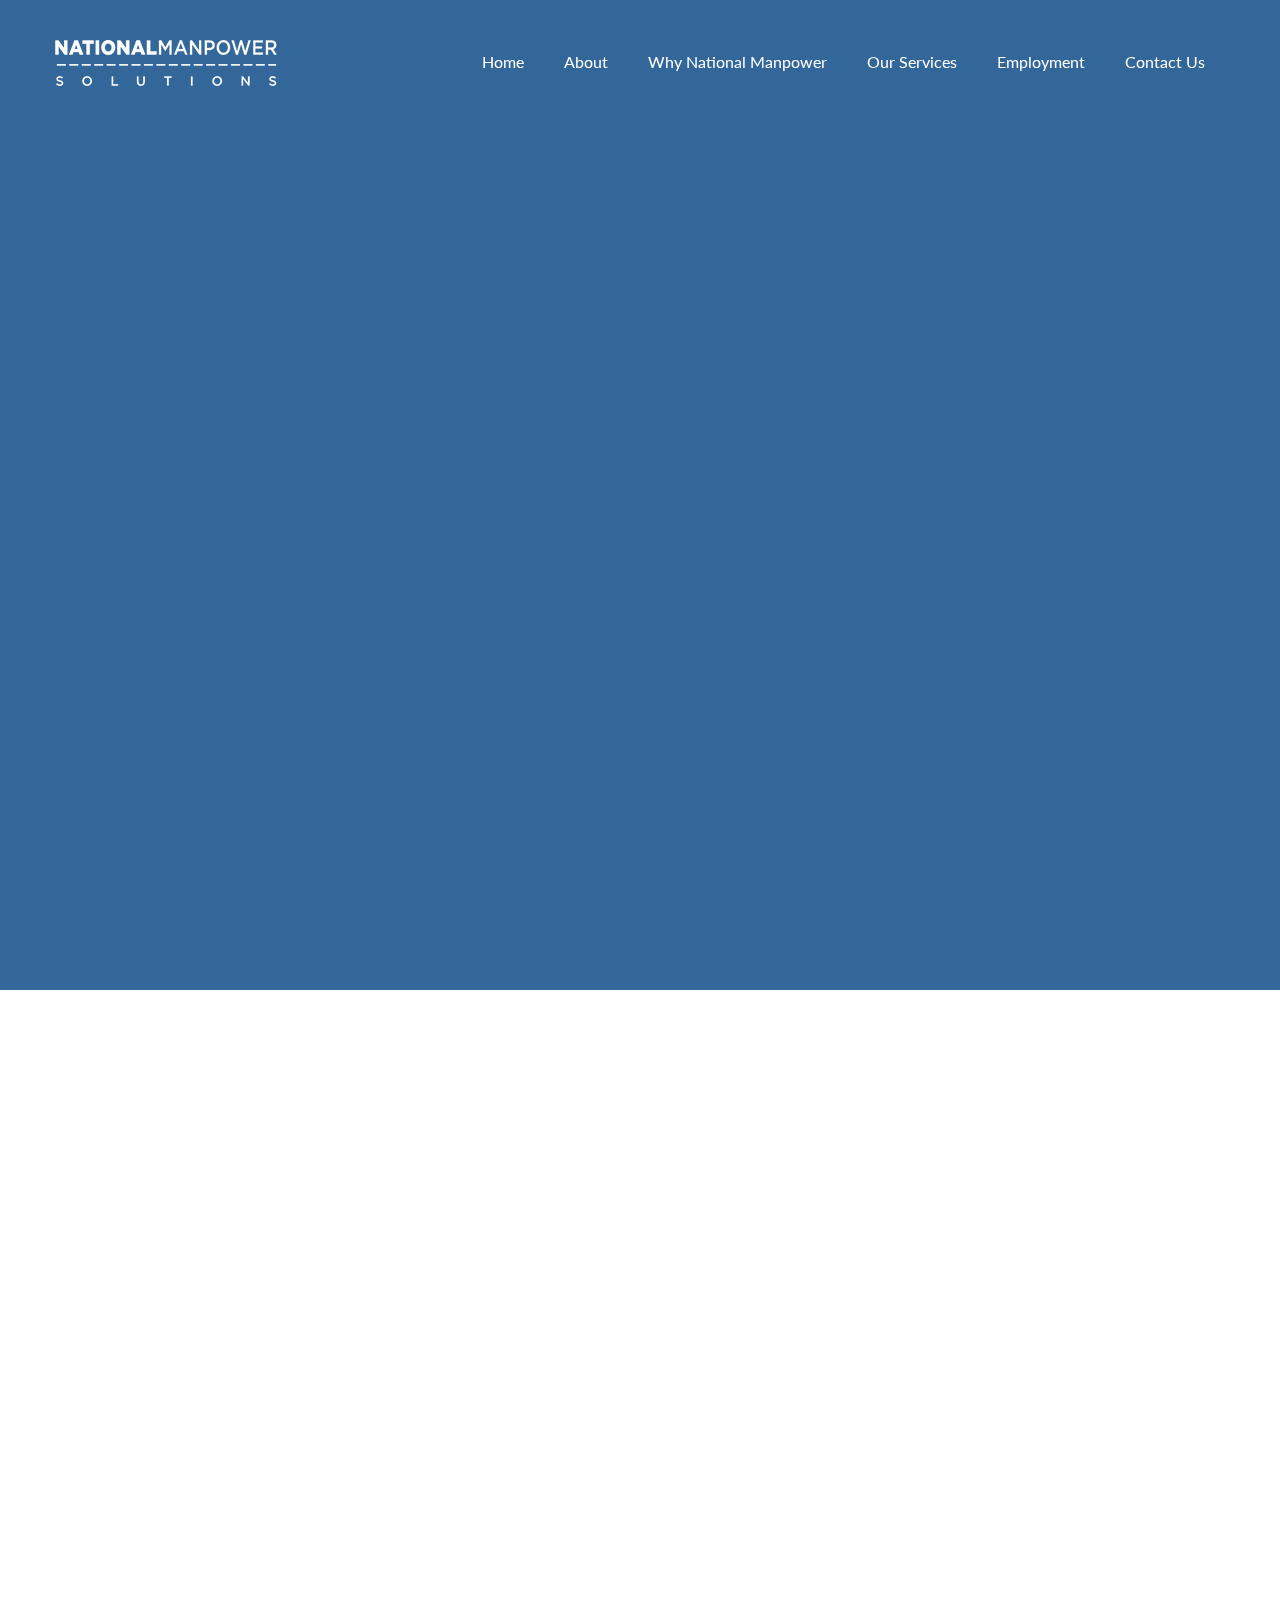
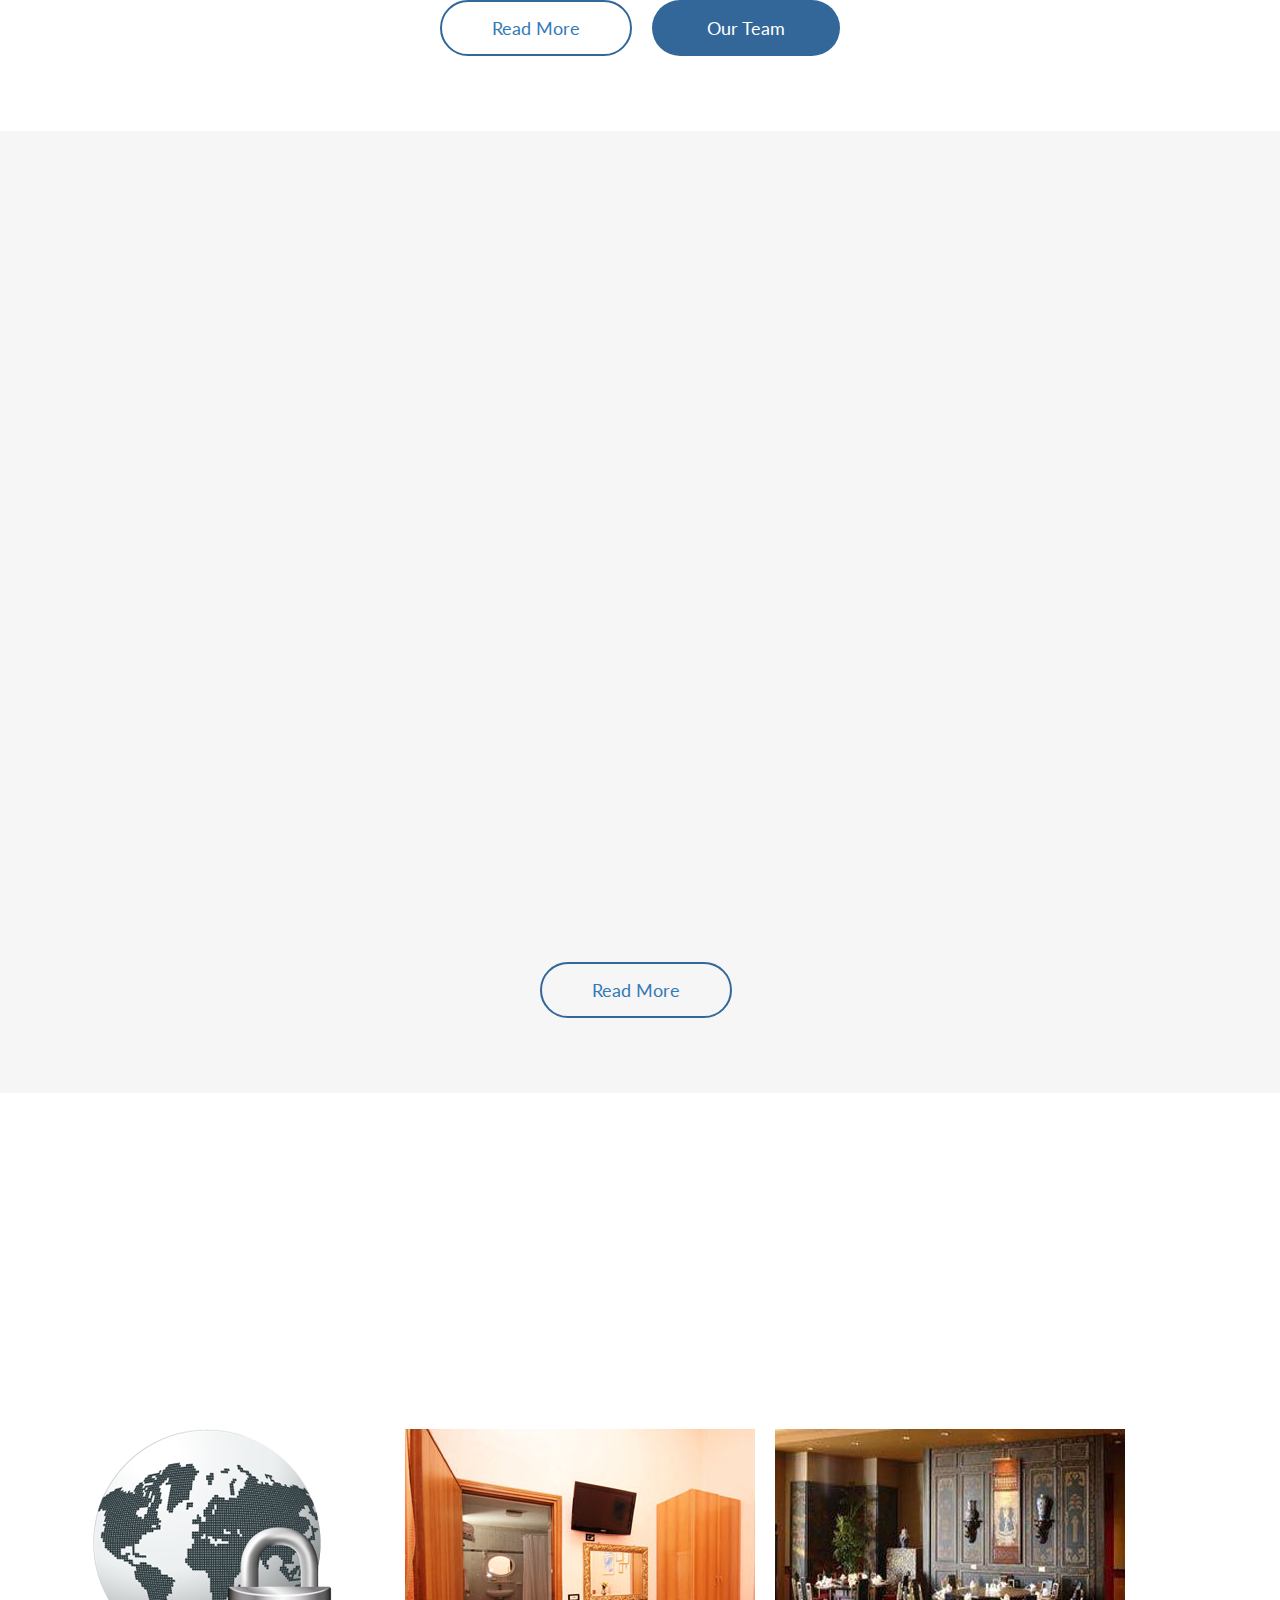
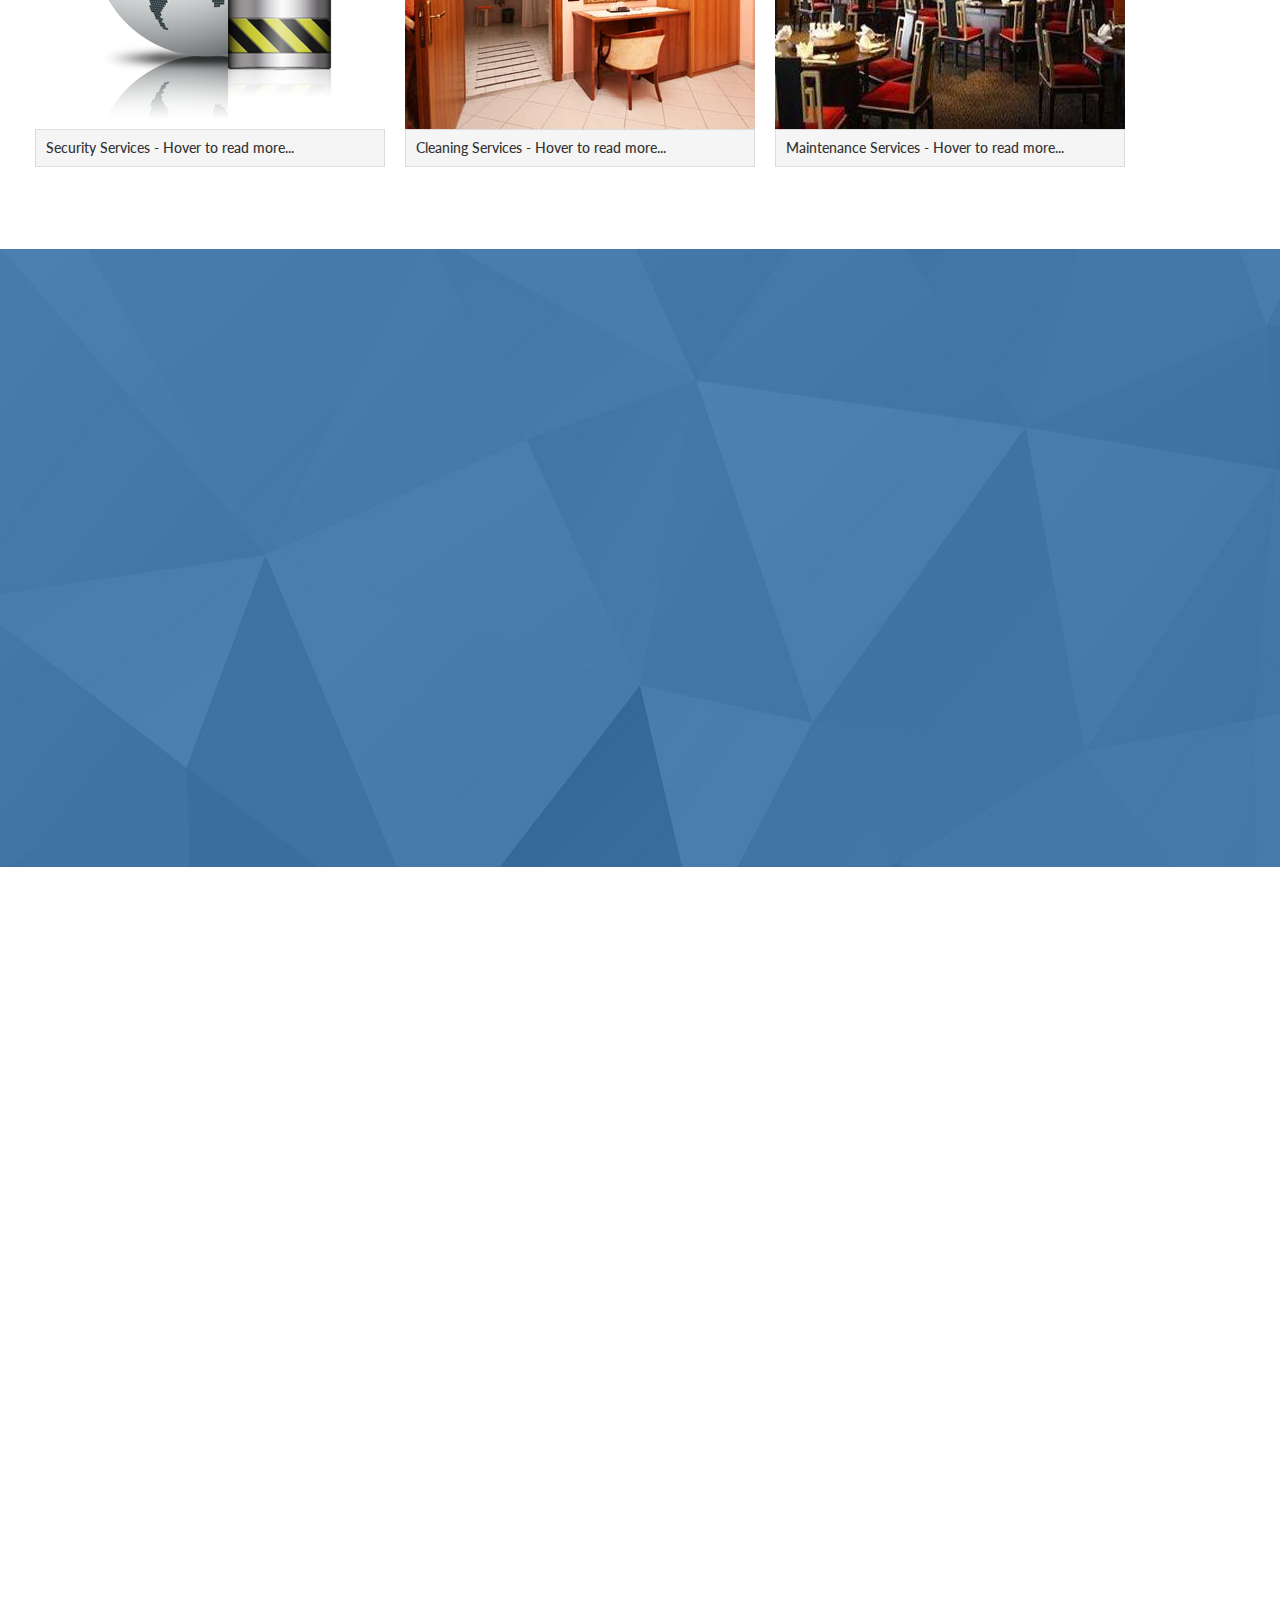
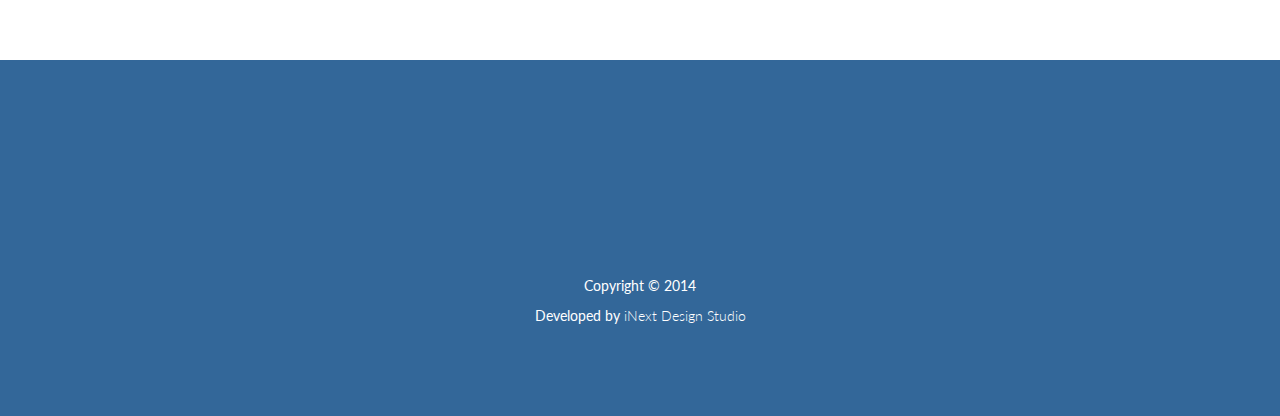
<file: index.html>
<!doctype html>
<!--[if lt IE 7]><html lang="en" class="no-js ie6"><![endif]-->
<!--[if IE 7]><html lang="en" class="no-js ie7"><![endif]-->
<!--[if IE 8]><html lang="en" class="no-js ie8"><![endif]-->
<!--[if gt IE 8]><!-->
<html lang="en" class="no-js">
<!--<![endif]-->

<head>
    <meta charset="UTF-8">
    <title>National Manpower Consulting Services</title>
    <meta name="viewport" content="width=device-width, initial-scale=1.0, maximum-scale=1.0, user-scalable=no">
    <meta http-equiv="X-UA-Compatible" content="IE=edge,chrome=1" />
    <link rel="shortcut icon" href="favicon.png">
    
    <!-- Bootstrap 3.3.2 -->
    <link rel="stylesheet" href="assets/css/bootstrap.min.css">
    
    <link rel="stylesheet" href="assets/css/animate.css">
    <link rel="stylesheet" href="assets/css/font-awesome.min.css">
    <link rel="stylesheet" href="assets/css/slick.css">
    <link rel="stylesheet" href="assets/js/rs-plugin/css/settings.css">
<link rel="stylesheet" href="jquery/grid.css">
    <link rel="stylesheet" href="assets/css/styles.css">


    <script type="text/javascript" src="assets/js/modernizr.custom.32033.js"></script>

    <!--[if lt IE 9]>
      <script src="https://oss.maxcdn.com/libs/html5shiv/3.7.0/html5shiv.js"></script>
      <script src="https://oss.maxcdn.com/libs/respond.js/1.4.2/respond.min.js"></script>
    <![endif]-->
    <link rel="stylesheet" href="jquery/jquery-ui.css">
    <script src="jquery/jquery-1.10.2.js"></script>
    <script src="jquery/jquery-ui.js"></script>
    <script type="text/javascript">
    $(document).ready(function() {
    $('.standard').hover(
        function(){
            $(this).find('.caption').show();
        },
        function(){
            $(this).find('.caption').hide();
        }
    );
    $('.fade').hover(
        function(){
            $(this).find('.caption').fadeIn(250);
        },
        function(){
            $(this).find('.caption').fadeOut(250);
        }
    );
    $('.slide').hover(
        function(){
            $(this).find('.caption').slideDown(250);
        },
        function(){
            $(this).find('.caption').slideUp(250);
        }
    );
    });
    </script>
</head>

<body>
    
    <div class="pre-loader">
        <div class="load-con">
            <img src="assets/img/freeze/logo.png" class="animated fadeInDown" alt="">
            <div class="spinner">
              <div class="bounce1"></div>
              <div class="bounce2"></div>
              <div class="bounce3"></div>
            </div>
        </div>
    </div>
   
    <header>
        
        <nav class="navbar navbar-default navbar-fixed-top" role="navigation">
                <div class="container">
                    <!-- Brand and toggle get grouped for better mobile display -->
                    <div class="navbar-header">
                        <button type="button" class="navbar-toggle" data-toggle="collapse" data-target="#bs-example-navbar-collapse-1">
                            <span class="fa fa-bars fa-lg"></span>
                        </button>
                        <a class="navbar-brand" href="index.html">
                            <img src="assets/img/freeze/logo.png" alt="" class="logo">
                        </a>
                    </div>

                    <!-- Collect the nav links, forms, and other content for toggling -->
                    <div class="collapse navbar-collapse" id="bs-example-navbar-collapse-1">

                        <ul class="nav navbar-nav navbar-right">
                            <li><a href="#hometop">home</a>
                            </li>
                            <li><a href="#about">about</a>
                            </li>
                            <li><a href="#features">why national manpower</a>
                            </li>
                            <li><a href="#screens">our services</a>
                            </li>
                            
                            <li><a href="#getApp">employment</a>
                            </li>
                           
                            <li><a href="#support">contact us</a>
                            </li>
                        </ul>
                    </div>
                    <!-- /.navbar-collapse -->
                </div>
                <!-- /.container-->
        </nav>

        
        <!--RevSlider-->
        <section id="hometop"><div class="tp-banner-container">
            <div class="tp-banner" >
                <ul>
                    <!-- SLIDE  -->
                    <li data-transition="fade" data-slotamount="7" data-masterspeed="1500" >
                        <!-- MAIN IMAGE -->
                        <img src="assets/img/transparent.png"  alt="slidebg1"  data-bgfit="cover" data-bgposition="left top" data-bgrepeat="no-repeat">
                        <!-- LAYERS -->
                        <!-- LAYER NR. 1 -->
                        <div class="tp-caption lfl fadeout hidden-xs"
                            data-x="left"
                            data-y="bottom"
                            data-hoffset="30"
                            data-voffset="0"
                            data-speed="500"
                            data-start="700"
                            data-easing="Power4.easeOut">
                            <img src="assets/img/freeze/Slides/findjobeasy.png" alt="">
                        </div>

                        <div class="tp-caption lfl fadeout visible-xs"
                            data-x="left"
                            data-y="center"
                            data-hoffset="700"
                            data-voffset="0"
                            data-speed="500"
                            data-start="700"
                            data-easing="Power4.easeOut">
                            <img src="assets/img/freeze/iphone-freeze.png" alt="">
                        </div>

                        <div class="tp-caption large_white_bold sft" data-x="550" data-y="center" data-hoffset="0" data-voffset="-80" data-speed="500" data-start="1200" data-easing="Power4.easeOut">
                            Find A 
                        </div>
                        <div class="tp-caption large_white_light sfr" data-x="770" data-y="center" data-hoffset="0" data-voffset="-80" data-speed="500" data-start="1400" data-easing="Power4.easeOut">
                            Job
                        </div>
                        <div class="tp-caption large_white_light sfb" data-x="550" data-y="center" data-hoffset="0" data-voffset="0" data-speed="1000" data-start="1500" data-easing="Power4.easeOut">
                            With Absolute Ease
                        </div>

                        <div class="tp-caption sfb hidden-xs" data-x="550" data-y="center" data-hoffset="0" data-voffset="85" data-speed="1000" data-start="1700" data-easing="Power4.easeOut">
                            <a href="#about" class="btn btn-primary inverse btn-lg">LEARN MORE</a>
                        </div>
                        <div class="tp-caption sfr hidden-xs" data-x="730" data-y="center" data-hoffset="0" data-voffset="85" data-speed="1500" data-start="1900" data-easing="Power4.easeOut">
                            <a href="selection.html" class="btn btn-default btn-lg">OUR PROCESS</a>
                        </div>

                    </li>
                    <!-- SLIDE 2 -->
                    <li data-transition="zoomout" data-slotamount="7" data-masterspeed="1000" >
                        <!-- MAIN IMAGE -->
                        <img src="assets/img/transparent.png"  alt="slidebg1"  data-bgfit="cover" data-bgposition="left top" data-bgrepeat="no-repeat">
                        <!-- LAYERS -->
                        <!-- LAYER NR. 1 -->
                        <div class="tp-caption lfb fadeout hidden-xs"
                            data-x="center"
                            data-y="bottom"
                            data-hoffset="0"
                            data-voffset="0"
                            data-speed="1000"
                            data-start="700"
                            data-easing="Power4.easeOut">
                            <img src="assets/img/freeze/Slides/topcompanies.jpg" alt="">
                        </div>

                        
                        <div class="tp-caption large_white_light sft" data-x="center" data-y="250" data-hoffset="0" data-voffset="0" data-speed="1000" data-start="1400" data-easing="Power4.easeOut">
                            Get Placed In Top Companies <i class="fa fa-heart"></i>
                        </div>
                        
                        
                    </li>

                    <!-- SLIDE 3 -->
                    <li data-transition="zoomout" data-slotamount="7" data-masterspeed="1000" >
                        <!-- MAIN IMAGE -->
                        <img src="assets/img/transparent.png"  alt="slidebg1"  data-bgfit="cover" data-bgposition="left top" data-bgrepeat="no-repeat">
                        <!-- LAYERS -->
                        <!-- LAYER NR. 1 -->
                        <div class="tp-caption customin customout hidden-xs"
                            data-x="right"
                            data-y="center"
                            data-hoffset="0"
                            data-customin="x:50;y:150;z:0;rotationX:0;rotationY:0;rotationZ:0;scaleX:0.5;scaleY:0.5;skewX:0;skewY:0;opacity:0;transformPerspective:0;transformOrigin:50% 50%;"
                        data-customout="x:0;y:0;z:0;rotationX:0;rotationY:0;rotationZ:0;scaleX:0.75;scaleY:0.75;skewX:0;skewY:0;opacity:0;transformPerspective:600;transformOrigin:50% 50%;"
                            data-voffset="50"
                            data-speed="1000"
                            data-start="700"
                            data-easing="Power4.easeOut">
                            <img src="assets/img/freeze/Slides/connect.png" alt="">
                        </div>

                        <div class="tp-caption customin customout visible-xs"
                            data-x="center"
                            data-y="center"
                            data-hoffset="0"
                            data-customin="x:50;y:150;z:0;rotationX:0;rotationY:0;rotationZ:0;scaleX:0.5;scaleY:0.5;skewX:0;skewY:0;opacity:0;transformPerspective:0;transformOrigin:50% 50%;"
                        data-customout="x:0;y:0;z:0;rotationX:0;rotationY:0;rotationZ:0;scaleX:0.75;scaleY:0.75;skewX:0;skewY:0;opacity:0;transformPerspective:600;transformOrigin:50% 50%;"
                            data-voffset="0"
                            data-speed="1000"
                            data-start="700"
                            data-easing="Power4.easeOut">
                            <img src="assets/img/freeze/Slides/family-freeze.png" alt="">
                        </div>

                        <div class="tp-caption lfb visible-xs" data-x="center" data-y="center" data-hoffset="0" data-voffset="400" data-speed="1000" data-start="1200" data-easing="Power4.easeOut">
                            <a href="#" class="btn btn-primary inverse btn-lg">Connecting</a>
                        </div>

                        
                        <div class="tp-caption mediumlarge_light_white sfl hidden-xs" data-x="left" data-y="center" data-hoffset="0" data-voffset="-50" data-speed="1000" data-start="1000" data-easing="Power4.easeOut">
                           Connecting Employers With 
                        </div>
                        <div class="tp-caption mediumlarge_light_white sft hidden-xs" data-x="left" data-y="center" data-hoffset="0" data-voffset="0" data-speed="1000" data-start="1200" data-easing="Power4.easeOut">
                          Talented Candidates
                        </div>
                        <div class="tp-caption small_light_white sfb hidden-xs" data-x="left" data-y="center" data-hoffset="0" data-voffset="80" data-speed="1000" data-start="1600" data-easing="Power4.easeOut">
                           <p>Employees can now find perfect job while employers can select from a pool<br> of thriving talent!</p>
                        </div>

                        <div class="tp-caption lfl hidden-xs" data-x="left" data-y="center" data-hoffset="0" data-voffset="160" data-speed="1000" data-start="1800" data-easing="Power4.easeOut">
                            <a href="#support" class="btn btn-primary inverse btn-lg">Get Connected</a>
                        </div>
                        
                        
                    </li>
                    
                </ul>
            </div>
        </div></section>


    </header>


    <div class="wrapper">

        

        <section id="about">
            <div class="container">
                
                <div class="section-heading scrollpoint sp-effect3">
                    <h1>About Us</h1>
                    <div class="divider"></div>
                    <p>A Leading Employment Services Agency</p>
                </div>

                <div class="row">
                    <div class="col-md-3 col-sm-3 col-xs-6">
                        <div class="about-item scrollpoint sp-effect2">
                            <i class="fa fa-flag fa-2x"></i>
                            <h3>National Leader</h3>
                            <p>Our company is a leading national manpower and recruitmentment agency providing contingent and permanent recruitment workforce solutions</p>
                        </div>
                    </div>
                    <div class="col-md-3 col-sm-3 col-xs-6" >
                        <div class="about-item scrollpoint sp-effect5">
                            <i class="fa fa-user fa-2x"></i>
                            <h3>Connecting</h3>
                            <p>We connect employers with potential workers. Our role is creating powerful connections between organisations and the talent they need </p>
                        </div>
                    </div>
                    <div class="col-md-3 col-sm-3 col-xs-6" >
                        <div class="about-item scrollpoint sp-effect5">
                            <i class="fa fa-users fa-2x"></i>
                            <h3>Business Staffing</h3>
                            <p>Working with different businesses and proving them complete staffing solution so that they don't have to worry about finding the right candidates.</p>
                        </div>
                    </div>
                    <div class="col-md-3 col-sm-3 col-xs-6" >
                        <div class="about-item scrollpoint sp-effect1">
                            <i class="fa fa-star fa-2x"></i>
                            <h3>Unearthing Talent</h3>
                            <p>It is our job to find rare and shining talent and present it before the corporate world. We provide talent-driven outsourcing of operations</p>
                        </div>
                    </div>
                </div>
            </div>
 <div style="width: 400px;margin: 0 auto;padding-top:50px;"><a href="about.html" style="padding: 15px 50px;border: 2px solid #336799;border-radius: 30px;text-decoration: none;font-size:18px;">Read More</a><a href="team.html" style="margin-left:20px;padding: 17px 55px;background: #336799;border-radius: 30px;text-decoration: none;font-size:18px;color:#fff;">Our Team</a></div>
        
        </section>

        <section id="features">
            <div class="container">
                <div class="section-heading scrollpoint sp-effect3">
                    <h1>Why Choose Us</h1>
                    <div class="divider"></div>
                    <p>Why should you hire our services</p>
                </div>
                <div class="row">
                    <div class="col-md-4 col-sm-4 scrollpoint sp-effect1">
                        <div class="media text-right feature">
                            <a class="pull-right" href="#">
                                <i class="fa fa-cogs fa-2x"></i>
                            </a>
                            <div class="media-body">
                                <h3 class="media-heading">Vast Industry Experience</h3>
                                We worked with many businesses and know the nuts and bolts of what each industry requires.
                            </div>
                        </div>
                        <div class="media text-right feature">
                            <a class="pull-right" href="#">
                                <i class="fa fa-users fa-2x"></i>
                            </a>
                            <div class="media-body">
                                <h3 class="media-heading">Talent Based Outsourcing</h3>
                                Whatever talents you require, in whichever fields, we are here to help you.
                            </div>
                        </div>
                        <div class="media text-right feature">
                            <a class="pull-right" href="#">
                                <i class="fa fa-university fa-2x"></i>
                            </a>
                            <div class="media-body">
                                <h3 class="media-heading">Borderless Talent Hunting</h3>
                                We can bring in-demand talent from skill-rich regions to markets with talent shortages.
                            </div>
                        </div>
                        <div class="media text-right feature">
                            <a class="pull-right" href="#">
                                <i class="fa fa-comments fa-2x"></i>
                            </a>
                            <div class="media-body">
                                <h3 class="media-heading">We Understand Your Requirements</h3>
                                Each business is unique. We discuss what kind of talent-pool you are looking for exactly.
                            </div>
                        </div>
                                            </div>
                    <div class="col-md-4 col-sm-4" >
                        <img src="assets/img/freeze/iphone-freeze.png" class="img-responsive scrollpoint sp-effect5" alt="">
                    </div>
                    <div class="col-md-4 col-sm-4 scrollpoint sp-effect2">
                        <div class="media feature">
                            <a class="pull-left" href="#">
                                <i class="fa fa-compass fa-2x"></i>
                            </a>
                            <div class="media-body">
                                <h3 class="media-heading">Many Years Experience</h3>
                                You are dealing with manpower agency which has many years of experiencing in connecting employees with companies.
                            </div>
                        </div>
                        <div class="media feature">
                            <a class="pull-left" href="#">
                                <i class="fa fa-film fa-2x"></i>
                            </a>
                            <div class="media-body">
                                <h3 class="media-heading">Strategic Workforce Consulting</h3>
                                We leverage our in-depth understanding of global workforce trends to develop effective strategies.
                            </div>
                        </div>
                        <div class="media feature">
                            <a class="pull-left" href="#">
                                <i class="fa fa-magic fa-2x"></i>
                            </a>
                            <div class="media-body">
                                <h3 class="media-heading">Dedicated Service</h3>
                                We do our best to provide top quality service to our clients. Our dedication and enthusiasm can make us stand out!
                            </div>
                        </div>
                       
                        <div class="media active feature">
                            <a class="pull-left" href="#">
                                <i class="fa fa-plus fa-2x"></i>
                            </a>
                            <div class="media-body">
                                <h3 class="media-heading">And much more!</h3>
                                Get in touch with us to discuss your needs.
                            </div>
                        </div>
                    </div>
                </div>
            </div>
            <div style="width: 200px;margin: 0 auto;padding-top:50px;"><a href="whyus.html" style="padding: 15px 50px;border: 2px solid #336799;border-radius: 30px;text-decoration: none;font-size:18px;">Read More</a></div>
        </section>
       
       <!-- Changes Start --> <section id="screens">
            <div class="container">

                <div class="section-heading scrollpoint sp-effect3">
                    <h1>Our Services</h1>
                    <div class="divider"></div>
                    <p>Our Specialized Services Include The Following</p>
                </div>

                <!-- Custom Services -->
 
                <div class="row">
                    <div class="col-md-12">
                        <div class="row" style="font-size:16px">
                        
  <p> <div class="grid-block-container">
     
        <div class="grid-block slide">
            <div class="caption">
                <h3>Security Services</h3>
                <p><ul><li>We provide professionally trained, uniformed and supervised security personnel to keep your business running smoothly.</li></ul></p>
                <p><a href="securityservices.html" target=_blank class="learn-more">Learn more</a></p>
            </div>
            <img src="assets/img/freeze/headerimages/securityservicesgrid.png" />
            <h4>Security Services - Hover to read more...</h4>
        </div>
        <!--/.grid-block-->
     
        <div class="grid-block slide">
            <div class="caption">
                <h3>Cleaning Services</h3>
                <p><ul><li>National Manpower Solutions offer highly trained staffs that are dedicated to ensure that your Business, no matter what size, is maintained to a clean environment in a professional and timely manner</li></ul>
</p>
                <p><a href="cleaningservices.html" class="learn-more" target=_blank>Learn more</a></p>
            </div>
            <img src="assets/img/freeze/headerimages/cleaningservicesgrid.jpg" />
            <h4>Cleaning Services - Hover to read more...</h4>
        </div>
        <!--/.grid-block-->
     
        <div class="grid-block slide">
            <div class="caption">
                <h3>Maintenance Services</h3>
                <p><ul>
                <li>National Manpower Solutions delivers a broad range of maintenance services for the retail, commercial and domestic sectors. From household renovations to property development and estates...</li></ul></p>
                <p><a href="maintenanceservices.html" target=_blank class="learn-more">Learn more</a></p>
            </div>
            <img src="assets/img/freeze/headerimages/maintenanceservicesgrid.jpg" />
            <h4>Maintenance Services - Hover to read more...</h4>
        </div>
        <!--/.grid-block-->
                            
                        </div>
                    </div>
                </div>
            
       <!-- End Custom Services -->
                
            </div>
        </section><!-- CHANGES END-->     

        <section id="getApp">
            <div class="container-fluid">
                <div class="section-heading inverse scrollpoint sp-effect3">
                    <h1>Get Employment</h1>
                    <div class="divider"></div>
                    <p>Are you looking for suitable employment based on your knowledge, skills and experience? We can help find the right company for you!</p>
                </div>
                
                <div class="row">
                    <div class="col-md-12">
                        <div class="hanging-phone scrollpoint sp-effect2 hidden-xs">
                            <img src="assets/img/freeze/dreamcompany.jpg" alt="">
                        </div>
                        <div class="platforms">
                            <a href="#support" class="btn btn-primary inverse scrollpoint sp-effect1">
                                <i class="fa fa-pencil-square-o fa-3x pull-left"></i>
                                <span>Contact Us</span><br>
                                <b>for Job</b>
                            </a>
                            
                                <a href="#" class="btn btn-primary inverse scrollpoint sp-effect2">
                                    <i class="fa fa-level-up fa-3x pull-left"></i>
                                    <span>Start an Awesome</span><br>
                                    <b>Career Path</b>
                                </a>
                        </div>

                    </div>
                </div>

                

            </div>
        </section>

        <section id="support" class="doublediagonal">
            <div class="container">
                <div class="section-heading scrollpoint sp-effect3">
                    <h1>Support</h1>
                    <div class="divider"></div>
                    <p>For more info and support, contact us!</p>
                </div>
                <div class="row">
                    <div class="col-md-12">
                        <div class="row">
                            <div class="col-md-8 col-sm-8 scrollpoint sp-effect1">
                               <form role="form">
                                    <div class="form-group">
                                        <input type="text" name="name" class="form-control" placeholder="Your name">
                                    </div>
                                    <div class="form-group">
                                        <input type="email" name="email" class="form-control" placeholder="Your email">
                                    </div>
                                    <div class="form-group">
                                        <textarea name="message" cols="30" rows="10" class="form-control" placeholder="Your message"></textarea>
                                    </div>
                                    <button type="submit" class="btn btn-primary btn-lg">Submit</button>
                                </form>
                            </div>
                            <div class="col-md-4 col-sm-4 contact-details scrollpoint sp-effect2">
                                <div class="media">
                                    <a class="pull-left" href="#" >
                                        <i class="fa fa-map-marker fa-2x"></i>
                                    </a>
                                    <div class="media-body">
                                        <h4 class="media-heading">Level 10, 555 Lonsdale Street, Melbourne. VIC 3000</h4>
                                    </div>
                                </div>
                                <div class="media">
                                    <a class="pull-left" href="#" >
                                        <i class="fa fa-envelope fa-2x"></i>
                                    </a>
                                    <div class="media-body">
                                        <h4 class="media-heading">
                                            <a href="mailto:support@nationalmanpower.solutions">support@nationalmanpower.solutions</a>
                                        </h4>
                                    </div>
                                </div>
                                <div class="media">
                                    <a class="pull-left" href="#" >
                                        <i class="fa fa-phone fa-2x"></i>
                                    </a>
                                    <div class="media-body">
                                        <h4 class="media-heading">+1 234 567890</h4>
                                    </div>
                                </div>
                            </div>
                        </div>
                    </div>
                </div>
            </div>
        </section>

        <footer>
            <div class="container">
                <a href="#" class="scrollpoint sp-effect3">
                    <img src="assets/img/freeze/logo.png" alt="" class="logo">
                </a>
                <div class="social">
                    <a href="#" class="scrollpoint sp-effect3"><i class="fa fa-twitter fa-lg"></i></a>
                    <a href="#" class="scrollpoint sp-effect3"><i class="fa fa-google-plus fa-lg"></i></a>
                    <a href="#" class="scrollpoint sp-effect3"><i class="fa fa-facebook fa-lg"></i></a>
                </div>
                <div class="rights">
                    <p>Copyright &copy; 2014</p>
                    <p>Developed by <a href="http://inext.com.au" target="_blank">iNext Design Studio</a></p>
                </div>
            </div>
        </footer>

        

    </div>
    <script src="assets/js/jquery-1.11.1.min.js"></script>
    <script src="assets/js/bootstrap.min.js"></script>
    <script src="assets/js/slick.min.js"></script>
    <script src="assets/js/placeholdem.min.js"></script>
    <script src="assets/js/rs-plugin/js/jquery.themepunch.plugins.min.js"></script>
    <script src="assets/js/rs-plugin/js/jquery.themepunch.revolution.min.js"></script>
    <script src="assets/js/waypoints.min.js"></script>
    <script src="assets/js/scripts.js"></script>
    <script>
        $(document).ready(function() {
            appMaster.preLoader();
        });
    </script>
</body>

</html>
</file>
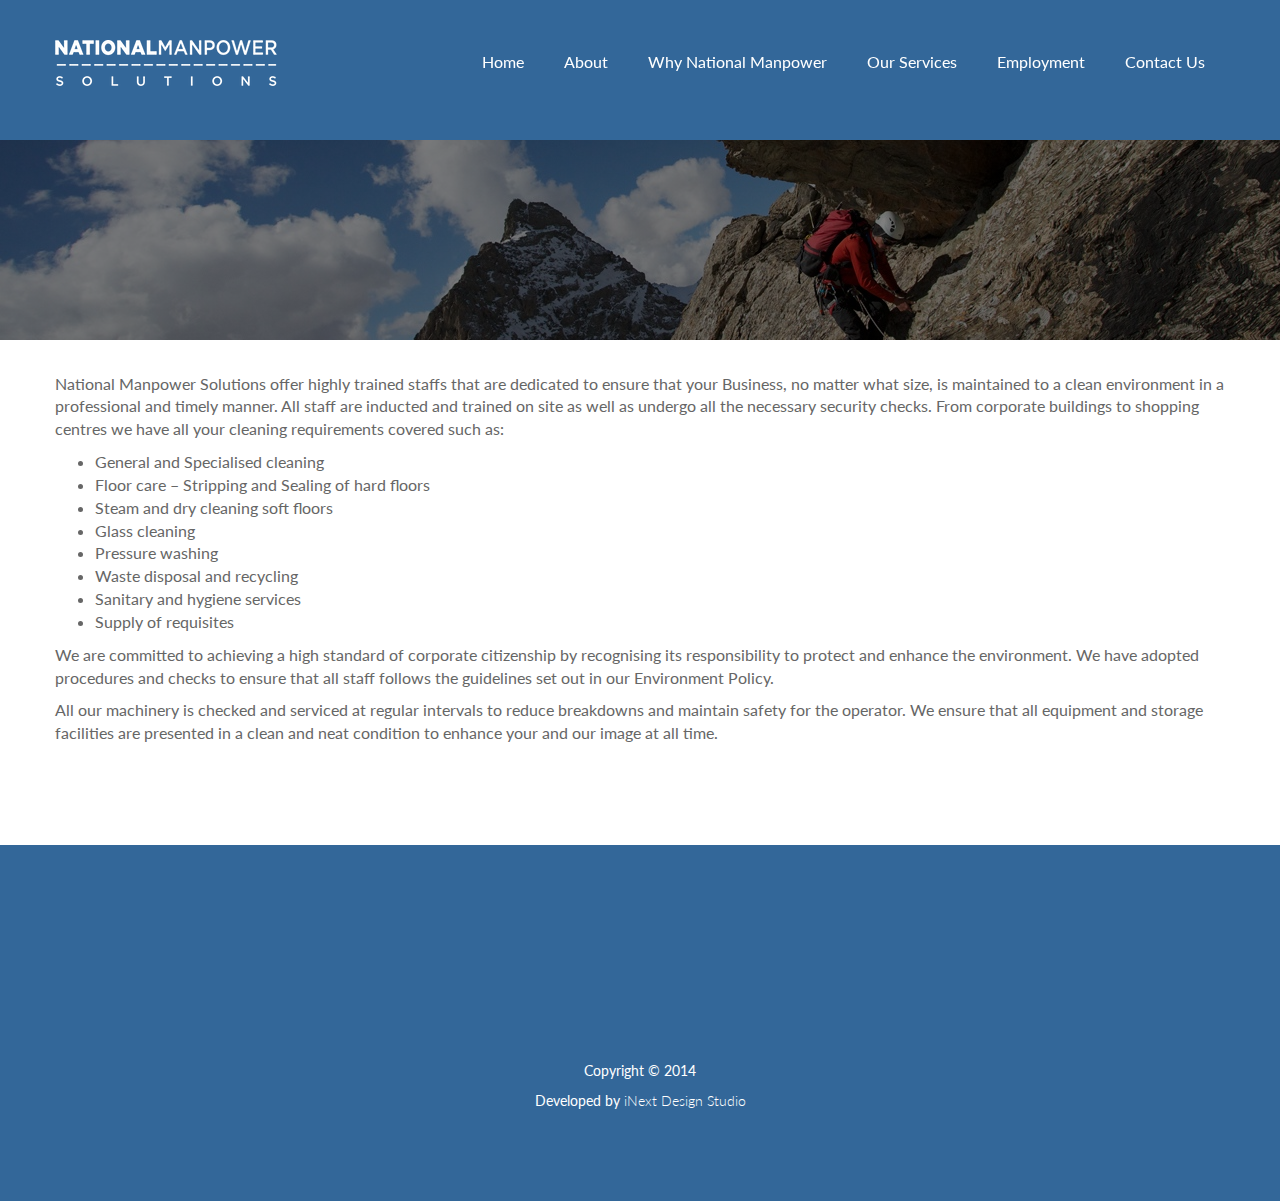
<file: cleaningservices.html>
<!doctype html>
<!--[if lt IE 7]><html lang="en" class="no-js ie6"><![endif]-->
<!--[if IE 7]><html lang="en" class="no-js ie7"><![endif]-->
<!--[if IE 8]><html lang="en" class="no-js ie8"><![endif]-->
<!--[if gt IE 8]><!-->
<html lang="en" class="no-js">
<!--<![endif]-->

<head>
    <meta charset="UTF-8">
    <title>National Manpower Consulting Services</title>
    <meta name="viewport" content="width=device-width, initial-scale=1.0, maximum-scale=1.0, user-scalable=no">
    <meta http-equiv="X-UA-Compatible" content="IE=edge,chrome=1" />
    <link rel="shortcut icon" href="favicon.png">
    
    <!-- Bootstrap 3.3.2 -->
    <link rel="stylesheet" href="assets/css/bootstrap.min.css">
    
    <link rel="stylesheet" href="assets/css/animate.css">
    <link rel="stylesheet" href="assets/css/font-awesome.min.css">
    <link rel="stylesheet" href="assets/css/slick.css">
    <link rel="stylesheet" href="assets/js/rs-plugin/css/settings.css">
<link rel="stylesheet" href="jquery/grid.css">
    <link rel="stylesheet" href="assets/css/styles.css">


    <script type="text/javascript" src="assets/js/modernizr.custom.32033.js"></script>

    <!--[if lt IE 9]>
      <script src="https://oss.maxcdn.com/libs/html5shiv/3.7.0/html5shiv.js"></script>
      <script src="https://oss.maxcdn.com/libs/respond.js/1.4.2/respond.min.js"></script>
    <![endif]-->
    
      <link rel="stylesheet" href="jquery/jquery-ui.css">
  <script src="jquery/jquery-1.10.2.js"></script>
  <script src="jquery/jquery-ui.js"></script>
  
<script type="text/javascript">
$(document).ready(function() {
	$('.standard').hover(
		function(){
			$(this).find('.caption').show();
		},
		function(){
			$(this).find('.caption').hide();
		}
	);
	$('.fade').hover(
		function(){
			$(this).find('.caption').fadeIn(250);
		},
		function(){
			$(this).find('.caption').fadeOut(250);
		}
	);
	$('.slide').hover(
		function(){
			$(this).find('.caption').slideDown(250);
		},
		function(){
			$(this).find('.caption').slideUp(250);
		}
	);
});
</script>
</head>
</head>

<body>
    
    <div class="pre-loader">
        <div class="load-con">
            <img src="assets/img/freeze/logo.png" class="animated fadeInDown" alt="">
            <div class="spinner">
              <div class="bounce1"></div>
              <div class="bounce2"></div>
              <div class="bounce3"></div>
            </div>
        </div>
    </div>
   
    <header>
        
        <nav class="navbar navbar-default navbar-fixed-top" role="navigation">
                <div class="container">
                    <!-- Brand and toggle get grouped for better mobile display -->
                    <div class="navbar-header">
                        <button type="button" class="navbar-toggle" data-toggle="collapse" data-target="#bs-example-navbar-collapse-1">
                            <span class="fa fa-bars fa-lg"></span>
                        </button>
                        <a class="navbar-brand" href="index.html">
                            <img src="assets/img/freeze/logo.png" alt="" class="logo">
                        </a>
                    </div>

                    <!-- Collect the nav links, forms, and other content for toggling -->
                    <div class="collapse navbar-collapse" id="bs-example-navbar-collapse-1">

                        <ul class="nav navbar-nav navbar-right">
                            <li><a href="index.html">home</a>
                            </li>
                            <li><a href="index.html#about">about</a>
                            </li>
                            <li><a href="index.html#features">why national manpower</a>
                            </li>
                            <li><a href="index.html#screens">our services</a>
                            </li>
                            
                            <li><a href="index.html#getApp">employment</a>
                            </li>
                           


                            <li><a href="index.html#support">contact us</a>
                            </li>
                        </ul>
                    </div>
                    <!-- /.navbar-collapse -->
                </div>
                <!-- /.container-->
        </nav>
<section class="doublediagonal"><div class="container" style="min-height:50px;clear:both;"></div></section>
 <div style="clear:both;width:100%;height:200px;background: linear-gradient( rgba(0, 0, 0, 0.5), rgba(0, 0, 0, 0.5) ), url('assets/img/freeze/headerimages/safety.jpg');"></div>
 <section class="doublediagonal" style="background-color:white;">
            <div class="container">
                <div class="section-heading scrollpoint sp-effect3 section-page-heading">
                    <h1>Cleaning Services</h1>
                    <div class="divider"></div>
                    <p></p>
                </div>
                <div class="row">
                    <div class="col-md-12">
                        <div class="row" style="font-size:16px">
                        <p>National Manpower Solutions offer highly trained staffs that are dedicated to ensure that your Business, no matter what size, is maintained to a clean environment in a professional and timely manner. All staff are inducted and trained on site as well as undergo all the necessary security checks. From corporate buildings to shopping centres we have all your cleaning requirements covered such as:<br>
                        
<ul><li>General and Specialised cleaning</li>
<li>Floor care – Stripping and Sealing of hard floors</li>
<li>Steam and dry cleaning soft floors</li>
<li>Glass cleaning</li>
<li>Pressure washing</li>
<li>Waste disposal and recycling</li>
<li>Sanitary and hygiene services</li>
<li>Supply of requisites</li></ul></p>

<p>We are committed to achieving a high standard of corporate citizenship by recognising its responsibility to protect and enhance the environment. We have adopted procedures and checks to ensure that all staff follows the guidelines set out in our Environment Policy.</p>

<p>All our machinery is checked and serviced at regular intervals to reduce breakdowns and maintain safety for the operator. We ensure that all equipment and storage facilities are presented in a clean and neat condition to enhance your and our image at all time. </p>

                        

                            
                        </div>
                    </div>
                </div>
            </div>
        </section>

        <footer>
            <div class="container">
                <a href="#" class="scrollpoint sp-effect3">
                    <img src="assets/img/freeze/logo.png" alt="" class="logo">
                </a>
                <div class="social">
                    <a href="#" class="scrollpoint sp-effect3"><i class="fa fa-twitter fa-lg"></i></a>
                    <a href="#" class="scrollpoint sp-effect3"><i class="fa fa-google-plus fa-lg"></i></a>
                    <a href="#" class="scrollpoint sp-effect3"><i class="fa fa-facebook fa-lg"></i></a>
                </div>
                <div class="rights">
                    <p>Copyright &copy; 2014</p>
                    <p>Developed by <a href="http://inext.com.au" target="_blank">iNext Design Studio</a></p>
                </div>
            </div>
        </footer>

        

    </div>
    <script src="assets/js/jquery-1.11.1.min.js"></script>
    <script src="assets/js/bootstrap.min.js"></script>
    <script src="assets/js/slick.min.js"></script>
    <script src="assets/js/placeholdem.min.js"></script>
    <script src="assets/js/rs-plugin/js/jquery.themepunch.plugins.min.js"></script>
    <script src="assets/js/rs-plugin/js/jquery.themepunch.revolution.min.js"></script>
    <script src="assets/js/waypoints.min.js"></script>
    <script src="assets/js/scripts.js"></script>
    <script>
        $(document).ready(function() {
            appMaster.preLoader();
        });
    </script>
</body>

</html>
</file>
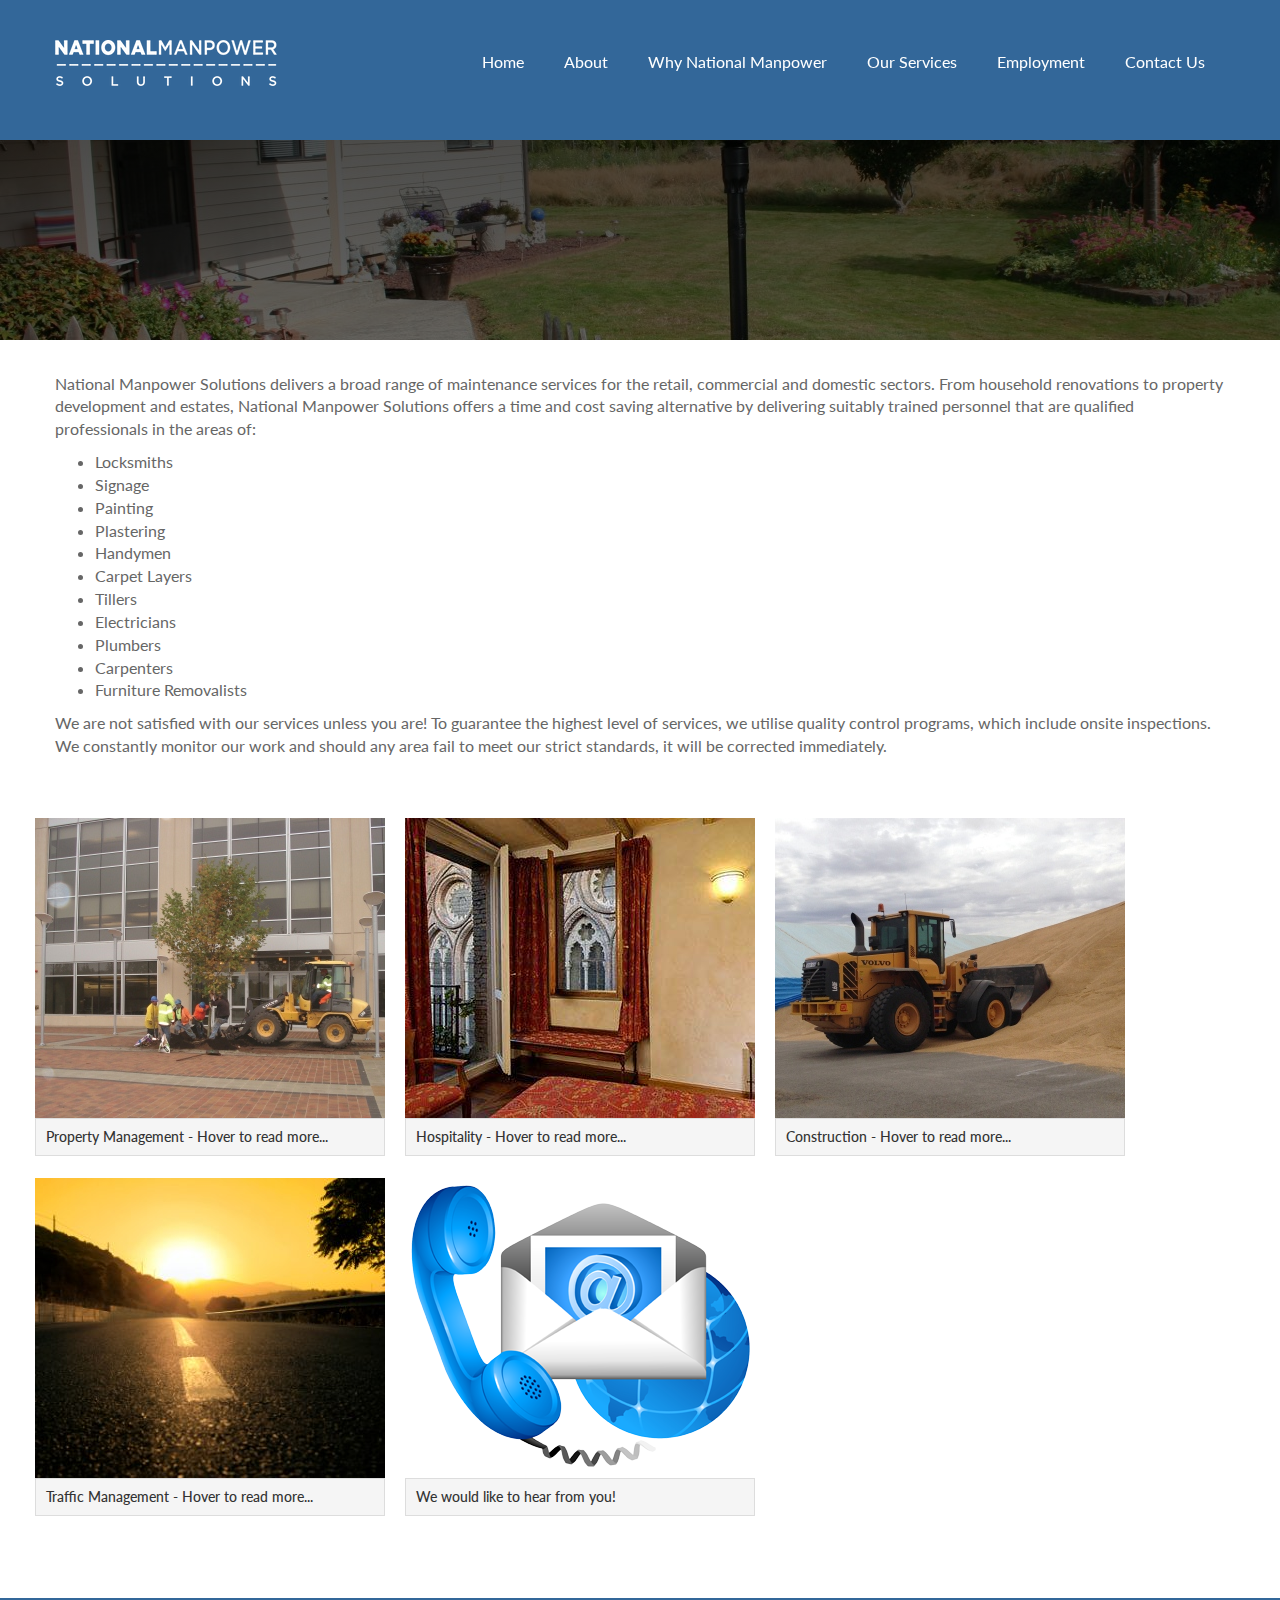
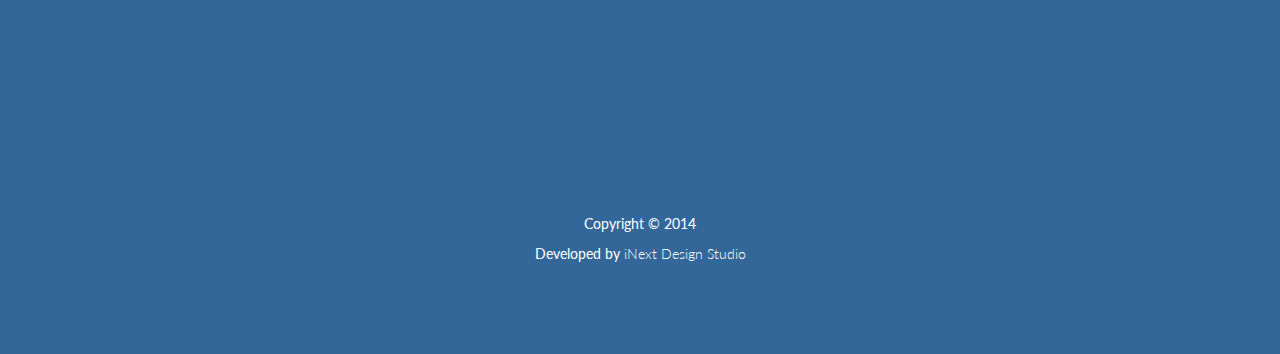
<file: maintenanceservices.html>
<!doctype html>
<!--[if lt IE 7]><html lang="en" class="no-js ie6"><![endif]-->
<!--[if IE 7]><html lang="en" class="no-js ie7"><![endif]-->
<!--[if IE 8]><html lang="en" class="no-js ie8"><![endif]-->
<!--[if gt IE 8]><!-->
<html lang="en" class="no-js">
<!--<![endif]-->

<head>
    <meta charset="UTF-8">
    <title>National Manpower Consulting Services</title>
    <meta name="viewport" content="width=device-width, initial-scale=1.0, maximum-scale=1.0, user-scalable=no">
    <meta http-equiv="X-UA-Compatible" content="IE=edge,chrome=1" />
    <link rel="shortcut icon" href="favicon.png">
    
    <!-- Bootstrap 3.3.2 -->
    <link rel="stylesheet" href="assets/css/bootstrap.min.css">
    
    <link rel="stylesheet" href="assets/css/animate.css">
    <link rel="stylesheet" href="assets/css/font-awesome.min.css">
    <link rel="stylesheet" href="assets/css/slick.css">
    <link rel="stylesheet" href="assets/js/rs-plugin/css/settings.css">
<link rel="stylesheet" href="jquery/grid.css">
    <link rel="stylesheet" href="assets/css/styles.css">


    <script type="text/javascript" src="assets/js/modernizr.custom.32033.js"></script>

    <!--[if lt IE 9]>
      <script src="https://oss.maxcdn.com/libs/html5shiv/3.7.0/html5shiv.js"></script>
      <script src="https://oss.maxcdn.com/libs/respond.js/1.4.2/respond.min.js"></script>
    <![endif]-->
    
      <link rel="stylesheet" href="jquery/jquery-ui.css">
  <script src="jquery/jquery-1.10.2.js"></script>
  <script src="jquery/jquery-ui.js"></script>
  
<script type="text/javascript">
$(document).ready(function() {
	$('.standard').hover(
		function(){
			$(this).find('.caption').show();
		},
		function(){
			$(this).find('.caption').hide();
		}
	);
	$('.fade').hover(
		function(){
			$(this).find('.caption').fadeIn(250);
		},
		function(){
			$(this).find('.caption').fadeOut(250);
		}
	);
	$('.slide').hover(
		function(){
			$(this).find('.caption').slideDown(250);
		},
		function(){
			$(this).find('.caption').slideUp(250);
		}
	);
});
</script>
</head>
</head>

<body>
    
    <div class="pre-loader">
        <div class="load-con">
            <img src="assets/img/freeze/logo.png" class="animated fadeInDown" alt="">
            <div class="spinner">
              <div class="bounce1"></div>
              <div class="bounce2"></div>
              <div class="bounce3"></div>
            </div>
        </div>
    </div>
   
    <header>
        
        <nav class="navbar navbar-default navbar-fixed-top" role="navigation">
                <div class="container">
                    <!-- Brand and toggle get grouped for better mobile display -->
                    <div class="navbar-header">
                        <button type="button" class="navbar-toggle" data-toggle="collapse" data-target="#bs-example-navbar-collapse-1">
                            <span class="fa fa-bars fa-lg"></span>
                        </button>
                        <a class="navbar-brand" href="index.html">
                            <img src="assets/img/freeze/logo.png" alt="" class="logo">
                        </a>
                    </div>

                    <!-- Collect the nav links, forms, and other content for toggling -->
                    <div class="collapse navbar-collapse" id="bs-example-navbar-collapse-1">

                        <ul class="nav navbar-nav navbar-right">
                            <li><a href="index.html">home</a>
                            </li>
                            <li><a href="index.html#about">about</a>
                            </li>
                            <li><a href="index.html#features">why national manpower</a>
                            </li>
                            <li><a href="index.html#screens">our services</a>
                            </li>
                            
                            <li><a href="index.html#getApp">employment</a>
                            </li>
                           



                            <li><a href="index.html#support">contact us</a>
                            </li>
                        </ul>
                    </div>
                    <!-- /.navbar-collapse -->
                </div>
                <!-- /.container-->
        </nav>
<section class="doublediagonal"><div class="container" style="min-height:50px;clear:both;"></div></section>
<div style="clear:both;width:100%;height:200px;background: linear-gradient( rgba(0, 0, 0, 0.7), rgba(0, 0, 0, 0.6) ), url('assets/img/freeze/headerimages/maintenanceservices.jpg');"></div>

 <section class="doublediagonal" style="background-color:white;">
            <div class="container">
                <div class="section-heading scrollpoint sp-effect3 section-page-heading">
                    <h1>Maintenance Services</h1>
                    <div class="divider"></div>
                    <p></p>
                </div>
                <div class="row">
                    <div class="col-md-12">
                        <div class="row" style="font-size:16px">
                        <p>National Manpower Solutions delivers a broad range of maintenance services for the retail, commercial and domestic sectors. From household renovations to property development and estates, National Manpower Solutions offers a time and cost saving alternative by delivering suitably trained personnel that are qualified professionals in the areas of:<br />
                        
<ul><li>Locksmiths</li>
<li>Signage</li>
<li>Painting</li>
<li>Plastering</li>
<li>Handymen</li>
<li>Carpet Layers</li>
<li>Tillers</li>
<li>Electricians</li>
<li>Plumbers</li>
<li>Carpenters</li>
<li>Furniture Removalists</li></ul>
</p>

<p>We are not satisfied with our services unless you are! To guarantee the highest level of services, we utilise quality control programs, which include onsite inspections. We constantly monitor our work and should any area fail to meet our strict standards, it will be corrected immediately. </p>

  <p> <div class="grid-block-container">
     
        <div class="grid-block slide">
        	<div class="caption">
                <h3>Facilities and Property Management</h3>
                <p><ul>
                <li>Government Departments</li>
<li>Education Campuses</li>
<li>Sporting Stadiums</li>
<li>Hospitals</li>
<li>Aged-Care Facilities</li>
<li>Commercial Facilities</li>
<li>Manufacturing Plants</li>

                </ul></p>
                <p></p>
            </div>
        	<img src="assets/img/freeze/headerimages/maintenancegrid.jpg" />
        	<h4>Property Management - Hover to read more...</h4>
        </div>
        <!--/.grid-block-->
     
        <div class="grid-block slide">
        	<div class="caption">
                <h3>Hospitality & Event Management</h3>
                <p><ul>
                <li>Beverage, Waiting Staff</li>
<li>Chefs/Cooks</li>
<li>Front Office and Guest Services</li>
<li>Gaming, Housekeeping</li>
<li>Kitchen and Sandwich hands</li>
<li>Management</li>
<li>Reservations</li></ul>
</p>
                
            </div>
        	<img src="assets/img/freeze/headerimages/hospitality.jpg" />
        	<h4>Hospitality - Hover to read more...</h4>
        </div>
        <!--/.grid-block-->
     
        <div class="grid-block standard">
        	<div class="caption">
                <h3>Construction</h3>
                <p><ul>
                <li>Project Management</li>
<li>Planning and Scheduling </li>
<li>Quality Assurance and Control</li>
<li>Skilled Labourers/Tradesman</li>

                </ul></p>
                
            </div>
        	<img src="assets/img/freeze/headerimages/constructiongrid.JPG" />
        	<h4>Construction - Hover to read more...</h4>
        </div>
        <!--/.grid-block-->
     
     <div class="grid-block slide">
        	<div class="caption">
                <h3>Traffic Management</h3>
                <p><ul>
                <li>Traffic management for events</li>
<li>Traffic controllers for road shows and trade expos</li>
<li>Traffic controllers for landscaping works</li>
<li>Traffic controllers for public works</li>
<li>Traffic controllers for special events</li>
<li>Traffic controllers for residential construction</li>

                </ul></p>
                            </div>
        	<img src="assets/img/freeze/headerimages/trafficgrid.jpg" />
        	<h4>Traffic Management - Hover to read more...</h4>
        </div>
        <!--/.grid-block-->
     
    
  
      <div class="grid-block slide">
        	<div class="caption">
                <h3>Get in Touch With Us</h3>
                <p><ul>
                <li>Contact us for more information or to discuss your requirements. We would be happy to hear from you.</li></ul></p>
                           <p><a href="index.html#support" target=_blank class="learn-more" target=_blank>Get In Touch</a></p> 
                            </div>
        	<img src="assets/img/freeze/headerimages/contactgrid.png" />
        	<h4>We would like to hear from you!</h4>
        </div>
        <!--/.grid-block-->
     
    </div>
    <!--/.grid-container-->
    </p>                      

                            
                        </div>
                    </div>
                </div>
            </div>
        </section>

        <footer>
            <div class="container">
                <a href="#" class="scrollpoint sp-effect3">
                    <img src="assets/img/freeze/logo.png" alt="" class="logo">
                </a>
                <div class="social">
                    <a href="#" class="scrollpoint sp-effect3"><i class="fa fa-twitter fa-lg"></i></a>
                    <a href="#" class="scrollpoint sp-effect3"><i class="fa fa-google-plus fa-lg"></i></a>
                    <a href="#" class="scrollpoint sp-effect3"><i class="fa fa-facebook fa-lg"></i></a>
                </div>
                <div class="rights">
                    <p>Copyright &copy; 2014</p>
                    <p>Developed by <a href="http://inext.com.au" target="_blank">iNext Design Studio</a></p>
                </div>
            </div>
        </footer>

        

    </div>
    <script src="assets/js/jquery-1.11.1.min.js"></script>
    <script src="assets/js/bootstrap.min.js"></script>
    <script src="assets/js/slick.min.js"></script>
    <script src="assets/js/placeholdem.min.js"></script>
    <script src="assets/js/rs-plugin/js/jquery.themepunch.plugins.min.js"></script>
    <script src="assets/js/rs-plugin/js/jquery.themepunch.revolution.min.js"></script>
    <script src="assets/js/waypoints.min.js"></script>
    <script src="assets/js/scripts.js"></script>
    <script>
        $(document).ready(function() {
            appMaster.preLoader();
        });
    </script>
</body>

</html>
</file>
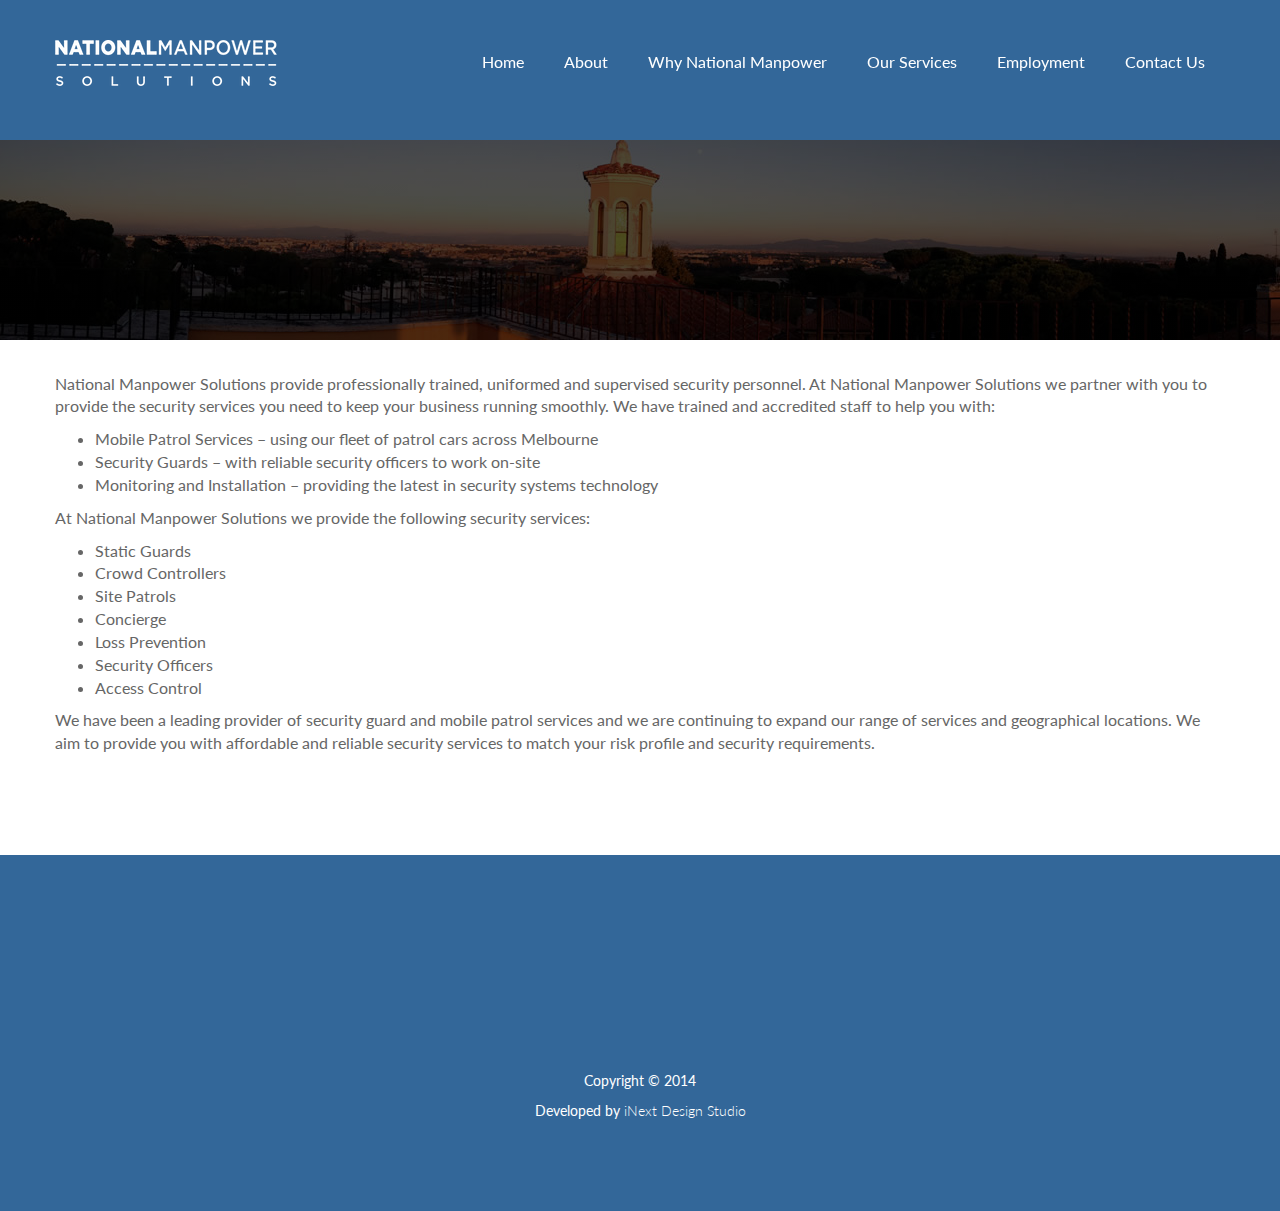
<file: securityservices.html>
<!doctype html>
<!--[if lt IE 7]><html lang="en" class="no-js ie6"><![endif]-->
<!--[if IE 7]><html lang="en" class="no-js ie7"><![endif]-->
<!--[if IE 8]><html lang="en" class="no-js ie8"><![endif]-->
<!--[if gt IE 8]><!-->
<html lang="en" class="no-js">
<!--<![endif]-->

<head>
    <meta charset="UTF-8">
    <title>National Manpower Consulting Services</title>
    <meta name="viewport" content="width=device-width, initial-scale=1.0, maximum-scale=1.0, user-scalable=no">
    <meta http-equiv="X-UA-Compatible" content="IE=edge,chrome=1" />
    <link rel="shortcut icon" href="favicon.png">
    
    <!-- Bootstrap 3.3.2 -->
    <link rel="stylesheet" href="assets/css/bootstrap.min.css">
    
    <link rel="stylesheet" href="assets/css/animate.css">
    <link rel="stylesheet" href="assets/css/font-awesome.min.css">
    <link rel="stylesheet" href="assets/css/slick.css">
    <link rel="stylesheet" href="assets/js/rs-plugin/css/settings.css">
<link rel="stylesheet" href="jquery/grid.css">
    <link rel="stylesheet" href="assets/css/styles.css">


    <script type="text/javascript" src="assets/js/modernizr.custom.32033.js"></script>

    <!--[if lt IE 9]>
      <script src="https://oss.maxcdn.com/libs/html5shiv/3.7.0/html5shiv.js"></script>
      <script src="https://oss.maxcdn.com/libs/respond.js/1.4.2/respond.min.js"></script>
    <![endif]-->
    
      <link rel="stylesheet" href="jquery/jquery-ui.css">
  <script src="jquery/jquery-1.10.2.js"></script>
  <script src="jquery/jquery-ui.js"></script>
  
<script type="text/javascript">
$(document).ready(function() {
	$('.standard').hover(
		function(){
			$(this).find('.caption').show();
		},
		function(){
			$(this).find('.caption').hide();
		}
	);
	$('.fade').hover(
		function(){
			$(this).find('.caption').fadeIn(250);
		},
		function(){
			$(this).find('.caption').fadeOut(250);
		}
	);
	$('.slide').hover(
		function(){
			$(this).find('.caption').slideDown(250);
		},
		function(){
			$(this).find('.caption').slideUp(250);
		}
	);
});
</script>
</head>
</head>

<body>
    
    <div class="pre-loader">
        <div class="load-con">
            <img src="assets/img/freeze/logo.png" class="animated fadeInDown" alt="">
            <div class="spinner">
              <div class="bounce1"></div>
              <div class="bounce2"></div>
              <div class="bounce3"></div>
            </div>
        </div>
    </div>
   
    <header>
        
        <nav class="navbar navbar-default navbar-fixed-top" role="navigation">
                <div class="container">
                    <!-- Brand and toggle get grouped for better mobile display -->
                    <div class="navbar-header">
                        <button type="button" class="navbar-toggle" data-toggle="collapse" data-target="#bs-example-navbar-collapse-1">
                            <span class="fa fa-bars fa-lg"></span>
                        </button>
                        <a class="navbar-brand" href="index.html">
                            <img src="assets/img/freeze/logo.png" alt="" class="logo">
                        </a>
                    </div>

                    <!-- Collect the nav links, forms, and other content for toggling -->
                    <div class="collapse navbar-collapse" id="bs-example-navbar-collapse-1">

                        <ul class="nav navbar-nav navbar-right">
                            <li><a href="index.html">home</a>
                            </li>
                            <li><a href="index.html#about">about</a>
                            </li>
                            <li><a href="index.html#features">why national manpower</a>
                            </li>
                            <li><a href="index.html#screens">our services</a>
                            </li>
                            
                            <li><a href="index.html#getApp">employment</a>
                            </li>
                           

                            <li><a href="index.html#support">contact us</a>
                            </li>
                        </ul>
                    </div>
                    <!-- /.navbar-collapse -->
                </div>
                <!-- /.container-->
        </nav>
<section class="doublediagonal"><div class="container" style="min-height:50px;clear:both;"></div></section>
 <div style="clear:both;width:100%;height:200px;background: linear-gradient( rgba(0, 0, 0, 0.7), rgba(0, 0, 0, 0.7) ), url('assets/img/freeze/headerimages/securityservices.jpg');"></div>
 <section class="doublediagonal" style="background-color:white;">
            <div class="container">
                <div class="section-heading scrollpoint sp-effect3 section-page-heading">
                    <h1>Security Services</h1>
                    <div class="divider"></div>
                    <p></p>
                </div>
                <div class="row">
                    <div class="col-md-12">
                        <div class="row" style="font-size:16px">
                        <p>National Manpower Solutions provide professionally trained, uniformed and supervised security personnel. At National Manpower Solutions we partner with you to provide the security services you need to keep your business running smoothly. We have trained and accredited staff to help you with:<br>
                        
<ul><li>Mobile Patrol Services – using our fleet of patrol cars across Melbourne</li>
<li>Security Guards – with reliable security officers to work on-site</li>
<li>Monitoring and Installation – providing the latest in security systems technology</li></ul></p>

<p>At National Manpower Solutions we provide the following security services:<br>

<ul><li>Static Guards</li>
<li>Crowd Controllers</li>
<li>Site Patrols</li>
<li>Concierge</li>
<li>Loss Prevention</li>
<li>Security Officers</li>
<li>Access Control</li></ul></p>

<p>We have been a leading provider of security guard and mobile patrol services and we are continuing to expand our range of services and geographical locations. We aim to provide you with affordable and reliable security services to match your risk profile and security requirements.</p>

                        

                            
                        </div>
                    </div>
                </div>
            </div>
        </section>

        <footer>
            <div class="container">
                <a href="#" class="scrollpoint sp-effect3">
                    <img src="assets/img/freeze/logo.png" alt="" class="logo">
                </a>
                <div class="social">
                    <a href="#" class="scrollpoint sp-effect3"><i class="fa fa-twitter fa-lg"></i></a>
                    <a href="#" class="scrollpoint sp-effect3"><i class="fa fa-google-plus fa-lg"></i></a>
                    <a href="#" class="scrollpoint sp-effect3"><i class="fa fa-facebook fa-lg"></i></a>
                </div>
                <div class="rights">
                    <p>Copyright &copy; 2014</p>
                    <p>Developed by <a href="http://inext.com.au" target="_blank">iNext Design Studio</a></p>
                </div>
            </div>
        </footer>

        

    </div>
    <script src="assets/js/jquery-1.11.1.min.js"></script>
    <script src="assets/js/bootstrap.min.js"></script>
    <script src="assets/js/slick.min.js"></script>
    <script src="assets/js/placeholdem.min.js"></script>
    <script src="assets/js/rs-plugin/js/jquery.themepunch.plugins.min.js"></script>
    <script src="assets/js/rs-plugin/js/jquery.themepunch.revolution.min.js"></script>
    <script src="assets/js/waypoints.min.js"></script>
    <script src="assets/js/scripts.js"></script>
    <script>
        $(document).ready(function() {
            appMaster.preLoader();
        });
    </script>
</body>

</html>
</file>
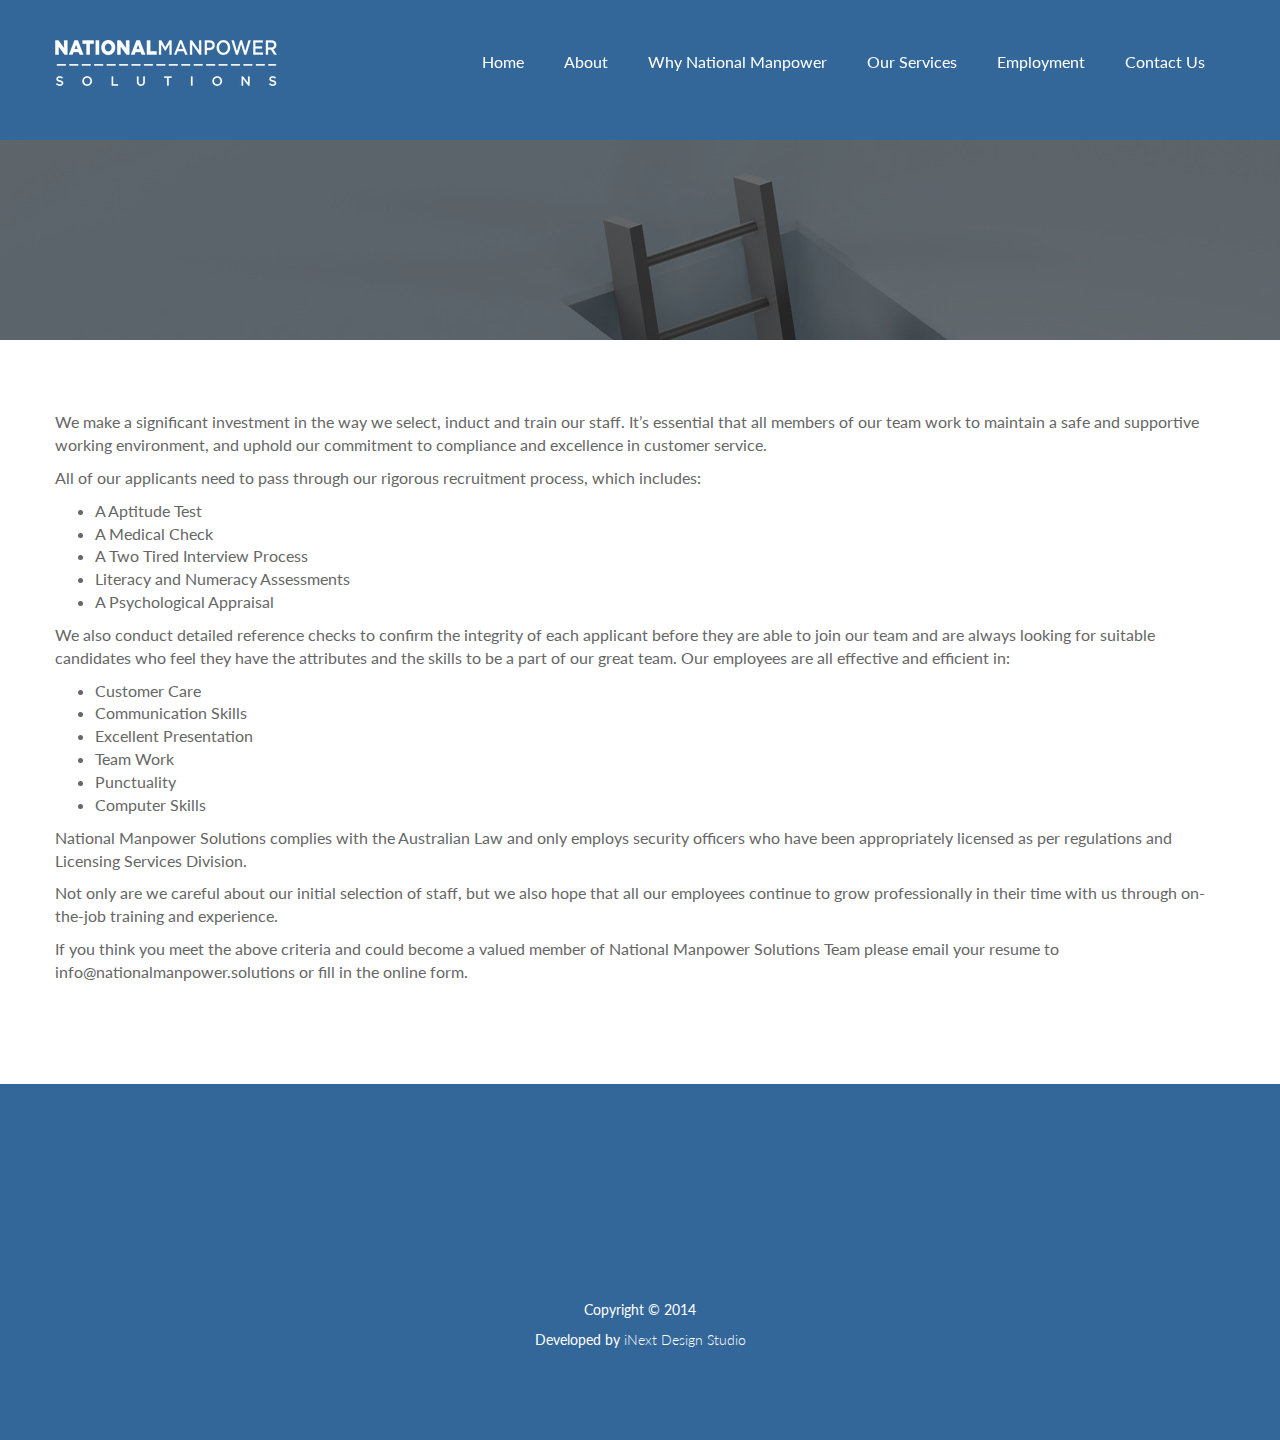
<file: selection.html>
<!doctype html>
<!--[if lt IE 7]><html lang="en" class="no-js ie6"><![endif]-->
<!--[if IE 7]><html lang="en" class="no-js ie7"><![endif]-->
<!--[if IE 8]><html lang="en" class="no-js ie8"><![endif]-->
<!--[if gt IE 8]><!-->
<html lang="en" class="no-js">
<!--<![endif]-->

<head>
    <meta charset="UTF-8">
    <title>National Manpower Consulting Services</title>
    <meta name="viewport" content="width=device-width, initial-scale=1.0, maximum-scale=1.0, user-scalable=no">
    <meta http-equiv="X-UA-Compatible" content="IE=edge,chrome=1" />
    <link rel="shortcut icon" href="favicon.png">
    
    <!-- Bootstrap 3.3.2 -->
    <link rel="stylesheet" href="assets/css/bootstrap.min.css">
    
    <link rel="stylesheet" href="assets/css/animate.css">
    <link rel="stylesheet" href="assets/css/font-awesome.min.css">
    <link rel="stylesheet" href="assets/css/slick.css">
    <link rel="stylesheet" href="assets/js/rs-plugin/css/settings.css">

    <link rel="stylesheet" href="assets/css/styles.css">


    <script type="text/javascript" src="assets/js/modernizr.custom.32033.js"></script>

    <!--[if lt IE 9]>
      <script src="https://oss.maxcdn.com/libs/html5shiv/3.7.0/html5shiv.js"></script>
      <script src="https://oss.maxcdn.com/libs/respond.js/1.4.2/respond.min.js"></script>
    <![endif]-->
</head>

<body>
    
    <div class="pre-loader">
        <div class="load-con">
            <img src="assets/img/freeze/logo.png" class="animated fadeInDown" alt="">
            <div class="spinner">
              <div class="bounce1"></div>
              <div class="bounce2"></div>
              <div class="bounce3"></div>
            </div>
        </div>
    </div>
   
    <header>
        
        <nav class="navbar navbar-default navbar-fixed-top" role="navigation">
                <div class="container">
                    <!-- Brand and toggle get grouped for better mobile display -->
                    <div class="navbar-header">
                        <button type="button" class="navbar-toggle" data-toggle="collapse" data-target="#bs-example-navbar-collapse-1">
                            <span class="fa fa-bars fa-lg"></span>
                        </button>
                        <a class="navbar-brand" href="index.html">
                            <img src="assets/img/freeze/logo.png" alt="" class="logo">
                        </a>
                    </div>

                    <!-- Collect the nav links, forms, and other content for toggling -->
                    <div class="collapse navbar-collapse" id="bs-example-navbar-collapse-1">

                        <ul class="nav navbar-nav navbar-right">
                            <li><a href="index.html">home</a>
                            </li>
                            <li><a href="index.html#about">about</a>
                            </li>
                            <li><a href="index.html#features">why national manpower</a>
                            </li>
                            <li><a href="index.html#screens">our services</a>
                            </li>
                            
                            <li><a href="index.html#getApp">employment</a>
                            </li>
                           
                            <li><a href="index.html#support">contact us</a>
                            </li>
                        </ul>
                    </div>
                    <!-- /.navbar-collapse -->
                </div>
                <!-- /.container-->
        </nav>
<section class="doublediagonal"><div class="container" style="min-height:50px;clear:both;"></div></section>
<div style="clear:both;width:100%;height:200px;background: linear-gradient( rgba(0, 0, 0, 0.5), rgba(0, 0, 0, 0.5) ), url('assets/img/freeze/headerimages/selectionb.jpg');"></div>
 <section class="doublediagonal" style="background-color:white;">
            <div class="container">
                <div class="section-heading scrollpoint sp-effect3 section-page-heading">
                    <h1>Selection, Induction & Training</h1>
                    <div class="divider"></div>
                    <p>Selecting The Right Candidates</p>
                </div>
                <div class="row">
                    <div class="col-md-12">
                        <div class="row" style="font-size:16px">
                        
                    <p>We make a significant investment in the way we select, induct and train our staff. It’s essential that all members of our team work to maintain a safe and supportive working environment, and uphold our commitment to compliance and excellence in customer service.</p>
                    
<p>All of our applicants need to pass through our rigorous recruitment process, which includes:<br>
<ul>
<li>A Aptitude Test</li>
<li>A Medical Check</li>
<li>A Two Tired Interview Process</li>
<li>Literacy and Numeracy Assessments</li>
<li>A Psychological Appraisal</li></ul></p>

<p>We also conduct detailed reference checks to confirm the integrity of each applicant before they are able to join our team and are always looking for suitable candidates who feel they have the attributes and the skills to be a part of our great team. Our employees are all effective and efficient in:
<ul><li>Customer Care</li>
<li>Communication Skills</li>
<li>Excellent Presentation</li>
<li>Team Work</li>
<li>Punctuality</li>
<li>Computer Skills</li></ul></p>

<p>National Manpower Solutions complies with the Australian Law and only employs security officers who have been appropriately licensed as per regulations and Licensing Services Division.</p>
<p>Not only are we careful about our initial selection of staff, but we also hope that all our employees continue to grow professionally in their time with us through on-the-job training and experience.</p>

<p>If you think you meet the above criteria and could become a valued member of National Manpower Solutions Team please email your resume to info@nationalmanpower.solutions or fill in the online form.</p>



                            
                        </div>
                    </div>
                </div>
            </div>
        </section>

        <footer>
            <div class="container">
                <a href="#" class="scrollpoint sp-effect3">
                    <img src="assets/img/freeze/logo.png" alt="" class="logo">
                </a>
                <div class="social">
                    <a href="#" class="scrollpoint sp-effect3"><i class="fa fa-twitter fa-lg"></i></a>
                    <a href="#" class="scrollpoint sp-effect3"><i class="fa fa-google-plus fa-lg"></i></a>
                    <a href="#" class="scrollpoint sp-effect3"><i class="fa fa-facebook fa-lg"></i></a>
                </div>
                <div class="rights">
                    <p>Copyright &copy; 2014</p>
                    <p>Developed by <a href="http://inext.com.au" target="_blank">iNext Design Studio</a></p>
                </div>
            </div>
        </footer>

        

    </div>
    <script src="assets/js/jquery-1.11.1.min.js"></script>
    <script src="assets/js/bootstrap.min.js"></script>
    <script src="assets/js/slick.min.js"></script>
    <script src="assets/js/placeholdem.min.js"></script>
    <script src="assets/js/rs-plugin/js/jquery.themepunch.plugins.min.js"></script>
    <script src="assets/js/rs-plugin/js/jquery.themepunch.revolution.min.js"></script>
    <script src="assets/js/waypoints.min.js"></script>
    <script src="assets/js/scripts.js"></script>
    <script>
        $(document).ready(function() {
            appMaster.preLoader();
        });
    </script>
</body>

</html>
</file>
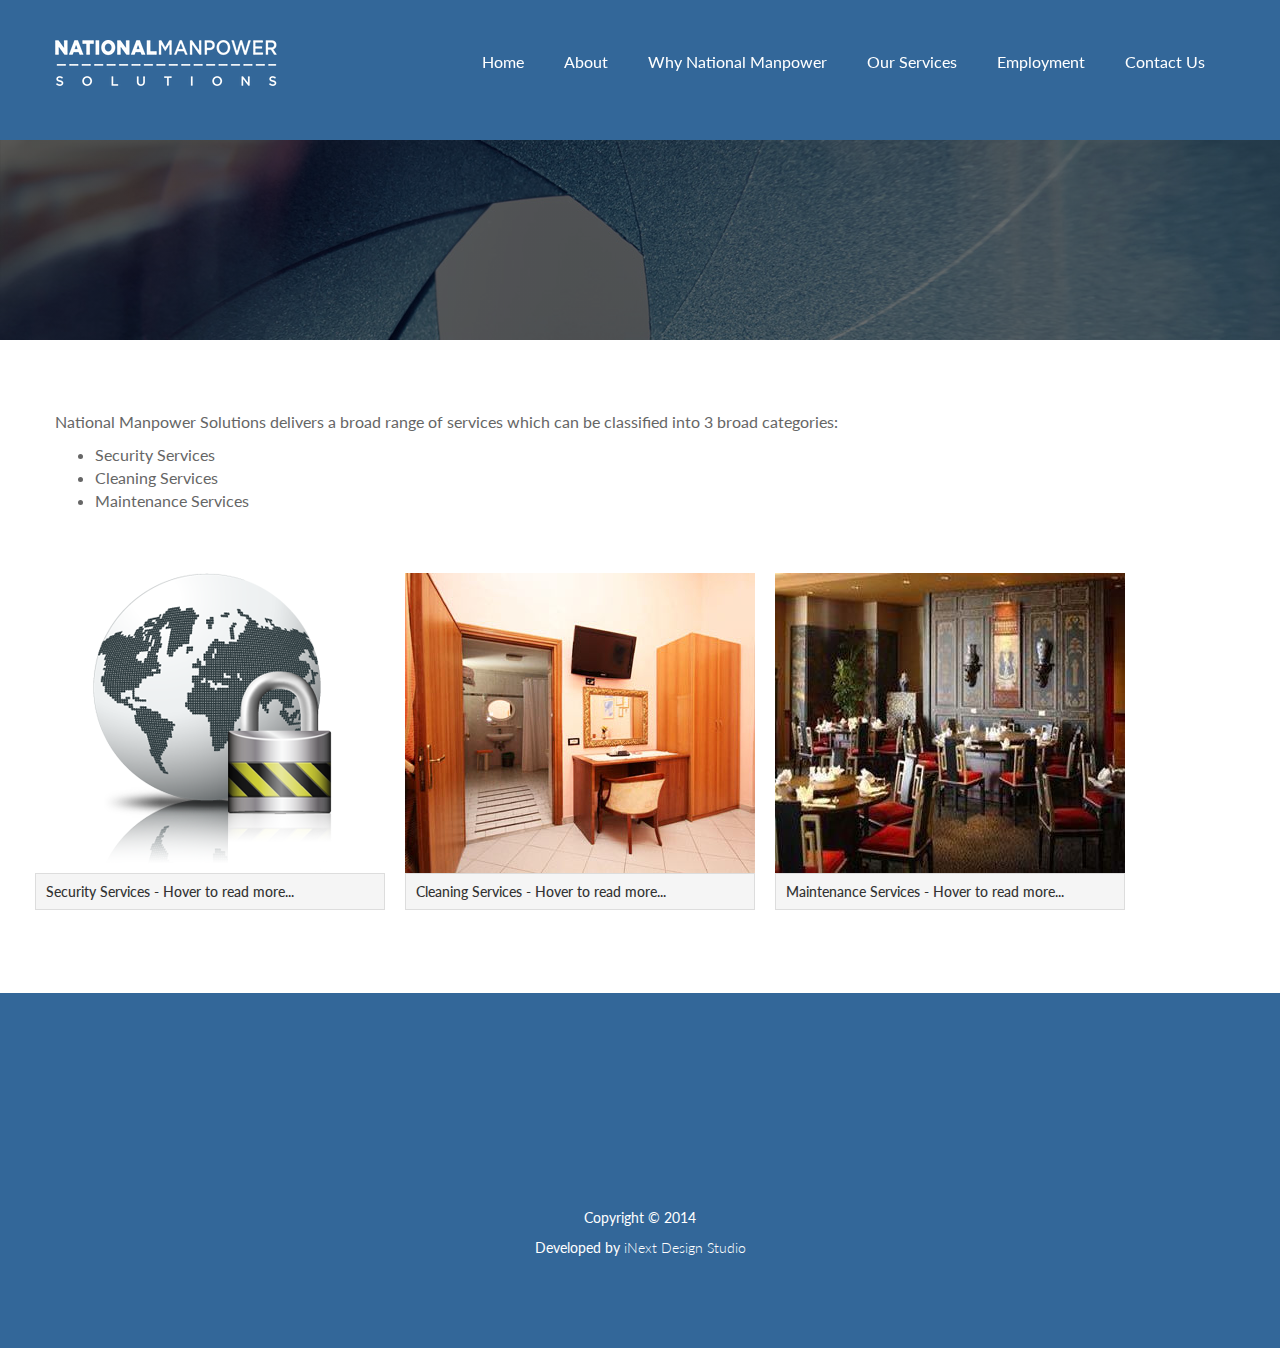
<file: services.html>
<!doctype html>
<!--[if lt IE 7]><html lang="en" class="no-js ie6"><![endif]-->
<!--[if IE 7]><html lang="en" class="no-js ie7"><![endif]-->
<!--[if IE 8]><html lang="en" class="no-js ie8"><![endif]-->
<!--[if gt IE 8]><!-->
<html lang="en" class="no-js">
<!--<![endif]-->

<head>
    <meta charset="UTF-8">
    <title>National Manpower Consulting Services</title>
    <meta name="viewport" content="width=device-width, initial-scale=1.0, maximum-scale=1.0, user-scalable=no">
    <meta http-equiv="X-UA-Compatible" content="IE=edge,chrome=1" />
    <link rel="shortcut icon" href="favicon.png">
    
    <!-- Bootstrap 3.3.2 -->
    <link rel="stylesheet" href="assets/css/bootstrap.min.css">
    
    <link rel="stylesheet" href="assets/css/animate.css">
    <link rel="stylesheet" href="assets/css/font-awesome.min.css">
    <link rel="stylesheet" href="assets/css/slick.css">
    <link rel="stylesheet" href="assets/js/rs-plugin/css/settings.css">
<link rel="stylesheet" href="jquery/grid.css">
    <link rel="stylesheet" href="assets/css/styles.css">


    <script type="text/javascript" src="assets/js/modernizr.custom.32033.js"></script>

    <!--[if lt IE 9]>
      <script src="https://oss.maxcdn.com/libs/html5shiv/3.7.0/html5shiv.js"></script>
      <script src="https://oss.maxcdn.com/libs/respond.js/1.4.2/respond.min.js"></script>
    <![endif]-->
    
      <link rel="stylesheet" href="jquery/jquery-ui.css">
  <script src="jquery/jquery-1.10.2.js"></script>
  <script src="jquery/jquery-ui.js"></script>
  
<script type="text/javascript">
$(document).ready(function() {
	$('.standard').hover(
		function(){
			$(this).find('.caption').show();
		},
		function(){
			$(this).find('.caption').hide();
		}
	);
	$('.fade').hover(
		function(){
			$(this).find('.caption').fadeIn(250);
		},
		function(){
			$(this).find('.caption').fadeOut(250);
		}
	);
	$('.slide').hover(
		function(){
			$(this).find('.caption').slideDown(250);
		},
		function(){
			$(this).find('.caption').slideUp(250);
		}
	);
});
</script>
</head>
</head>

<body>
    
    <div class="pre-loader">
        <div class="load-con">
            <img src="assets/img/freeze/logo.png" class="animated fadeInDown" alt="">
            <div class="spinner">
              <div class="bounce1"></div>
              <div class="bounce2"></div>
              <div class="bounce3"></div>
            </div>
        </div>
    </div>
   
    <header>
        
        <nav class="navbar navbar-default navbar-fixed-top" role="navigation">
                <div class="container">
                    <!-- Brand and toggle get grouped for better mobile display -->
                    <div class="navbar-header">
                        <button type="button" class="navbar-toggle" data-toggle="collapse" data-target="#bs-example-navbar-collapse-1">
                            <span class="fa fa-bars fa-lg"></span>
                        </button>
                        <a class="navbar-brand" href="index.html">
                            <img src="assets/img/freeze/logo.png" alt="" class="logo">
                        </a>
                    </div>

                    <!-- Collect the nav links, forms, and other content for toggling -->
                    <div class="collapse navbar-collapse" id="bs-example-navbar-collapse-1">

                        <ul class="nav navbar-nav navbar-right">
                            <li><a href="index.html">home</a>
                            </li>
                            <li><a href="index.html#about">about</a>
                            </li>
                            <li><a href="index.html#features">why national manpower</a>
                            </li>
                            <li><a href="index.html#screens">our services</a>
                            </li>
                            
                            <li><a href="index.html#getApp">employment</a>
                            </li>
                           
                            <li><a href="index.html#support">contact us</a>
                            </li>
                        </ul>
                    </div>
                    <!-- /.navbar-collapse -->
                </div>
                <!-- /.container-->
        </nav>
<section class="doublediagonal"><div class="container" style="min-height:50px;clear:both;"></div></section>
<div style="clear:both;width:100%;height:200px;background: linear-gradient( rgba(0, 0, 0, 0.5), rgba(0, 0, 0, 0.5) ), url('assets/img/freeze/headerimages/services.jpg');"></div>
 <section class="doublediagonal" style="background-color:white;">
            <div class="container">
                <div class="section-heading scrollpoint sp-effect3 section-page-heading">
                    <h1>Our Services</h1>
                    <div class="divider"></div>
                    <p>National Manpower Solutions</p>
                </div>
                <div class="row">
                    <div class="col-md-12">
                        <div class="row" style="font-size:16px">
                        
                        
 <p>National Manpower Solutions delivers a broad range of services which can be classified into 3 broad categories: <br />
                        
<ul><li>Security Services</li>
<li>Cleaning Services</li>
<li>Maintenance Services</li>
</ul>
</p>
  <p> <div class="grid-block-container">
     
        <div class="grid-block slide">
        	<div class="caption">
                <h3>Security Services</h3>
                <p><ul><li>We provide professionally trained, uniformed and supervised security personnel to keep your business running smoothly.</li></ul></p>
                <p><a href="securityservices.html" target=_blank class="learn-more">Learn more</a></p>
            </div>
        	<img src="assets/img/freeze/headerimages/securityservicesgrid.png" />
        	<h4>Security Services - Hover to read more...</h4>
        </div>
        <!--/.grid-block-->
     
        <div class="grid-block slide">
        	<div class="caption">
                <h3>Cleaning Services</h3>
                <p><ul><li>National Manpower Solutions offer highly trained staffs that are dedicated to ensure that your Business, no matter what size, is maintained to a clean environment in a professional and timely manner</li></ul>
</p>
                <p><a href="cleaningservices.html" class="learn-more" target=_blank>Learn more</a></p>
            </div>
        	<img src="assets/img/freeze/headerimages/cleaningservicesgrid.jpg" />
        	<h4>Cleaning Services - Hover to read more...</h4>
        </div>
        <!--/.grid-block-->
     
        <div class="grid-block standard">
        	<div class="caption">
                <h3>Maintenance Services</h3>
                <p><ul>
                <li>National Manpower Solutions delivers a broad range of maintenance services for the retail, commercial and domestic sectors. From household renovations to property development and estates...</li></ul></p>
                <p><a href="maintenanceservices.html" target=_blank class="learn-more">Learn more</a></p>
            </div>
        	<img src="assets/img/freeze/headerimages/maintenanceservicesgrid.jpg" />
        	<h4>Maintenance Services - Hover to read more...</h4>
        </div>
        <!--/.grid-block-->
                            
                        </div>
                    </div>
                </div>
            </div>
        </section>

        <footer>
            <div class="container">
                <a href="#" class="scrollpoint sp-effect3">
                    <img src="assets/img/freeze/logo.png" alt="" class="logo">
                </a>
                <div class="social">
                    <a href="#" class="scrollpoint sp-effect3"><i class="fa fa-twitter fa-lg"></i></a>
                    <a href="#" class="scrollpoint sp-effect3"><i class="fa fa-google-plus fa-lg"></i></a>
                    <a href="#" class="scrollpoint sp-effect3"><i class="fa fa-facebook fa-lg"></i></a>
                </div>
                <div class="rights">
                    <p>Copyright &copy; 2014</p>
                    <p>Developed by <a href="http://inext.com.au" target="_blank">iNext Design Studio</a></p>
                </div>
            </div>
        </footer>

        

    </div>
    <script src="assets/js/jquery-1.11.1.min.js"></script>
    <script src="assets/js/bootstrap.min.js"></script>
    <script src="assets/js/slick.min.js"></script>
    <script src="assets/js/placeholdem.min.js"></script>
    <script src="assets/js/rs-plugin/js/jquery.themepunch.plugins.min.js"></script>
    <script src="assets/js/rs-plugin/js/jquery.themepunch.revolution.min.js"></script>
    <script src="assets/js/waypoints.min.js"></script>
    <script src="assets/js/scripts.js"></script>
    <script>
        $(document).ready(function() {
            appMaster.preLoader();
        });
    </script>
</body>

</html>
</file>
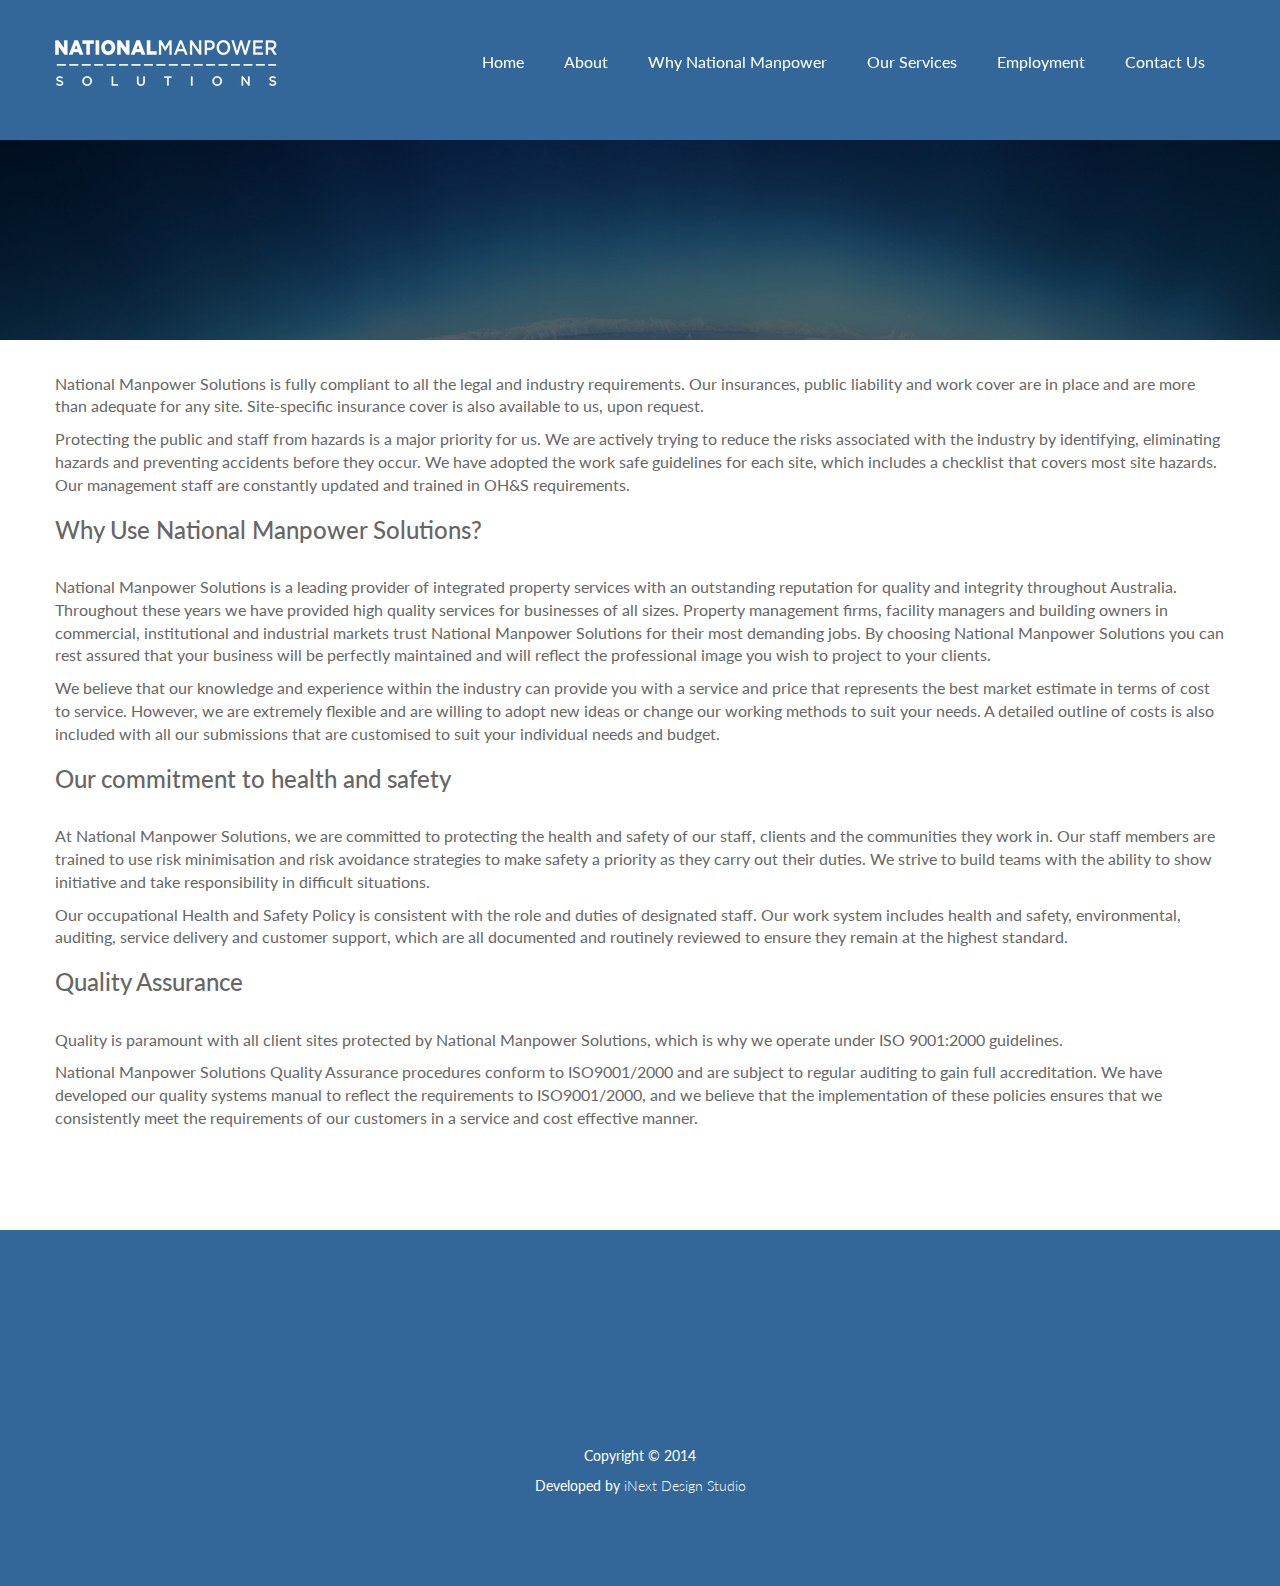
<file: whyus.html>
<!doctype html>
<!--[if lt IE 7]><html lang="en" class="no-js ie6"><![endif]-->
<!--[if IE 7]><html lang="en" class="no-js ie7"><![endif]-->
<!--[if IE 8]><html lang="en" class="no-js ie8"><![endif]-->
<!--[if gt IE 8]><!-->
<html lang="en" class="no-js">
<!--<![endif]-->

<head>
    <meta charset="UTF-8">
    <title>National Manpower Consulting Services</title>
    <meta name="viewport" content="width=device-width, initial-scale=1.0, maximum-scale=1.0, user-scalable=no">
    <meta http-equiv="X-UA-Compatible" content="IE=edge,chrome=1" />
    <link rel="shortcut icon" href="favicon.png">
    
    <!-- Bootstrap 3.3.2 -->
    <link rel="stylesheet" href="assets/css/bootstrap.min.css">
    
    <link rel="stylesheet" href="assets/css/animate.css">
    <link rel="stylesheet" href="assets/css/font-awesome.min.css">
    <link rel="stylesheet" href="assets/css/slick.css">
    <link rel="stylesheet" href="assets/js/rs-plugin/css/settings.css">

    <link rel="stylesheet" href="assets/css/styles.css">


    <script type="text/javascript" src="assets/js/modernizr.custom.32033.js"></script>

    <!--[if lt IE 9]>
      <script src="https://oss.maxcdn.com/libs/html5shiv/3.7.0/html5shiv.js"></script>
      <script src="https://oss.maxcdn.com/libs/respond.js/1.4.2/respond.min.js"></script>
    <![endif]-->
</head>

<body>
    
    <div class="pre-loader">
        <div class="load-con">
            <img src="assets/img/freeze/logo.png" class="animated fadeInDown" alt="">
            <div class="spinner">
              <div class="bounce1"></div>
              <div class="bounce2"></div>
              <div class="bounce3"></div>
            </div>
        </div>
    </div>
   
    <header>
        
        <nav class="navbar navbar-default navbar-fixed-top" role="navigation">
                <div class="container">
                    <!-- Brand and toggle get grouped for better mobile display -->
                    <div class="navbar-header">
                        <button type="button" class="navbar-toggle" data-toggle="collapse" data-target="#bs-example-navbar-collapse-1">
                            <span class="fa fa-bars fa-lg"></span>
                        </button>
                        <a class="navbar-brand" href="index.html">
                            <img src="assets/img/freeze/logo.png" alt="" class="logo">
                        </a>
                    </div>

                    <!-- Collect the nav links, forms, and other content for toggling -->
                    <div class="collapse navbar-collapse" id="bs-example-navbar-collapse-1">

                          <ul class="nav navbar-nav navbar-right">
                            <li><a href="index.html">home</a>
                            </li>
                            <li><a href="index.html#about">about</a>
                            </li>
                            <li><a href="index.html#features">why national manpower</a>
                            </li>
                            <li><a href="index.html#screens">our services</a>
                            </li>
                            
                            <li><a href="index.html#getApp">employment</a>
                            </li>
                           
                            <li><a href="index.html#support">contact us</a>
                            </li>
                        </ul>
                    </div>
                    <!-- /.navbar-collapse -->
                </div>
                <!-- /.container-->
        </nav>
<section class="doublediagonal"><div class="container" style="min-height:50px;clear:both;"></div></section>
 <div style="clear:both;width:100%;height:200px;background: linear-gradient( rgba(0, 0, 0, 0.5), rgba(0, 0, 0, 0.5) ), url('assets/img/freeze/headerimages/whyus.jpg');"></div>

 <section class="doublediagonal" style="background-color:white;">
            <div class="container">
                <div class="section-heading scrollpoint sp-effect3 section-page-heading">
                    <h1>The National Manpower Solutions Advantage
</h1>
                    <div class="divider"></div>
                    <p></p>
                </div>
                <div class="row">
                    <div class="col-md-12">
                        <div class="row" style="font-size:16px">
                    <p>National Manpower Solutions is fully compliant to all the legal and industry requirements. Our insurances, public liability and work cover are in place and are more than adequate for any site. Site-specific insurance cover is also available to us, upon request.</p>

<p>Protecting the public and staff from hazards is a major priority for us. We are actively trying to reduce the risks associated with the industry by identifying, eliminating hazards and preventing accidents before they occur. We have adopted the work safe guidelines for each site, which includes a checklist that covers most site hazards. Our management staff are constantly updated and trained in OH&S requirements.</p>

<p><h3>Why Use National Manpower Solutions?</h3><br>

National Manpower Solutions is a leading provider of integrated property services with an outstanding reputation for quality and integrity throughout Australia. Throughout these years we have provided high quality services for businesses of all sizes. Property management firms, facility managers and building owners in commercial, institutional and industrial markets trust National Manpower Solutions for their most demanding jobs. By choosing National Manpower Solutions you can rest assured that your business will be perfectly maintained and will reflect the professional image you wish to project to your clients.</p>

<p>We believe that our knowledge and experience within the industry can provide you with a service and price that represents the best market estimate in terms of cost to service. However, we are extremely flexible and are willing to adopt new ideas or change our working methods to suit your needs. A detailed outline of costs is also included with all our submissions that are customised to suit your individual needs and budget. </p>

<p><h3>Our commitment to health and safety</h3><br>
At National Manpower Solutions, we are committed to protecting the health and safety of our staff, clients and the communities they work in.
Our staff members are trained to use risk minimisation and risk avoidance strategies to make safety a priority as they carry out their duties. We strive to build teams with the ability to show initiative and take responsibility in difficult situations.</p>

<p>Our occupational Health and Safety Policy is consistent with the role and duties of designated staff. Our work system includes health and safety, environmental, auditing, service delivery and customer support, which are all documented and routinely reviewed to ensure they remain at the highest standard.</p>

<p><h3>Quality Assurance</h3><br>
Quality is paramount with all client sites protected by National Manpower Solutions, which is why we operate under ISO 9001:2000 guidelines.</p>

<p>National Manpower Solutions Quality Assurance procedures conform to ISO9001/2000 and are subject to regular auditing to gain full accreditation.
We have developed our quality systems manual to reflect the requirements to ISO9001/2000, and we believe that the implementation of these policies ensures that we consistently meet the requirements of our customers in a service and cost effective manner.</p>


                            
                        </div>
                    </div>
                </div>
            </div>
        </section>

        <footer>
            <div class="container">
                <a href="#" class="scrollpoint sp-effect3">
                    <img src="assets/img/freeze/logo.png" alt="" class="logo">
                </a>
                <div class="social">
                    <a href="#" class="scrollpoint sp-effect3"><i class="fa fa-twitter fa-lg"></i></a>
                    <a href="#" class="scrollpoint sp-effect3"><i class="fa fa-google-plus fa-lg"></i></a>
                    <a href="#" class="scrollpoint sp-effect3"><i class="fa fa-facebook fa-lg"></i></a>
                </div>
                <div class="rights">
                    <p>Copyright &copy; 2014</p>
                    <p>Developed by <a href="http://inext.com.au" target="_blank">iNext Design Studio</a></p>
                </div>
            </div>
        </footer>

        

    </div>
    <script src="assets/js/jquery-1.11.1.min.js"></script>
    <script src="assets/js/bootstrap.min.js"></script>
    <script src="assets/js/slick.min.js"></script>
    <script src="assets/js/placeholdem.min.js"></script>
    <script src="assets/js/rs-plugin/js/jquery.themepunch.plugins.min.js"></script>
    <script src="assets/js/rs-plugin/js/jquery.themepunch.revolution.min.js"></script>
    <script src="assets/js/waypoints.min.js"></script>
    <script src="assets/js/scripts.js"></script>
    <script>
        $(document).ready(function() {
            appMaster.preLoader();
        });
    </script>
</body>

</html>
</file>
<file: assets/js/rs-plugin/css/settings.css>
/*-----------------------------------------------------------------------------

	-	Revolution Slider 4.1 Captions -

		Screen Stylesheet

version:   	1.4.5
date:      	27/11/13
author:		themepunch
email:     	info@themepunch.com
website:   	http://www.themepunch.com
-----------------------------------------------------------------------------*/



/*************************
	-	CAPTIONS	-
**************************/

.tp-hide-revslider,.tp-caption.tp-hidden-caption	{	visibility:hidden !important; display:none !important;}


.tp-caption { z-index:1; white-space:nowrap}

.tp-caption-demo .tp-caption	{	position:relative !important; display:inline-block; margin-bottom:10px; margin-right:20px !important;}


.tp-caption.whitedivider3px {

	color: #000000;
	text-shadow: none;
	background-color: rgb(255, 255, 255);
	background-color: rgba(255, 255, 255, 1);
	text-decoration: none;
	min-width: 408px;
	min-height: 3px;
	background-position: initial initial;
	background-repeat: initial initial;
	border-width: 0px;
	border-color: #000000;
	border-style: none;
}


.tp-caption.finewide_large_white {
color:#ffffff;
text-shadow:none;
font-size:60px;
line-height:60px;
font-weight:300;
font-family:"Open Sans", sans-serif;
background-color:transparent;
text-decoration:none;
text-transform:uppercase;
letter-spacing:8px;
border-width:0px;
border-color:rgb(0, 0, 0);
border-style:none;
}

.tp-caption.whitedivider3px {
color:#000000;
text-shadow:none;
background-color:rgb(255, 255, 255);
background-color:rgba(255, 255, 255, 1);
text-decoration:none;
font-size:0px;
line-height:0;
min-width:468px;
min-height:3px;
border-width:0px;
border-color:rgb(0, 0, 0);
border-style:none;
}

.tp-caption.finewide_medium_white {
color:#ffffff;
text-shadow:none;
font-size:37px;
line-height:37px;
font-weight:300;
font-family:"Open Sans", sans-serif;
background-color:transparent;
text-decoration:none;
text-transform:uppercase;
letter-spacing:5px;
border-width:0px;
border-color:rgb(0, 0, 0);
border-style:none;
}

.tp-caption.boldwide_small_white {
font-size:25px;
line-height:25px;
font-weight:800;
font-family:"Open Sans", sans-serif;
color:rgb(255, 255, 255);
text-decoration:none;
background-color:transparent;
text-shadow:none;
text-transform:uppercase;
letter-spacing:5px;
border-width:0px;
border-color:rgb(0, 0, 0);
border-style:none;
}

.tp-caption.whitedivider3px_vertical {
color:#000000;
text-shadow:none;
background-color:rgb(255, 255, 255);
background-color:rgba(255, 255, 255, 1);
text-decoration:none;
font-size:0px;
line-height:0;
min-width:3px;
min-height:130px;
border-width:0px;
border-color:rgb(0, 0, 0);
border-style:none;
}

.tp-caption.finewide_small_white {
color:#ffffff;
text-shadow:none;
font-size:25px;
line-height:25px;
font-weight:300;
font-family:"Open Sans", sans-serif;
background-color:transparent;
text-decoration:none;
text-transform:uppercase;
letter-spacing:5px;
border-width:0px;
border-color:rgb(0, 0, 0);
border-style:none;
}

.tp-caption.finewide_verysmall_white_mw {
font-size:13px;
line-height:25px;
font-weight:400;
font-family:"Open Sans", sans-serif;
color:#ffffff;
text-decoration:none;
background-color:transparent;
text-shadow:none;
text-transform:uppercase;
letter-spacing:5px;
max-width:470px;
white-space:normal !important;
border-width:0px;
border-color:rgb(0, 0, 0);
border-style:none;
}

.tp-caption.lightgrey_divider {
text-decoration:none;
background-color:rgb(235, 235, 235);
background-color:rgba(235, 235, 235, 1);
width:370px;
height:3px;
background-position:initial initial;
background-repeat:initial initial;
border-width:0px;
border-color:rgb(34, 34, 34);
border-style:none;
}

.tp-caption.finewide_large_white {
color: #FFF;
text-shadow: none;
font-size: 60px;
line-height: 60px;
font-weight: 300;
font-family: "Open Sans", sans-serif;
background-color: rgba(0, 0, 0, 0);
text-decoration: none;
text-transform: uppercase;
letter-spacing: 8px;
border-width: 0px;
border-color: #000;
border-style: none;
}

.tp-caption.finewide_medium_white {
color: #FFF;
text-shadow: none;
font-size: 34px;
line-height: 34px;
font-weight: 300;
font-family: "Open Sans", sans-serif;
background-color: rgba(0, 0, 0, 0);
text-decoration: none;
text-transform: uppercase;
letter-spacing: 5px;
border-width: 0px;
border-color: #000;
border-style: none;
}

.tp-caption.huge_red {
position:absolute;
color:rgb(223,75,107);
font-weight:400;
font-size:150px;
line-height:130px;
font-family: 'Oswald', sans-serif;
margin:0px;
border-width:0px;
border-style:none;
white-space:nowrap;
background-color:rgb(45,49,54);
padding:0px;
}

.tp-caption.middle_yellow {
position:absolute;
color:rgb(251,213,114);
font-weight:600;
font-size:50px;
line-height:50px;
font-family: 'Open Sans', sans-serif;
margin:0px;
border-width:0px;
border-style:none;
white-space:nowrap;
}

.tp-caption.huge_thin_yellow {
	position:absolute;
color:rgb(251,213,114);
font-weight:300;
font-size:90px;
line-height:90px;
font-family: 'Open Sans', sans-serif;
margin:0px;
letter-spacing: 20px;
border-width:0px;
border-style:none;
white-space:nowrap;
}

.tp-caption.big_dark {
position:absolute;
color:#333;
font-weight:700;
font-size:70px;
line-height:70px;
font-family:"Open Sans";
margin:0px;
border-width:0px;
border-style:none;
white-space:nowrap;
}

.tp-caption.medium_dark {
position:absolute;
color:#333;
font-weight:300;
font-size:40px;
line-height:40px;
font-family:"Open Sans";
margin:0px;
letter-spacing: 5px;
border-width:0px;
border-style:none;
white-space:nowrap;
}


.tp-caption.medium_grey {
position:absolute;
color:#fff;
text-shadow:0px 2px 5px rgba(0, 0, 0, 0.5);
font-weight:700;
font-size:20px;
line-height:20px;
font-family:Arial;
padding:2px 4px;
margin:0px;
border-width:0px;
border-style:none;
background-color:#888;
white-space:nowrap;
}

.tp-caption.small_text {
position:absolute;
color:#fff;
text-shadow:0px 2px 5px rgba(0, 0, 0, 0.5);
font-weight:700;
font-size:14px;
line-height:20px;
font-family:Arial;
margin:0px;
border-width:0px;
border-style:none;
white-space:nowrap;
}

.tp-caption.medium_text {
position:absolute;
color:#fff;
text-shadow:0px 2px 5px rgba(0, 0, 0, 0.5);
font-weight:700;
font-size:20px;
line-height:20px;
font-family:Arial;
margin:0px;
border-width:0px;
border-style:none;
white-space:nowrap;
}


.tp-caption.large_bold_white_25 {
font-size:55px;
line-height:65px;
font-weight:700;
font-family:"Open Sans";
color:#fff;
text-decoration:none;
background-color:transparent;
text-align:center;
text-shadow:#000 0px 5px 10px;
border-width:0px;
border-color:rgb(255, 255, 255);
border-style:none;
}

.tp-caption.medium_text_shadow {
font-size:25px;
line-height:25px;
font-weight:600;
font-family:"Open Sans";
color:#fff;
text-decoration:none;
background-color:transparent;
text-align:center;
text-shadow:#000 0px 5px 10px;
border-width:0px;
border-color:rgb(255, 255, 255);
border-style:none;
}

.tp-caption.large_text {
position:absolute;
color:#fff;
text-shadow:0px 2px 5px rgba(0, 0, 0, 0.5);
font-weight:700;
font-size:40px;
line-height:40px;
font-family:Arial;
margin:0px;
border-width:0px;
border-style:none;
white-space:nowrap;
}

.tp-caption.medium_bold_grey {
font-size:30px;
line-height:30px;
font-weight:800;
font-family:"Open Sans";
color:rgb(102, 102, 102);
text-decoration:none;
background-color:transparent;
text-shadow:none;
margin:0px;
padding:1px 4px 0px;
border-width:0px;
border-color:rgb(255, 214, 88);
border-style:none;
}

.tp-caption.very_large_text {
position:absolute;
color:#fff;
text-shadow:0px 2px 5px rgba(0, 0, 0, 0.5);
font-weight:700;
font-size:60px;
line-height:60px;
font-family:Arial;
margin:0px;
border-width:0px;
border-style:none;
white-space:nowrap;
letter-spacing:-2px;
}

.tp-caption.very_big_white {
position:absolute;
color:#fff;
text-shadow:none;
font-weight:800;
font-size:60px;
line-height:60px;
font-family:Arial;
margin:0px;
border-width:0px;
border-style:none;
white-space:nowrap;
padding:0px 4px;
padding-top:1px;
background-color:#000;
}

.tp-caption.very_big_black {
position:absolute;
color:#000;
text-shadow:none;
font-weight:700;
font-size:60px;
line-height:60px;
font-family:Arial;
margin:0px;
border-width:0px;
border-style:none;
white-space:nowrap;
padding:0px 4px;
padding-top:1px;
background-color:#fff;
}

.tp-caption.modern_medium_fat {
position:absolute;
color:#000;
text-shadow:none;
font-weight:800;
font-size:24px;
line-height:20px;
font-family:"Open Sans", sans-serif;
margin:0px;
border-width:0px;
border-style:none;
white-space:nowrap;
}

.tp-caption.modern_medium_fat_white {
position:absolute;
color:#fff;
text-shadow:none;
font-weight:800;
font-size:24px;
line-height:20px;
font-family:"Open Sans", sans-serif;
margin:0px;
border-width:0px;
border-style:none;
white-space:nowrap;
}

.tp-caption.modern_medium_light {
position:absolute;
color:#000;
text-shadow:none;
font-weight:300;
font-size:24px;
line-height:20px;
font-family:"Open Sans", sans-serif;
margin:0px;
border-width:0px;
border-style:none;
white-space:nowrap;
}

.tp-caption.modern_big_bluebg {
position:absolute;
color:#fff;
text-shadow:none;
font-weight:800;
font-size:30px;
line-height:36px;
font-family:"Open Sans", sans-serif;
padding:3px 10px;
margin:0px;
border-width:0px;
border-style:none;
background-color:#4e5b6c;
letter-spacing:0;
}

.tp-caption.modern_big_redbg {
position:absolute;
color:#fff;
text-shadow:none;
font-weight:300;
font-size:30px;
line-height:36px;
font-family:"Open Sans", sans-serif;
padding:3px 10px;
padding-top:1px;
margin:0px;
border-width:0px;
border-style:none;
background-color:#de543e;
letter-spacing:0;
}

.tp-caption.modern_small_text_dark {
position:absolute;
color:#555;
text-shadow:none;
font-size:14px;
line-height:22px;
font-family:Arial;
margin:0px;
border-width:0px;
border-style:none;
white-space:nowrap;
}

.tp-caption.boxshadow {
-moz-box-shadow:0px 0px 20px rgba(0, 0, 0, 0.5);
-webkit-box-shadow:0px 0px 20px rgba(0, 0, 0, 0.5);
box-shadow:0px 0px 20px rgba(0, 0, 0, 0.5);
}

.tp-caption.black {
color:#000;
text-shadow:none;
}

.tp-caption.noshadow {
text-shadow:none;
}

.tp-caption a {
color:#ff7302;
text-shadow:none;
-webkit-transition:all 0.2s ease-out;
-moz-transition:all 0.2s ease-out;
-o-transition:all 0.2s ease-out;
-ms-transition:all 0.2s ease-out;
}

.tp-caption a:hover {
color:#ffa902;
}

.tp-caption.thinheadline_dark {
position:absolute;
color:rgba(0,0,0,0.85);
text-shadow:none;
font-weight:300;
font-size:30px;
line-height:30px;
font-family:"Open Sans";
background-color:transparent;
}

.tp-caption.thintext_dark {
position:absolute;
color:rgba(0,0,0,0.85);
text-shadow:none;
font-weight:300;
font-size:16px;
line-height:26px;
font-family:"Open Sans";
background-color:transparent;
}

.tp-caption.medium_bg_red a {
	color: #fff;
    text-decoration: none;
}

.tp-caption.medium_bg_red a:hover {
	color: #fff;
    text-decoration: underline;
}

.tp-caption.smoothcircle {
font-size:30px;
line-height:75px;
font-weight:800;
font-family:"Open Sans";
color:rgb(255, 255, 255);
text-decoration:none;
background-color:rgb(0, 0, 0);
background-color:rgba(0, 0, 0, 0.498039);
padding:50px 25px;
text-align:center;
border-radius:500px 500px 500px 500px;
border-width:0px;
border-color:rgb(0, 0, 0);
border-style:none;
}

.tp-caption.largeblackbg {
font-size:50px;
line-height:70px;
font-weight:300;
font-family:"Open Sans";
color:rgb(255, 255, 255);
text-decoration:none;
background-color:rgb(0, 0, 0);
padding:0px 20px 5px;
text-shadow:none;
border-width:0px;
border-color:rgb(255, 255, 255);
border-style:none;
}

.tp-caption.largepinkbg {
position:absolute;
color:#fff;
text-shadow:none;
font-weight:300;
font-size:50px;
line-height:70px;
font-family:"Open Sans";
background-color:#db4360;
padding:0px 20px;
-webkit-border-radius:0px;
-moz-border-radius:0px;
border-radius:0px;
}

.tp-caption.largewhitebg {
position:absolute;
color:#000;
text-shadow:none;
font-weight:300;
font-size:50px;
line-height:70px;
font-family:"Open Sans";
background-color:#fff;
padding:0px 20px;
-webkit-border-radius:0px;
-moz-border-radius:0px;
border-radius:0px;
}

.tp-caption.largegreenbg {
position:absolute;
color:#fff;
text-shadow:none;
font-weight:300;
font-size:50px;
line-height:70px;
font-family:"Open Sans";
background-color:#67ae73;
padding:0px 20px;
-webkit-border-radius:0px;
-moz-border-radius:0px;
border-radius:0px;
}

.tp-caption.excerpt {
font-size:36px;
line-height:36px;
font-weight:700;
font-family:Arial;
color:#ffffff;
text-decoration:none;
background-color:rgba(0, 0, 0, 1);
text-shadow:none;
margin:0px;
letter-spacing:-1.5px;
padding:1px 4px 0px 4px;
width:150px;
white-space:normal !important;
height:auto;
border-width:0px;
border-color:rgb(255, 255, 255);
border-style:none;
}

.tp-caption.large_bold_grey {
font-size:60px;
line-height:60px;
font-weight:800;
font-family:"Open Sans";
color:rgb(102, 102, 102);
text-decoration:none;
background-color:transparent;
text-shadow:none;
margin:0px;
padding:1px 4px 0px;
border-width:0px;
border-color:rgb(255, 214, 88);
border-style:none;
}

.tp-caption.medium_thin_grey {
font-size:34px;
line-height:30px;
font-weight:300;
font-family:"Open Sans";
color:rgb(102, 102, 102);
text-decoration:none;
background-color:transparent;
padding:1px 4px 0px;
text-shadow:none;
margin:0px;
border-width:0px;
border-color:rgb(255, 214, 88);
border-style:none;
}

.tp-caption.small_thin_grey {
font-size:18px;
line-height:26px;
font-weight:300;
font-family:"Open Sans";
color:rgb(117, 117, 117);
text-decoration:none;
background-color:transparent;
padding:1px 4px 0px;
text-shadow:none;
margin:0px;
border-width:0px;
border-color:rgb(255, 214, 88);
border-style:none;
}

.tp-caption.lightgrey_divider {
text-decoration:none;
background-color:rgba(235, 235, 235, 1);
width:370px;
height:3px;
background-position:initial initial;
background-repeat:initial initial;
border-width:0px;
border-color:rgb(34, 34, 34);
border-style:none;
}

.tp-caption.large_bold_darkblue {
font-size:58px;
line-height:60px;
font-weight:800;
font-family:"Open Sans";
color:rgb(52, 73, 94);
text-decoration:none;
background-color:transparent;
border-width:0px;
border-color:rgb(255, 214, 88);
border-style:none;
}

.tp-caption.medium_bg_darkblue {
font-size:20px;
line-height:20px;
font-weight:800;
font-family:"Open Sans";
color:rgb(255, 255, 255);
text-decoration:none;
background-color:rgb(52, 73, 94);
padding:10px;
border-width:0px;
border-color:rgb(255, 214, 88);
border-style:none;
}

.tp-caption.medium_bold_red {
font-size:24px;
line-height:30px;
font-weight:800;
font-family:"Open Sans";
color:rgb(227, 58, 12);
text-decoration:none;
background-color:transparent;
padding:0px;
border-width:0px;
border-color:rgb(255, 214, 88);
border-style:none;
}

.tp-caption.medium_light_red {
font-size:21px;
line-height:26px;
font-weight:300;
font-family:"Open Sans";
color:rgb(227, 58, 12);
text-decoration:none;
background-color:transparent;
padding:0px;
border-width:0px;
border-color:rgb(255, 214, 88);
border-style:none;
}

.tp-caption.medium_bg_red {
font-size:20px;
line-height:20px;
font-weight:800;
font-family:"Open Sans";
color:rgb(255, 255, 255);
text-decoration:none;
background-color:rgb(227, 58, 12);
padding:10px;
border-width:0px;
border-color:rgb(255, 214, 88);
border-style:none;
}

.tp-caption.medium_bold_orange {
font-size:24px;
line-height:30px;
font-weight:800;
font-family:"Open Sans";
color:rgb(243, 156, 18);
text-decoration:none;
background-color:transparent;
border-width:0px;
border-color:rgb(255, 214, 88);
border-style:none;
}

.tp-caption.medium_bg_orange {
font-size:20px;
line-height:20px;
font-weight:800;
font-family:"Open Sans";
color:rgb(255, 255, 255);
text-decoration:none;
background-color:rgb(243, 156, 18);
padding:10px;
border-width:0px;
border-color:rgb(255, 214, 88);
border-style:none;
}

.tp-caption.grassfloor {
text-decoration:none;
background-color:rgba(160, 179, 151, 1);
width:4000px;
height:150px;
border-width:0px;
border-color:rgb(34, 34, 34);
border-style:none;
}

.tp-caption.large_bold_white {
font-size:58px;
line-height:60px;
font-weight:800;
font-family:"Open Sans";
color:rgb(255, 255, 255);
text-decoration:none;
background-color:transparent;
border-width:0px;
border-color:rgb(255, 214, 88);
border-style:none;
}

.tp-caption.medium_light_white {
font-size:30px;
line-height:36px;
font-weight:300;
font-family:"Open Sans";
color:rgb(255, 255, 255);
text-decoration:none;
background-color:transparent;
padding:0px;
border-width:0px;
border-color:rgb(255, 214, 88);
border-style:none;
}

.tp-caption.mediumlarge_light_white {
font-size:34px;
line-height:40px;
font-weight:300;
font-family:"Open Sans";
color:rgb(255, 255, 255);
text-decoration:none;
background-color:transparent;
padding:0px;
border-width:0px;
border-color:rgb(255, 214, 88);
border-style:none;
}

.tp-caption.mediumlarge_light_white_center {
font-size:34px;
line-height:40px;
font-weight:300;
font-family:"Open Sans";
color:#ffffff;
text-decoration:none;
background-color:transparent;
padding:0px 0px 0px 0px;
text-align:center;
border-width:0px;
border-color:rgb(255, 214, 88);
border-style:none;
}

.tp-caption.medium_bg_asbestos {
font-size:20px;
line-height:20px;
font-weight:800;
font-family:"Open Sans";
color:rgb(255, 255, 255);
text-decoration:none;
background-color:rgb(127, 140, 141);
padding:10px;
border-width:0px;
border-color:rgb(255, 214, 88);
border-style:none;
}

.tp-caption.medium_light_black {
font-size:30px;
line-height:36px;
font-weight:300;
font-family:"Open Sans";
color:rgb(0, 0, 0);
text-decoration:none;
background-color:transparent;
padding:0px;
border-width:0px;
border-color:rgb(255, 214, 88);
border-style:none;
}

.tp-caption.large_bold_black {
font-size:58px;
line-height:60px;
font-weight:800;
font-family:"Open Sans";
color:rgb(0, 0, 0);
text-decoration:none;
background-color:transparent;
border-width:0px;
border-color:rgb(255, 214, 88);
border-style:none;
}

.tp-caption.mediumlarge_light_darkblue {
font-size:34px;
line-height:40px;
font-weight:300;
font-family:"Open Sans";
color:rgb(52, 73, 94);
text-decoration:none;
background-color:transparent;
padding:0px;
border-width:0px;
border-color:rgb(255, 214, 88);
border-style:none;
}

.tp-caption.small_light_white {
font-size:17px;
line-height:28px;
font-weight:300;
font-family:"Open Sans";
color:rgb(255, 255, 255);
text-decoration:none;
background-color:transparent;
padding:0px;
border-width:0px;
border-color:rgb(255, 214, 88);
border-style:none;
}

.tp-caption.roundedimage {
border-width:0px;
border-color:rgb(34, 34, 34);
border-style:none;
}

.tp-caption.large_bg_black {
font-size:40px;
line-height:40px;
font-weight:800;
font-family:"Open Sans";
color:rgb(255, 255, 255);
text-decoration:none;
background-color:rgb(0, 0, 0);
padding:10px 20px 15px;
border-width:0px;
border-color:rgb(255, 214, 88);
border-style:none;
}

.tp-caption.mediumwhitebg {
font-size:30px;
line-height:30px;
font-weight:300;
font-family:"Open Sans";
color:rgb(0, 0, 0);
text-decoration:none;
background-color:rgb(255, 255, 255);
padding:5px 15px 10px;
text-shadow:none;
border-width:0px;
border-color:rgb(0, 0, 0);
border-style:none;
}

.tp-caption.medium_bg_orange_new1 {
font-size:20px;
line-height:20px;
font-weight:800;
font-family:"Open Sans";
color:rgb(255, 255, 255);
text-decoration:none;
background-color:rgb(243, 156, 18);
padding:10px;
border-width:0px;
border-color:rgb(255, 214, 88);
border-style:none;
}



.tp-caption.boxshadow{
		-moz-box-shadow: 0px 0px 20px rgba(0, 0, 0, 0.5);
		-webkit-box-shadow: 0px 0px 20px rgba(0, 0, 0, 0.5);
		box-shadow: 0px 0px 20px rgba(0, 0, 0, 0.5);
	}

.tp-caption.black{
		color: #000;
		text-shadow: none;
		font-weight: 300;
		font-size: 19px;
		line-height: 19px;
		font-family: 'Open Sans', sans;
	}

.tp-caption.noshadow {
		text-shadow: none;
	}


.tp_inner_padding	{	box-sizing:border-box;
						-webkit-box-sizing:border-box;
						-moz-box-sizing:border-box;
						max-height:none !important;	}


/*.tp-caption			{	transform:none !important}*/


/*********************************
	-	SPECIAL TP CAPTIONS -
**********************************/
.tp-caption .frontcorner		{
										width: 0;
										height: 0;
										border-left: 40px solid transparent;
										border-right: 0px solid transparent;
										border-top: 40px solid #00A8FF;
										position: absolute;left:-40px;top:0px;
									}

.tp-caption .backcorner		{
										width: 0;
										height: 0;
										border-left: 0px solid transparent;
										border-right: 40px solid transparent;
										border-bottom: 40px solid #00A8FF;
										position: absolute;right:0px;top:0px;
									}

.tp-caption .frontcornertop		{
										width: 0;
										height: 0;
										border-left: 40px solid transparent;
										border-right: 0px solid transparent;
										border-bottom: 40px solid #00A8FF;
										position: absolute;left:-40px;top:0px;
									}

.tp-caption .backcornertop		{
										width: 0;
										height: 0;
										border-left: 0px solid transparent;
										border-right: 40px solid transparent;
										border-top: 40px solid #00A8FF;
										position: absolute;right:0px;top:0px;
									}

/******************************
	-	BUTTONS	-
*******************************/

.tp-simpleresponsive .button				{	padding:6px 13px 5px; border-radius: 3px; -moz-border-radius: 3px; -webkit-border-radius: 3px; height:30px;
												cursor:pointer;
												color:#fff !important; text-shadow:0px 1px 1px rgba(0, 0, 0, 0.6) !important; font-size:15px; line-height:45px !important;
												background:url(../images/gradient/g30.png) repeat-x top; font-family: arial, sans-serif; font-weight: bold; letter-spacing: -1px;
											}

.tp-simpleresponsive  .button.big			{	color:#fff; text-shadow:0px 1px 1px rgba(0, 0, 0, 0.6); font-weight:bold; padding:9px 20px; font-size:19px;  line-height:57px !important; background:url(../images/gradient/g40.png) repeat-x top;}


.tp-simpleresponsive  .purchase:hover,
.tp-simpleresponsive  .button:hover,
.tp-simpleresponsive  .button.big:hover		{	background-position:bottom, 15px 11px;}



	@media only screen and (min-width: 768px) and (max-width: 959px) {

	 }



	@media only screen and (min-width: 480px) and (max-width: 767px) {
		.tp-simpleresponsive  .button	{	padding:4px 8px 3px; line-height:25px !important; font-size:11px !important;font-weight:normal;	}
		.tp-simpleresponsive  a.button { -webkit-transition: none; -moz-transition: none; -o-transition: none; -ms-transition: none;	 }


	}

    @media only screen and (min-width: 0px) and (max-width: 479px) {
		.tp-simpleresponsive  .button	{	padding:2px 5px 2px; line-height:20px !important; font-size:10px !important;}
		.tp-simpleresponsive  a.button { -webkit-transition: none; -moz-transition: none; -o-transition: none; -ms-transition: none;	 }
	}





/*	BUTTON COLORS	*/



.tp-simpleresponsive  .button.green, .tp-simpleresponsive  .button:hover.green,
.tp-simpleresponsive  .purchase.green, .tp-simpleresponsive  .purchase:hover.green			{ background-color:#21a117; -webkit-box-shadow:  0px 3px 0px 0px #104d0b;        -moz-box-shadow:   0px 3px 0px 0px #104d0b;        box-shadow:   0px 3px 0px 0px #104d0b;  }


.tp-simpleresponsive  .button.blue, .tp-simpleresponsive  .button:hover.blue,
.tp-simpleresponsive  .purchase.blue, .tp-simpleresponsive  .purchase:hover.blue			{ background-color:#1d78cb; -webkit-box-shadow:  0px 3px 0px 0px #0f3e68;        -moz-box-shadow:   0px 3px 0px 0px #0f3e68;        box-shadow:   0px 3px 0px 0px #0f3e68;}


.tp-simpleresponsive  .button.red, .tp-simpleresponsive  .button:hover.red,
.tp-simpleresponsive  .purchase.red, .tp-simpleresponsive  .purchase:hover.red				{ background-color:#cb1d1d; -webkit-box-shadow:  0px 3px 0px 0px #7c1212;        -moz-box-shadow:   0px 3px 0px 0px #7c1212;        box-shadow:   0px 3px 0px 0px #7c1212;}

.tp-simpleresponsive  .button.orange, .tp-simpleresponsive  .button:hover.orange,
.tp-simpleresponsive  .purchase.orange, .tp-simpleresponsive  .purchase:hover.orange		{ background-color:#ff7700; -webkit-box-shadow:  0px 3px 0px 0px #a34c00;        -moz-box-shadow:   0px 3px 0px 0px #a34c00;        box-shadow:   0px 3px 0px 0px #a34c00;}

.tp-simpleresponsive  .button.darkgrey, .tp-simpleresponsive  .button.grey,
.tp-simpleresponsive  .button:hover.darkgrey, .tp-simpleresponsive  .button:hover.grey,
.tp-simpleresponsive  .purchase.darkgrey, .tp-simpleresponsive  .purchase:hover.darkgrey	{ background-color:#555; -webkit-box-shadow:  0px 3px 0px 0px #222;        -moz-box-shadow:   0px 3px 0px 0px #222;        box-shadow:   0px 3px 0px 0px #222;}

.tp-simpleresponsive  .button.lightgrey, .tp-simpleresponsive  .button:hover.lightgrey,
.tp-simpleresponsive  .purchase.lightgrey, .tp-simpleresponsive  .purchase:hover.lightgrey	{ background-color:#888; -webkit-box-shadow:  0px 3px 0px 0px #555;        -moz-box-shadow:   0px 3px 0px 0px #555;        box-shadow:   0px 3px 0px 0px #555;}



/****************************************************************

	-	SET THE ANIMATION EVEN MORE SMOOTHER ON ANDROID   -

******************************************************************/

/*.tp-simpleresponsive				{	-webkit-perspective: 1500px;
										-moz-perspective: 1500px;
										-o-perspective: 1500px;
										-ms-perspective: 1500px;
										perspective: 1500px;
									}*/




/**********************************************
	-	FULLSCREEN AND FULLWIDHT CONTAINERS	-
**********************************************/

.fullscreen-container {
		width:100%;
		position:relative;
		padding:0;
}



.fullwidthbanner-container{
	width:100%;
	position:relative;
	padding:0;
	overflow:hidden;
}

.fullwidthbanner-container .fullwidthbanner{
	width:100%;
	position:relative;
}



/************************************************
	  - SOME CAPTION MODIFICATION AT START  -
*************************************************/
.tp-simpleresponsive .caption,
.tp-simpleresponsive .tp-caption {
	/*-ms-filter: "progid:DXImageTransform.Microsoft.Alpha(Opacity=0)";		-moz-opacity: 0;	-khtml-opacity: 0;	opacity: 0; */
	position:absolute;visibility: hidden;
	-webkit-font-smoothing: antialiased !important;
}


.tp-simpleresponsive img	{	max-width:none;}



/******************************
	-	IE8 HACKS	-
*******************************/
.noFilterClass {
	filter:none !important;
}


/******************************
	-	SHADOWS		-
******************************/
.tp-bannershadow  {
		position:absolute;

		margin-left:auto;
		margin-right:auto;
		-moz-user-select: none;
        -khtml-user-select: none;
        -webkit-user-select: none;
        -o-user-select: none;
	}

.tp-bannershadow.tp-shadow1 {	background:url(../assets/shadow1.png) no-repeat; background-size:100% 100%; width:890px; height:60px; bottom:-60px;}
.tp-bannershadow.tp-shadow2 {	background:url(../assets/shadow2.png) no-repeat; background-size:100% 100%; width:890px; height:60px;bottom:-60px;}
.tp-bannershadow.tp-shadow3 {	background:url(../assets/shadow3.png) no-repeat; background-size:100% 100%; width:890px; height:60px;bottom:-60px;}


/********************************
	-	FULLSCREEN VIDEO	-
*********************************/
.caption.fullscreenvideo {	left:0px; top:0px; position:absolute;width:100%;height:100%;}
.caption.fullscreenvideo iframe,
.caption.fullscreenvideo video	{ width:100% !important; height:100% !important; display: none}

.tp-caption.fullscreenvideo	{	left:0px; top:0px; position:absolute;width:100%;height:100%;}


.tp-caption.fullscreenvideo iframe,
.tp-caption.fullscreenvideo iframe video	{ width:100% !important; height:100% !important; display: none;}


.fullcoveredvideo video,
.fullscreenvideo video					{	background: #000;}

.fullcoveredvideo .tp-poster		{	background-position: center center;background-size: cover;width:100%;height:100%;top:0px;left:0px;}

.html5vid.videoisplaying .tp-poster	{	display: none}

.tp-video-play-button		{	background:#000;
								background:rgba(0,0,0,0.3);
								padding:5px;
								border-radius:5px;-moz-border-radius:5px;-webkit-border-radius:5px;
								position: absolute;
								top: 50%;
								left: 50%;
								font-size: 40px;
								color: #FFF;
								z-index: 3;
								margin-top: -27px;
								margin-left: -28px;
								text-align: center;
								cursor: pointer;
							}

.html5vid .tp-revstop		{	width:6px;height:20px; border-left:5px solid #fff; border-right:5px solid #fff; position: relative;margin:10px 20px;}						
.html5vid .tp-revstop	{	display:none;}
.html5vid.videoisplaying .revicon-right-dir	{	display:none}
.html5vid.videoisplaying .tp-revstop	{	display:block}

.html5vid.videoisplaying .tp-video-play-button	{	display:none}
.html5vid:hover .tp-video-play-button { display:block}		

.fullcoveredvideo .tp-video-play-button	{	display:none !important}			


/********************************
	-	FULLSCREEN VIDEO ENDS	-
*********************************/


/********************************
	-	DOTTED OVERLAYS	-
*********************************/
.tp-dottedoverlay						{	background-repeat:repeat;width:100%;height:100%;position:absolute;top:0px;left:0px;z-index:1;}
.tp-dottedoverlay.twoxtwo				{	background:url(../assets/gridtile.png)}
.tp-dottedoverlay.twoxtwowhite			{	background:url(../assets/gridtile_white.png)}
.tp-dottedoverlay.threexthree			{	background:url(../assets/gridtile_3x3.png)}
.tp-dottedoverlay.threexthreewhite		{	background:url(../assets/gridtile_3x3_white.png)}
/********************************
	-	DOTTED OVERLAYS ENDS	-
*********************************/


/************************
	-	NAVIGATION	-
*************************/

/** BULLETS **/

.tpclear		{	clear:both;}


.tp-bullets									{	z-index:1000; position:absolute;
												-ms-filter: "progid:DXImageTransform.Microsoft.Alpha(Opacity=100)";
												-moz-opacity: 1;
												-khtml-opacity: 1;
												opacity: 1;
												-webkit-transition: opacity 0.2s ease-out; -moz-transition: opacity 0.2s ease-out; -o-transition: opacity 0.2s ease-out; -ms-transition: opacity 0.2s ease-out;-webkit-transform: translateZ(5px);
											}
.tp-bullets.hidebullets					{
												-ms-filter: "progid:DXImageTransform.Microsoft.Alpha(Opacity=0)";
												-moz-opacity: 0;
												-khtml-opacity: 0;
												opacity: 0;
											}


.tp-bullets.simplebullets.navbar						{ 	border:1px solid #666; border-bottom:1px solid #444; background:url(../assets/boxed_bgtile.png); height:40px; padding:0px 10px; -webkit-border-radius: 5px; -moz-border-radius: 5px; border-radius: 5px ;}

.tp-bullets.simplebullets.navbar-old					{ 	 background:url(../assets/navigdots_bgtile.png); height:35px; padding:0px 10px; -webkit-border-radius: 5px; -moz-border-radius: 5px; border-radius: 5px ;}


.tp-bullets.simplebullets.round .bullet					{	cursor:pointer; position:relative;	background:url(../assets/bullet.png) no-Repeat top left;	width:20px;	height:20px;  margin-right:0px; float:left; margin-top:0px; margin-left:3px;}
.tp-bullets.simplebullets.round .bullet.last			{	margin-right:3px;}

.tp-bullets.simplebullets.round-old .bullet				{	cursor:pointer; position:relative;	background:url(../assets/bullets.png) no-Repeat bottom left;	width:23px;	height:23px;  margin-right:0px; float:left; margin-top:0px;}
.tp-bullets.simplebullets.round-old .bullet.last		{	margin-right:0px;}


/**	SQUARE BULLETS **/
.tp-bullets.simplebullets.square .bullet				{	cursor:pointer; position:relative;	background:url(../assets/bullets2.png) no-Repeat bottom left;	width:19px;	height:19px;  margin-right:0px; float:left; margin-top:0px;}
.tp-bullets.simplebullets.square .bullet.last			{	margin-right:0px;}


/**	SQUARE BULLETS **/
.tp-bullets.simplebullets.square-old .bullet			{	cursor:pointer; position:relative;	background:url(../assets/bullets2.png) no-Repeat bottom left;	width:19px;	height:19px;  margin-right:0px; float:left; margin-top:0px;}
.tp-bullets.simplebullets.square-old .bullet.last		{	margin-right:0px;}


/** navbar NAVIGATION VERSION **/
.tp-bullets.simplebullets.navbar .bullet			{	cursor:pointer; position:relative;	background:url(../assets/bullet_boxed.png) no-Repeat top left;	width:18px;	height:19px;   margin-right:5px; float:left; margin-top:0px;}

.tp-bullets.simplebullets.navbar .bullet.first		{	margin-left:0px !important;}
.tp-bullets.simplebullets.navbar .bullet.last		{	margin-right:0px !important;}



/** navbar NAVIGATION VERSION **/
.tp-bullets.simplebullets.navbar-old .bullet			{	cursor:pointer; position:relative;	background:url(../assets/navigdots.png) no-Repeat bottom left;	width:15px;	height:15px;  margin-left:5px !important; margin-right:5px !important;float:left; margin-top:10px;}
.tp-bullets.simplebullets.navbar-old .bullet.first		{	margin-left:0px !important;}
.tp-bullets.simplebullets.navbar-old .bullet.last		{	margin-right:0px !important;}


.tp-bullets.simplebullets .bullet:hover,
.tp-bullets.simplebullets .bullet.selected				{	background-position:top left; }

.tp-bullets.simplebullets.round .bullet:hover,
.tp-bullets.simplebullets.round .bullet.selected,
.tp-bullets.simplebullets.navbar .bullet:hover,
.tp-bullets.simplebullets.navbar .bullet.selected		{	background-position:bottom left; }



/*************************************
	-	TP ARROWS 	-
**************************************/
.tparrows												{	-ms-filter: "progid:DXImageTransform.Microsoft.Alpha(Opacity=100)";
															-moz-opacity: 1;
															-khtml-opacity: 1;
															opacity: 1;
															-webkit-transition: opacity 0.2s ease-out; -moz-transition: opacity 0.2s ease-out; -o-transition: opacity 0.2s ease-out; -ms-transition: opacity 0.2s ease-out;			
															-webkit-transform: translateZ(5000px);
															-webkit-transform-style: flat;
															-webkit-backface-visibility: hidden;
															z-index:600;
															position: relative;

														}
.tparrows.hidearrows									{
															-ms-filter: "progid:DXImageTransform.Microsoft.Alpha(Opacity=0)";
															-moz-opacity: 0;
															-khtml-opacity: 0;
															opacity: 0;
														}
.tp-leftarrow											{	z-index:100;cursor:pointer; position:relative;	background:url(../assets/large_left.png) no-Repeat top left;	width:40px;	height:40px;   }
.tp-rightarrow											{	z-index:100;cursor:pointer; position:relative;	background:url(../assets/large_right.png) no-Repeat top left;	width:40px;	height:40px;   }


.tp-leftarrow.round										{	z-index:100;cursor:pointer; position:relative;	background:url(../assets/small_left.png) no-Repeat top left;	width:19px;	height:14px;  margin-right:0px; float:left; margin-top:0px;	}
.tp-rightarrow.round									{	z-index:100;cursor:pointer; position:relative;	background:url(../assets/small_right.png) no-Repeat top left;	width:19px;	height:14px;  margin-right:0px; float:left;	margin-top:0px;}


.tp-leftarrow.round-old									{	z-index:100;cursor:pointer; position:relative;	background:url(../assets/arrow_left.png) no-Repeat top left;	width:26px;	height:26px;  margin-right:0px; float:left; margin-top:0px;	}
.tp-rightarrow.round-old								{	z-index:100;cursor:pointer; position:relative;	background:url(../assets/arrow_right.png) no-Repeat top left;	width:26px;	height:26px;  margin-right:0px; float:left;	margin-top:0px;}


.tp-leftarrow.navbar									{	z-index:100;cursor:pointer; position:relative;	background:url(../assets/small_left_boxed.png) no-Repeat top left;	width:20px;	height:15px;   float:left;	margin-right:6px; margin-top:12px;}
.tp-rightarrow.navbar									{	z-index:100;cursor:pointer; position:relative;	background:url(../assets/small_right_boxed.png) no-Repeat top left;	width:20px;	height:15px;   float:left;	margin-left:6px; margin-top:12px;}


.tp-leftarrow.navbar-old								{	z-index:100;cursor:pointer; position:relative;	background:url(../assets/arrowleft.png) no-Repeat top left;		width:9px;	height:16px;   float:left;	margin-right:6px; margin-top:10px;}
.tp-rightarrow.navbar-old								{	z-index:100;cursor:pointer; position:relative;	background:url(../assets/arrowright.png) no-Repeat top left;	width:9px;	height:16px;   float:left;	margin-left:6px; margin-top:10px;}

.tp-leftarrow.navbar-old.thumbswitharrow				{	margin-right:10px; }
.tp-rightarrow.navbar-old.thumbswitharrow				{	margin-left:0px; }

.tp-leftarrow.square									{	z-index:100;cursor:pointer; position:relative;	background:url(../assets/arrow_left2.png) no-Repeat top left;	width:12px;	height:17px;   float:left;	margin-right:0px; margin-top:0px;}
.tp-rightarrow.square									{	z-index:100;cursor:pointer; position:relative;	background:url(../assets/arrow_right2.png) no-Repeat top left;	width:12px;	height:17px;   float:left;	margin-left:0px; margin-top:0px;}


.tp-leftarrow.square-old								{	z-index:100;cursor:pointer; position:relative;	background:url(../assets/arrow_left2.png) no-Repeat top left;	width:12px;	height:17px;   float:left;	margin-right:0px; margin-top:0px;}
.tp-rightarrow.square-old								{	z-index:100;cursor:pointer; position:relative;	background:url(../assets/arrow_right2.png) no-Repeat top left;	width:12px;	height:17px;   float:left;	margin-left:0px; margin-top:0px;}


.tp-leftarrow.default									{	z-index:100;cursor:pointer; position:relative;	background:url(../assets/large_left.png) no-Repeat 0 0;	width:40px;	height:40px;

														}
.tp-rightarrow.default									{	z-index:100;cursor:pointer; position:relative;	background:url(../assets/large_right.png) no-Repeat 0 0;	width:40px;	height:40px;

														}




.tp-leftarrow:hover,
.tp-rightarrow:hover 									{	background-position:bottom left; }






/****************************************************************************************************
	-	TP THUMBS 	-
*****************************************************************************************************

 - tp-thumbs & tp-mask Width is the width of the basic Thumb Container (500px basic settings)

 - .bullet width & height is the dimension of a simple Thumbnail (basic 100px x 50px)

 *****************************************************************************************************/


.tp-bullets.tp-thumbs						{	z-index:1000; position:absolute; padding:3px;background-color:#fff;
												width:500px;height:50px; 			/* THE DIMENSIONS OF THE THUMB CONTAINER */
												margin-top:-50px;
											}


.fullwidthbanner-container .tp-thumbs		{  padding:3px;}

.tp-bullets.tp-thumbs .tp-mask				{	width:500px; height:50px;  			/* THE DIMENSIONS OF THE THUMB CONTAINER */
												overflow:hidden; position:relative;}


.tp-bullets.tp-thumbs .tp-mask .tp-thumbcontainer	{	width:5000px; position:absolute;}

.tp-bullets.tp-thumbs .bullet				{   width:100px; height:50px; 			/* THE DIMENSION OF A SINGLE THUMB */
												cursor:pointer; overflow:hidden;background:none;margin:0;float:left;
												-ms-filter: "progid:DXImageTransform.Microsoft.Alpha(Opacity=50)";
												/*filter: alpha(opacity=50);	*/
												-moz-opacity: 0.5;
												-khtml-opacity: 0.5;
												opacity: 0.5;

												-webkit-transition: all 0.2s ease-out; -moz-transition: all 0.2s ease-out; -o-transition: all 0.2s ease-out; -ms-transition: all 0.2s ease-out;
											}


.tp-bullets.tp-thumbs .bullet:hover,
.tp-bullets.tp-thumbs .bullet.selected		{ 	-ms-filter: "progid:DXImageTransform.Microsoft.Alpha(Opacity=100)";

												-moz-opacity: 1;
												-khtml-opacity: 1;
												opacity: 1;
											}
.tp-thumbs img								{	width:100%; }


/************************************
		-	TP BANNER TIMER		-
*************************************/
.tp-bannertimer								{	width:100%; height:10px; background:url(../assets/timer.png);position:absolute; z-index:200;top:0px;}
.tp-bannertimer.tp-bottom					{	bottom:0px;height:5px; top:auto;}




/***************************************
	-	RESPONSIVE SETTINGS 	-
****************************************/




    @media only screen and (min-width: 0px) and (max-width: 479px) {
				.responsive .tp-bullets	{	display:none}
				.responsive .tparrows	{	display:none;}
	}





/*********************************************

	-	BASIC SETTINGS FOR THE BANNER	-

***********************************************/

 .tp-simpleresponsive img {
		-moz-user-select: none;
        -khtml-user-select: none;
        -webkit-user-select: none;
        -o-user-select: none;
}



.tp-simpleresponsive a{	text-decoration:none;}

.tp-simpleresponsive ul {
	list-style:none;
	padding:0;
	margin:0;
}

.tp-simpleresponsive >ul >li{
	list-stye:none;
	position:absolute;
	visibility:hidden;
}
/*  CAPTION SLIDELINK   **/
.caption.slidelink a div,
.tp-caption.slidelink a div {	width:3000px; height:1500px;  background:url(../assets/coloredbg.png) repeat;}

/******************************
	-	LOADER FORMS	-
********************************/

.tp-loader 	{	  
				top:50%; left:50%; 
				z-index:10000; 
				position:absolute;
				

			}
			
.tp-loader.spinner0 {
  width: 40px;
  height: 40px;
  background:url(../assets/loader.gif) no-repeat center center;
  background-color: #fff;
  box-shadow: 0px 0px 20px 0px rgba(0,0,0,0.15);
  -webkit-box-shadow: 0px 0px 20px 0px rgba(0,0,0,0.15);  
  margin-top:-20px;
  margin-left:-20px;
  -webkit-animation: tp-rotateplane 1.2s infinite ease-in-out;
  animation: tp-rotateplane 1.2s infinite ease-in-out;
  border-radius: 3px;
	-moz-border-radius: 3px;
	-webkit-border-radius: 3px;
}


.tp-loader.spinner1 {
  width: 40px;
  height: 40px;
  background-color: #fff;
  box-shadow: 0px 0px 20px 0px rgba(0,0,0,0.15);
  -webkit-box-shadow: 0px 0px 20px 0px rgba(0,0,0,0.15);  
  margin-top:-20px;
  margin-left:-20px;
  -webkit-animation: tp-rotateplane 1.2s infinite ease-in-out;
  animation: tp-rotateplane 1.2s infinite ease-in-out;
  border-radius: 3px;
	-moz-border-radius: 3px;
	-webkit-border-radius: 3px;
}



.tp-loader.spinner5 	{	background:url(../assets/loader.gif) no-repeat 10px 10px; 
							background-color:#fff;  
							margin:-22px -22px; 							
							width:44px;height:44px;
							border-radius: 3px;
							-moz-border-radius: 3px;
							-webkit-border-radius: 3px;
						}


@-webkit-keyframes tp-rotateplane {
  0% { -webkit-transform: perspective(120px) }
  50% { -webkit-transform: perspective(120px) rotateY(180deg) }
  100% { -webkit-transform: perspective(120px) rotateY(180deg)  rotateX(180deg) }
}

@keyframes tp-rotateplane {
  0% { 
    transform: perspective(120px) rotateX(0deg) rotateY(0deg);
    -webkit-transform: perspective(120px) rotateX(0deg) rotateY(0deg) 
  } 50% { 
    transform: perspective(120px) rotateX(-180.1deg) rotateY(0deg);
    -webkit-transform: perspective(120px) rotateX(-180.1deg) rotateY(0deg) 
  } 100% { 
    transform: perspective(120px) rotateX(-180deg) rotateY(-179.9deg);
    -webkit-transform: perspective(120px) rotateX(-180deg) rotateY(-179.9deg);
  }
}


.tp-loader.spinner2 {
  width: 40px;
  height: 40px;
  margin-top:-20px;margin-left:-20px;
  background-color: #ff0000;
   box-shadow: 0px 0px 20px 0px rgba(0,0,0,0.15);
  -webkit-box-shadow: 0px 0px 20px 0px rgba(0,0,0,0.15);  
  border-radius: 100%;  
  -webkit-animation: tp-scaleout 1.0s infinite ease-in-out;
  animation: tp-scaleout 1.0s infinite ease-in-out;
}

@-webkit-keyframes tp-scaleout {
  0% { -webkit-transform: scale(0.0) }
  100% {
    -webkit-transform: scale(1.0);
    opacity: 0;
  }
}

@keyframes tp-scaleout {
  0% { 
    transform: scale(0.0);
    -webkit-transform: scale(0.0);
  } 100% {
    transform: scale(1.0);
    -webkit-transform: scale(1.0);
    opacity: 0;
  }
}




.tp-loader.spinner3 {
  margin: -9px 0px 0px -35px;
  width: 70px;
  text-align: center;

}

.tp-loader.spinner3 .bounce1,
.tp-loader.spinner3 .bounce2,
.tp-loader.spinner3 .bounce3 {
  width: 18px;
  height: 18px;
  background-color: #fff;
  box-shadow: 0px 0px 20px 0px rgba(0,0,0,0.15);
  -webkit-box-shadow: 0px 0px 20px 0px rgba(0,0,0,0.15);  
  border-radius: 100%;
  display: inline-block;
  -webkit-animation: tp-bouncedelay 1.4s infinite ease-in-out;
  animation: tp-bouncedelay 1.4s infinite ease-in-out;
  /* Prevent first frame from flickering when animation starts */
  -webkit-animation-fill-mode: both;
  animation-fill-mode: both;
}

.tp-loader.spinner3 .bounce1 {
  -webkit-animation-delay: -0.32s;
  animation-delay: -0.32s;
}

.tp-loader.spinner3 .bounce2 {
  -webkit-animation-delay: -0.16s;
  animation-delay: -0.16s;
}

@-webkit-keyframes tp-bouncedelay {
  0%, 80%, 100% { -webkit-transform: scale(0.0) }
  40% { -webkit-transform: scale(1.0) }
}

@keyframes tp-bouncedelay {
  0%, 80%, 100% { 
    transform: scale(0.0);
    -webkit-transform: scale(0.0);
  } 40% { 
    transform: scale(1.0);
    -webkit-transform: scale(1.0);
  }
}




.tp-loader.spinner4 {
  margin: -20px 0px 0px -20px;
  width: 40px;
  height: 40px;
  text-align: center; 
  -webkit-animation: tp-rotate 2.0s infinite linear;
  animation: tp-rotate 2.0s infinite linear;
}

.tp-loader.spinner4 .dot1, 
.tp-loader.spinner4 .dot2 {
  width: 60%;
  height: 60%;
  display: inline-block;
  position: absolute;
  top: 0;
  background-color: #fff;
  border-radius: 100%;  
  -webkit-animation: tp-bounce 2.0s infinite ease-in-out;
  animation: tp-bounce 2.0s infinite ease-in-out;
  box-shadow: 0px 0px 20px 0px rgba(0,0,0,0.15);
  -webkit-box-shadow: 0px 0px 20px 0px rgba(0,0,0,0.15);  
}

.tp-loader.spinner4 .dot2 {
  top: auto;
  bottom: 0px;
  -webkit-animation-delay: -1.0s;
  animation-delay: -1.0s;
}

@-webkit-keyframes tp-rotate { 100% { -webkit-transform: rotate(360deg) }}
@keyframes tp-rotate { 100% { transform: rotate(360deg); -webkit-transform: rotate(360deg) }}

@-webkit-keyframes tp-bounce {
  0%, 100% { -webkit-transform: scale(0.0) }
  50% { -webkit-transform: scale(1.0) }
}

@keyframes tp-bounce {
  0%, 100% { 
    transform: scale(0.0);
    -webkit-transform: scale(0.0);
  } 50% { 
    transform: scale(1.0);
    -webkit-transform: scale(1.0);
  }
}



.tp-transparentimg {	content:"url(../assets/transparent.png)"}
.tp-3d				{	-webkit-transform-style: preserve-3d;
						 -webkit-transform-origin: 50% 50%;
					}



.tp-caption img {
background: transparent;
-ms-filter: "progid:DXImageTransform.Microsoft.gradient(startColorstr=#00FFFFFF,endColorstr=#00FFFFFF)";
filter: progid:DXImageTransform.Microsoft.gradient(startColorstr=#00FFFFFF,endColorstr=#00FFFFFF);
zoom: 1;
}


@font-face {
  font-family: 'revicons';
  src: url('../font/revicons.eot?5510888');
  src: url('../font/revicons.eot?5510888#iefix') format('embedded-opentype'),
       url('../font/revicons.woff?5510888') format('woff'),
       url('../font/revicons.ttf?5510888') format('truetype'),
       url('../font/revicons.svg?5510888#revicons') format('svg');
  font-weight: normal;
  font-style: normal;
}
/* Chrome hack: SVG is rendered more smooth in Windozze. 100% magic, uncomment if you need it. */
/* Note, that will break hinting! In other OS-es font will be not as sharp as it could be */
/*
@media screen and (-webkit-min-device-pixel-ratio:0) {
  @font-face {
    font-family: 'revicons';
    src: url('../font/revicons.svg?5510888#revicons') format('svg');
  }
}
*/

 [class^="revicon-"]:before, [class*=" revicon-"]:before {
  font-family: "revicons";
  font-style: normal;
  font-weight: normal;
  speak: none;

  display: inline-block;
  text-decoration: inherit;
  width: 1em;
  margin-right: .2em;
  text-align: center;
  /* opacity: .8; */

  /* For safety - reset parent styles, that can break glyph codes*/
  font-variant: normal;
  text-transform: none;

  /* fix buttons height, for twitter bootstrap */
  line-height: 1em;

  /* Animation center compensation - margins should be symmetric */
  /* remove if not needed */
  margin-left: .2em;

  /* you can be more comfortable with increased icons size */
  /* font-size: 120%; */

  /* Uncomment for 3D effect */
  /* text-shadow: 1px 1px 1px rgba(127, 127, 127, 0.3); */
}

.revicon-search-1:before { content: '\e802'; } /* '' */
.revicon-pencil-1:before { content: '\e831'; } /* '' */
.revicon-picture-1:before { content: '\e803'; } /* '' */
.revicon-cancel:before { content: '\e80a'; } /* '' */
.revicon-info-circled:before { content: '\e80f'; } /* '' */
.revicon-trash:before { content: '\e801'; } /* '' */
.revicon-left-dir:before { content: '\e817'; } /* '' */
.revicon-right-dir:before { content: '\e818'; } /* '' */
.revicon-down-open:before { content: '\e83b'; } /* '' */
.revicon-left-open:before { content: '\e819'; } /* '' */
.revicon-right-open:before { content: '\e81a'; } /* '' */
.revicon-angle-left:before { content: '\e820'; } /* '' */
.revicon-angle-right:before { content: '\e81d'; } /* '' */
.revicon-left-big:before { content: '\e81f'; } /* '' */
.revicon-right-big:before { content: '\e81e'; } /* '' */
.revicon-magic:before { content: '\e807'; } /* '' */
.revicon-picture:before { content: '\e800'; } /* '' */
.revicon-export:before { content: '\e80b'; } /* '' */
.revicon-cog:before { content: '\e832'; } /* '' */
.revicon-login:before { content: '\e833'; } /* '' */
.revicon-logout:before { content: '\e834'; } /* '' */
.revicon-video:before { content: '\e805'; } /* '' */
.revicon-arrow-combo:before { content: '\e827'; } /* '' */
.revicon-left-open-1:before { content: '\e82a'; } /* '' */
.revicon-right-open-1:before { content: '\e82b'; } /* '' */
.revicon-left-open-mini:before { content: '\e822'; } /* '' */
.revicon-right-open-mini:before { content: '\e823'; } /* '' */
.revicon-left-open-big:before { content: '\e824'; } /* '' */
.revicon-right-open-big:before { content: '\e825'; } /* '' */
.revicon-left:before { content: '\e836'; } /* '' */
.revicon-right:before { content: '\e826'; } /* '' */
.revicon-ccw:before { content: '\e808'; } /* '' */
.revicon-arrows-ccw:before { content: '\e806'; } /* '' */
.revicon-palette:before { content: '\e829'; } /* '' */
.revicon-list-add:before { content: '\e80c'; } /* '' */
.revicon-doc:before { content: '\e809'; } /* '' */
.revicon-left-open-outline:before { content: '\e82e'; } /* '' */
.revicon-left-open-2:before { content: '\e82c'; } /* '' */
.revicon-right-open-outline:before { content: '\e82f'; } /* '' */
.revicon-right-open-2:before { content: '\e82d'; } /* '' */
.revicon-equalizer:before { content: '\e83a'; } /* '' */
.revicon-layers-alt:before { content: '\e804'; } /* '' */
.revicon-popup:before { content: '\e828'; } /* '' */
</file>
<file: jquery/grid.css>
.grid-block-container {
    	float: left;
    	width: 1200px;
    	margin: 20px 0 0 -30px;
    }
    .grid-block {
    	position: relative;
    	float: left;
    	width: 350px;
    	height: 300px;
    	margin: 30px 10px 30px 10px;
    }
	.grid-block img{
	height:300px;
	width:350px;
	}
    .grid-block h4 {
    	font-size: .9em;
    	color: #333;
    	background: #f5f5f5;
    	margin: 0;
    	padding: 10px;
    	border: 1px solid #ddd;
    }
     
    .caption {
    	display: none;
    	position: absolute;
    	top: 0;
    	left: 0;
    	background: rgba(0, 0, 0, 0.65);
    	width: 100%;
    	height: 100%;
    }
	 .caption li{ color:#fff;}
    .caption h3, .caption p {
    	color: #fff;
    	margin: 20px;
    }
    .caption h3 {
    	margin: 20px 20px 10px;
    }
    .caption p {
    	font-size: .70em;
    	line-height: 1.5em;
    	margin: 0 20px 15px;
    }
    .caption a.learn-more {
    	padding: 5px 10px;
    	background: #08c;
    	color: #fff;
    	border-radius: 2px;
    	-moz-border-radius: 2px;
    	font-weight: bold;
    	text-decoration: none;
    }
    .caption a.learn-more:hover {
    	background: #fff;
    	color: #08c;
    }
</file>
<file: assets/css/styles.css>
@import url(http://fonts.googleapis.com/css?family=Lato:300,400,700,900);
.video-container {
  position: relative;
  padding-bottom: 56.25%;
  padding-top: 30px;
  height: 0;
  overflow: hidden;
}
.video-container iframe,
.video-container object,
.video-container embed {
  position: absolute;
  top: 0;
  left: 0;
  width: 100%;
  height: 100%;
}
body {
  font-family: 'Lato', Arial;
  color: #666666;
  -webkit-font-smoothing: antialiased;
}
a {
  font-family: 'Lato', Arial;
  -webkit-font-smoothing: antialiased;
}
div.content {
  overflow: hidden ;
}
h1,
h2,
h3,
h4,
h5,
h6,
.h1,
.h2,
.h3,
.h4,
.h5,
.h6 {
  color: #666666;
}
header .navbar-default {
  background: none;
  border: none;
  padding-top: 40px;
  padding-bottom: 20px;
  -webkit-transition: all 0.25s ease-in-out;
  -moz-transition: all 0.25s ease-in-out;
  -ms-transition: all 0.25s ease-in-out;
  -o-transition: all 0.25s ease-in-out;
  transition: all 0.25s ease-in-out;
}
header .navbar-default ul.navbar-nav {
  padding-top: 5px;
}
header .navbar-default ul.navbar-nav li a {
  text-transform: capitalize;
  font-weight: 400;
  font-size: 16px;
  padding: 7px 20px;
  -webkit-transition: all 0.25s ease-in-out;
  -moz-transition: all 0.25s ease-in-out;
  -ms-transition: all 0.25s ease-in-out;
  -o-transition: all 0.25s ease-in-out;
  transition: all 0.25s ease-in-out;
}
header .navbar-default ul.navbar-nav li a:after {
  content: '';
  width: 32px;
  background: none;
  height: 4px;
  position: absolute;
  bottom: 2px;
  z-index: 99999;
  left: 20px;
  -webkit-border-radius: 5em;
  -moz-border-radius: 5em;
  -ms-border-radius: 5em;
  -o-border-radius: 5em;
  border-radius: 5em;
  color: #ffffff;
  -webkit-transition: all 0.25s ease-in-out;
  -moz-transition: all 0.25s ease-in-out;
  -ms-transition: all 0.25s ease-in-out;
  -o-transition: all 0.25s ease-in-out;
  transition: all 0.25s ease-in-out;
}
header .navbar-default ul.navbar-nav li a:hover {
  -webkit-transition: all 0.25s ease-in-out;
  -moz-transition: all 0.25s ease-in-out;
  -ms-transition: all 0.25s ease-in-out;
  -o-transition: all 0.25s ease-in-out;
  transition: all 0.25s ease-in-out;
}
header .navbar-default ul.navbar-nav li a:hover:after {
  background: #ffffff;
}
header .navbar-default ul.navbar-nav li a.getApp {
  -webkit-border-radius: 5em;
  -moz-border-radius: 5em;
  -ms-border-radius: 5em;
  -o-border-radius: 5em;
  border-radius: 5em;
  -webkit-transition: all 0.25s ease-in-out;
  -moz-transition: all 0.25s ease-in-out;
  -ms-transition: all 0.25s ease-in-out;
  -o-transition: all 0.25s ease-in-out;
  transition: all 0.25s ease-in-out;
}
header .navbar-default ul.navbar-nav li a.getApp:after {
  display: none;
}
header .navbar-default ul.navbar-nav li a:focus {
  color: #ffffff;
}
header .navbar-default .navbar-brand {
  height: auto;
  padding: 0;
}
header .navbar-default.scrolled {
  background: rgba(255, 255, 255, 0.8);
  -webkit-box-shadow: 0px 1px 3px rgba(0, 0, 0, 0.3);
  -moz-box-shadow: 0px 1px 3px rgba(0, 0, 0, 0.3);
  box-shadow: 0px 1px 3px rgba(0, 0, 0, 0.3);
  padding: 0;
  -webkit-transition: all 0.25s ease-in-out;
  -moz-transition: all 0.25s ease-in-out;
  -ms-transition: all 0.25s ease-in-out;
  -o-transition: all 0.25s ease-in-out;
  transition: all 0.25s ease-in-out;
}
header .navbar-default.scrolled .navbar-brand {
  padding: 15px 20px;
}
header .navbar-default.scrolled .navbar-brand img {
  width: auto;
  max-height: 33px;
}
header .navbar-default.scrolled ul.navbar-nav {
  padding-top: 15px;
}
.scrollpoint {
  opacity: 0;
}
.scrollpoint.active {
  opacity: 1 \0;
}
.hanging-phone {
  position: absolute;
  right: 0;
  z-index: 0;
  bottom: -70px;
}
.section-heading {
  margin: 60px 0 80px;
  text-align: center;
}
.section-heading h1 {
  display: inline-block;
  font-size: 55px;
  font-weight: 300;
  margin-bottom: 0;
}
.section-heading p {
  font-size: 18px;
  color: #999999;
  font-weight: 300;
}
.section-page-heading h1 {
  display: block;
  font-size: 55px;
  font-weight: 300;
  margin-bottom: 0;
  margin-top: -180px;
  color: #fff;
}
.section-page-heading p {
  font-size: 18px;
  color: #999999;
  font-weight: 300;
  color: #fff;
  margin-top: -5px;
}
.section-heading .divider:after {
  content: "";
  position: relative;
  height: 4px;
  width: 60px;
  display: block;
  text-align: center;
  margin: 13px auto;
  -webkit-border-radius: 5em;
  -moz-border-radius: 5em;
  -ms-border-radius: 5em;
  -o-border-radius: 5em;
  border-radius: 5em;
}
.section-heading.inverse h1,
.section-heading.inverse p {
  color: #ffffff;
}
.section-heading.inverse .divider:after {
  background: #ffffff;
}
section#about {
  position: relative;
}
section#about .about-item {
  text-align: center;
  font-size: 17px;
  line-height: 25px;
  color: #999999;
}
section#about .about-item i.fa {
  -webkit-border-radius: 50%;
  -moz-border-radius: 50%;
  -ms-border-radius: 50%;
  -o-border-radius: 50%;
  border-radius: 50%;
  padding: 35px;
  -webkit-transition: all 0.25s ease-in-out;
  -moz-transition: all 0.25s ease-in-out;
  -ms-transition: all 0.25s ease-in-out;
  -o-transition: all 0.25s ease-in-out;
  transition: all 0.25s ease-in-out;
  width: 104px;
}
section#features .media i.fa {
  -webkit-border-radius: 50%;
  -moz-border-radius: 50%;
  -ms-border-radius: 50%;
  -o-border-radius: 50%;
  border-radius: 50%;
  padding: 20px;
  -webkit-transition: all 0.25s ease-in-out;
  -moz-transition: all 0.25s ease-in-out;
  -ms-transition: all 0.25s ease-in-out;
  -o-transition: all 0.25s ease-in-out;
  transition: all 0.25s ease-in-out;
  width: 2.6em;
  text-align: center;
}
section#features .media .media-heading {
  padding-top: 10px;
  font-weight: 300;
}
section#features .media .media-body {
  color: #999999;
}
section#features .media.feature {
  margin-top: 25px;
}
section#features .media.feature:first-child {
  margin-top: 0;
}
section#features img {
  margin: 0 auto 20px;
}
section#reviews {
  -webkit-background-size: cover;
  -moz-background-size: cover;
  -o-background-size: cover;
  background-size: cover;
}
section#reviews .review-filtering {
  margin: 20px 0 100px 0;
}
section#reviews .review-filtering .review .review-person {
  width: 100%;
}
section#reviews .review-filtering .review .review-person img {
  width: 110px;
  -webkit-border-radius: 50%;
  -moz-border-radius: 50%;
  -ms-border-radius: 50%;
  -o-border-radius: 50%;
  border-radius: 50%;
  margin: 10px auto;
}
section#reviews .review-filtering .review .review-comment {
  width: 100%;
  -webkit-border-radius: 10px;
  -moz-border-radius: 10px;
  -ms-border-radius: 10px;
  -o-border-radius: 10px;
  border-radius: 10px;
  padding: 5px 40px 20px;
  position: relative;
}
section#reviews .review-filtering .review .review-comment h3 {
  margin-bottom: 15px;
}
section#reviews .review-filtering .review .review-comment p {
  font-size: 16px;
  color: #999999;
}
section#reviews .review-filtering .review .review-comment p span {
  margin-left: 10px;
}
section#reviews .review-filtering .review .review-comment:after {
  right: 100%;
  top: 50%;
  border: solid transparent;
  content: " ";
  height: 0;
  width: 0;
  position: absolute;
  pointer-events: none;
  border-color: rgba(255, 255, 255, 0);
  border-width: 15px;
  margin-top: -10px;
}
section#reviews .review-filtering .review .review-person,
section#reviews .review-filtering .review .review-comment {
  float: left;
}
section#reviews .review-filtering .slick-dots {
  bottom: -80px;
}
section#reviews .review-filtering .slick-dots li button {
  -webkit-border-radius: 50%;
  -moz-border-radius: 50%;
  -ms-border-radius: 50%;
  -o-border-radius: 50%;
  border-radius: 50%;
}
section#reviews .review-filtering .slick-dots li button:before {
  display: none;
}
section#screens .slider {
  margin: 50px 0;
}
section#screens .slider div img {
  -webkit-border-radius: 20px;
  -moz-border-radius: 20px;
  -ms-border-radius: 20px;
  -o-border-radius: 20px;
  border-radius: 20px;
  padding: 10px;
  display: inline;
}
section#screens .slider div h4 {
  text-align: center;
  margin-top: 40px;
  font-size: 16px;
}
section#screens .slider .slick-dots li button {
  -webkit-border-radius: 5em;
  -moz-border-radius: 5em;
  -ms-border-radius: 5em;
  -o-border-radius: 5em;
  border-radius: 5em;
}
section#screens .slick-prev,
section#screens .slick-next {
  width: 50px;
  height: 50px;
  top: 44%;
}
section#screens .slick-slide {
  text-align: center;
}
section#screens .slick-prev:before {
  content: "\f104";
}
section#screens .slick-next:before {
  content: "\f105";
}
section#screens .slick-prev:before,
section#screens .slick-next:before {
  font-size: 34px;
  -webkit-border-radius: 5em;
  -moz-border-radius: 5em;
  -ms-border-radius: 5em;
  -o-border-radius: 5em;
  border-radius: 5em;
  line-height: 45px;
  color: #CCC;
  border: 2px solid #CCC;
  width: 50px;
  display: inline-block;
  height: 50px;
  text-align: center;
}
section#screens .filter {
  text-align: center;
}
section#screens .filter a {
  display: inline-block;
  padding: 7px 20px;
  text-decoration: none;
  -webkit-border-radius: 5em;
  -moz-border-radius: 5em;
  -ms-border-radius: 5em;
  -o-border-radius: 5em;
  border-radius: 5em;
  margin: 10px 5px;
  text-transform: uppercase;
  -webkit-transition: all 0.25s ease-in-out;
  -moz-transition: all 0.25s ease-in-out;
  -ms-transition: all 0.25s ease-in-out;
  -o-transition: all 0.25s ease-in-out;
  transition: all 0.25s ease-in-out;
}
/* demo video Section */
section#demo .video-container {
  padding: 20px;
  border: 1px solid #b3b3b3;
  min-height: 450px;
  overflow: hidden;
}
section#demo iframe {
  width: 100%;
  height: 100%;
  border: none;
}
/* Get app Section */
section#getApp {
  -webkit-background-size: cover;
  -moz-background-size: cover;
  -o-background-size: cover;
  background-size: cover;
  padding: 70px 0;
}
section#getApp .platforms {
  margin: 5px auto 120px auto;
  text-align: center;
}
section#getApp .platforms .btn {
  margin-right: 10px;
  margin-bottom: 20px;
}
/* support section */
section#support {
  padding: 0 0 150px 0;
}
section#support .media {
  margin-bottom: 10px;
}
section#support .media i.fa {
  -webkit-border-radius: 50%;
  -moz-border-radius: 50%;
  -ms-border-radius: 50%;
  -o-border-radius: 50%;
  border-radius: 50%;
  padding: 10px;
  -webkit-transition: all 0.25s ease-in-out;
  -moz-transition: all 0.25s ease-in-out;
  -ms-transition: all 0.25s ease-in-out;
  -o-transition: all 0.25s ease-in-out;
  transition: all 0.25s ease-in-out;
  width: 1.9em;
  text-align: center;
}
section#support .media .media-heading {
  padding-top: 15px;
  font-weight: 300;
}
section#support .media .media-heading a {
  font-weight: 400;
}
/* footer section */
footer {
  padding: 80px 0;
  text-align: center;
}
footer a > img {
  width: 100px;
}
footer .social {
  display: block;
  margin-top: 30px;
}
footer .social a {
  margin: 0 8px;
  padding: 15px;
  -webkit-border-radius: 50%;
  -moz-border-radius: 50%;
  -ms-border-radius: 50%;
  -o-border-radius: 50%;
  border-radius: 50%;
  display: inline-block;
  -webkit-transition: all 0.25s ease-in-out;
  -moz-transition: all 0.25s ease-in-out;
  -ms-transition: all 0.25s ease-in-out;
  -o-transition: all 0.25s ease-in-out;
  transition: all 0.25s ease-in-out;
}
footer .social a i {
  width: 1em;
}
footer .rights {
  margin-top: 30px;
}
footer .rights a {
  text-decoration: underline;
  -webkit-transition: all 0.25s ease-in-out;
  -moz-transition: all 0.25s ease-in-out;
  -ms-transition: all 0.25s ease-in-out;
  -o-transition: all 0.25s ease-in-out;
  transition: all 0.25s ease-in-out;
  font-weight: bold;
}
footer .rights a:hover {
  text-decoration: none;
}
section {
  position: relative;
  padding-bottom: 90px;
}
/* Common style for pseudo-elements */
section::before,
section::after {
  position: absolute;
  content: '';
  pointer-events: none;
  overflow: hidden;
}
.carousel-fade .carousel-inner .item {
  opacity: 0;
  transition-property: opacity;
}
.carousel-fade .carousel-inner .active {
  opacity: 1;
}
.carousel-fade .carousel-inner .active.left,
.carousel-fade .carousel-inner .active.right {
  left: 0;
  opacity: 0;
  z-index: 1;
}
.carousel-fade .carousel-inner .next.left,
.carousel-fade .carousel-inner .prev.right {
  opacity: 1;
}
.carousel-fade .carousel-control {
  z-index: 2;
}
.tp-caption {
  font-family: 'Lato', Arial !important;
  -webkit-font-smoothing: antialiased;
}
.tp-caption.large_white_bold {
  color: #ffffff;
  font-size: 65px;
  font-weight: 400;
}
.tp-caption.large_white_light {
  color: #ffffff;
  font-size: 65px;
  font-weight: 400;
  font-weight: 300;
}
.btn {
  -webkit-border-radius: 3em;
  -moz-border-radius: 3em;
  -ms-border-radius: 3em;
  -o-border-radius: 3em;
  border-radius: 3em;
  -webkit-box-shadow: none;
  -moz-box-shadow: none;
  box-shadow: none;
  padding: 5px 25px;
}
.btn.btn-primary {
  border: 2px solid #ffffff;
  background: none;
  color: #ffffff;
}
.btn.btn-primary:hover {
  color: #ffffff;
}
.btn.btn-default {
  border: none;
  background: #ffffff;
  /* Old browsers */
  background: -moz-linear-gradient(180deg, #ffffff 0%, #cccccc 100%);
  /* FF3.6+ */
  background: -webkit-gradient(linear, left top, right bottom, color-stop(0%, #ffffff), color-stop(100%, #cccccc));
  /* Chrome,Safari4+ */
  background: -webkit-linear-gradient(180deg, #ffffff 0%, #cccccc 100%);
  /* Chrome10+,Safari5.1+ */
  background: -o-linear-gradient(180deg, #ffffff 0%, #cccccc 100%);
  /* Opera 11.10+ */
  background: -ms-linear-gradient(180deg, #ffffff 0%, #cccccc 100%);
  /* IE10+ */
  background: linear-gradient(180deg, #ffffff 0%, #cccccc 100%);
  /* W3C */
  filter: progid:DXImageTransform.Microsoft.gradient(startColorstr=#ffffff, endColorstr=#cccccc, GradientType=1);
  /* IE6-9 fallback on horizontal gradient */
}
.btn.btn-lg {
  padding: 10px 25px;
}
.btn:hover {
  -webkit-transition: all 0.25s ease-in-out;
  -moz-transition: all 0.25s ease-in-out;
  -ms-transition: all 0.25s ease-in-out;
  -o-transition: all 0.25s ease-in-out;
  transition: all 0.25s ease-in-out;
}
form .form-control {
  -webkit-box-shadow: none;
  -moz-box-shadow: none;
  box-shadow: none;
  -webkit-border-radius: 5em;
  -moz-border-radius: 5em;
  -ms-border-radius: 5em;
  -o-border-radius: 5em;
  border-radius: 5em;
  height: 40px;
  line-height: 40px;
  padding: 10px 20px;
  color: #cfcfcf;
  border: 2px solid #cccccc;
  font-weight: 300;
}
form textarea.form-control {
  -webkit-border-radius: 20px;
  -moz-border-radius: 20px;
  -ms-border-radius: 20px;
  -o-border-radius: 20px;
  border-radius: 20px;
  height: auto;
  line-height: normal;
}
@media screen and (max-width: 640px) {
  .logo {
    width: 100px;
    height: auto;
  }
  .slick-next {
    right: 0;
  }
  .slick-prev {
    left: 0;
  }
  .contact-details {
    margin-top: 20px;
  }
  header .navbar-default {
    padding: 20px;
  }
  header .navbar-default .navbar-toggle {
    margin-top: 0px;
    margin-right: 0px;
    background: none;
    border: 2px solid #ffffff;
    color: #ffffff;
    -webkit-border-radius: 5em;
    -moz-border-radius: 5em;
    -ms-border-radius: 5em;
    -o-border-radius: 5em;
    border-radius: 5em;
  }
  header .navbar-default .navbar-toggle:hover,
  header .navbar-default .navbar-toggle:focus {
    background: none;
  }
  header .navbar-default ul.navbar-nav {
    padding-top: 0;
    margin: 0;
  }
  header .navbar-default ul.navbar-nav li a {
    padding: 10px;
    text-align: center;
  }
  header .navbar-default ul.navbar-nav li a.getApp {
    background: none !important;
    -webkit-border-radius: 0em;
    -moz-border-radius: 0em;
    -ms-border-radius: 0em;
    -o-border-radius: 0em;
    border-radius: 0em;
  }
  header .navbar-default .navbar-collapse {
    border-color: transparent;
  }
  header .navbar-default.scrolled .navbar-collapse {
    border-color: transparent;
  }
  header .navbar-default.scrolled ul.navbar-nav {
    padding-top: 0;
    margin: 0;
  }
  header .navbar-default.scrolled .navbar-toggle {
    margin-top: 11px;
    margin-right: 20px;
    background: none;
    border: 2px solid #ffffff;
    color: #ffffff;
    -webkit-border-radius: 5em;
    -moz-border-radius: 5em;
    -ms-border-radius: 5em;
    -o-border-radius: 5em;
    border-radius: 5em;
  }
}
.pre-loader {
  position: fixed;
  width: 100%;
  height: 100%;
  z-index: 9999999;
  display: none;
}
.pre-loader .load-con {
  margin: 20% auto;
  position: relative;
  text-align: center;
}
.spinner {
  margin: 50px auto 0;
  width: 70px;
  text-align: center;
}
.spinner > div {
  width: 18px;
  height: 18px;
  background-color: #ffffff;
  border-radius: 100%;
  display: inline-block;
  -webkit-animation: bouncedelay 1.4s infinite ease-in-out;
  animation: bouncedelay 1.4s infinite ease-in-out;
  /* Prevent first frame from flickering when animation starts */
  -webkit-animation-fill-mode: both;
  animation-fill-mode: both;
}
.spinner .bounce1 {
  -webkit-animation-delay: -0.32s;
  animation-delay: -0.32s;
}
.spinner .bounce2 {
  -webkit-animation-delay: -0.16s;
  animation-delay: -0.16s;
}
@-webkit-keyframes bouncedelay {
  0%,
  80%,
  100% {
    -webkit-transform: scale(0);
  }
  40% {
    -webkit-transform: scale(1);
  }
}
@keyframes bouncedelay {
  0%,
  80%,
  100% {
    transform: scale(0);
    -webkit-transform: scale(0);
  }
  40% {
    transform: scale(1);
    -webkit-transform: scale(1);
  }
}
header {
  background: #336799;
  /* Old browsers */
  background: -moz-linear-gradient(-45deg, #336799 0%, #336799 100%);
  /* FF3.6+ */
  background: -webkit-gradient(linear, left top, right bottom, color-stop(0%, #336799), color-stop(100%, #336799));
  /* Chrome,Safari4+ */
  background: -webkit-linear-gradient(-45deg, #336799 0%, #336799 100%);
  /* Chrome10+,Safari5.1+ */
  background: -o-linear-gradient(-45deg, #336799 0%, #336799 100%);
  /* Opera 11.10+ */
  background: -ms-linear-gradient(-45deg, #336799 0%, #336799 100%);
  /* IE10+ */
  background: linear-gradient(-45deg, #336799 0%, #336799 100%);
  /* W3C */
  filter: progid:DXImageTransform.Microsoft.gradient(startColorstr=#336799, endColorstr=#336799, GradientType=1);
  /* IE6-9 fallback on horizontal gradient */
}
header .navbar-default ul.navbar-nav li a {
  color: #ffffff;
  background: none;
}
header .navbar-default ul.navbar-nav li a.getApp {
  color: #3c79b4;
  background: #ffffff;
  /* Old browsers */
  background: -moz-linear-gradient(180deg, #ffffff 0%, #e0e0e0 100%);
  /* FF3.6+ */
  background: -webkit-gradient(linear, left top, right bottom, color-stop(0%, #ffffff), color-stop(100%, #e0e0e0));
  /* Chrome,Safari4+ */
  background: -webkit-linear-gradient(180deg, #ffffff 0%, #e0e0e0 100%);
  /* Chrome10+,Safari5.1+ */
  background: -o-linear-gradient(180deg, #ffffff 0%, #e0e0e0 100%);
  /* Opera 11.10+ */
  background: -ms-linear-gradient(180deg, #ffffff 0%, #e0e0e0 100%);
  /* IE10+ */
  background: linear-gradient(180deg, #ffffff 0%, #e0e0e0 100%);
  /* W3C */
  filter: progid:DXImageTransform.Microsoft.gradient(startColorstr=#ffffff, endColorstr=#e0e0e0, GradientType=1);
  /* IE6-9 fallback on horizontal gradient */
}
header .navbar-default ul.navbar-nav li a.getApp:hover {
  color: #4081bf;
  background: #ffffff;
  /* Old browsers */
  background: -moz-linear-gradient(180deg, #ffffff 0%, #cccccc 100%);
  /* FF3.6+ */
  background: -webkit-gradient(linear, left top, right bottom, color-stop(0%, #ffffff), color-stop(100%, #cccccc));
  /* Chrome,Safari4+ */
  background: -webkit-linear-gradient(180deg, #ffffff 0%, #cccccc 100%);
  /* Chrome10+,Safari5.1+ */
  background: -o-linear-gradient(180deg, #ffffff 0%, #cccccc 100%);
  /* Opera 11.10+ */
  background: -ms-linear-gradient(180deg, #ffffff 0%, #cccccc 100%);
  /* IE10+ */
  background: linear-gradient(180deg, #ffffff 0%, #cccccc 100%);
  /* W3C */
  filter: progid:DXImageTransform.Microsoft.gradient(startColorstr=#ffffff, endColorstr=#cccccc, GradientType=1);
  /* IE6-9 fallback on horizontal gradient */
  -webkit-transition: all 0.25s ease-in-out;
  -moz-transition: all 0.25s ease-in-out;
  -ms-transition: all 0.25s ease-in-out;
  -o-transition: all 0.25s ease-in-out;
  transition: all 0.25s ease-in-out;
}
header .navbar-default ul.navbar-nav li a:hover {
  color: #ffffff;
  -webkit-transition: all 0.25s ease-in-out;
  -moz-transition: all 0.25s ease-in-out;
  -ms-transition: all 0.25s ease-in-out;
  -o-transition: all 0.25s ease-in-out;
  transition: all 0.25s ease-in-out;
}
header .navbar-default.scrolled {
  border-bottom: 3px solid #336799;
}
header .navbar-default.scrolled ul.navbar-nav li a {
  color: #336799;
}
header .navbar-default.scrolled ul.navbar-nav li a:hover {
  color: #336799;
}
header .navbar-default.scrolled ul.navbar-nav li a:hover:after {
  background: #336799;
}
header .navbar-default.scrolled .navbar-brand {
  background: #336799;
}
section .section-heading .divider:after {
  background: #336799;
}
section#about .about-item i.fa {
  border: 2px solid #336799;
  color: #336799;
}
section#about .about-item:hover i.fa {
  color: #ffffff;
  background: #336799;
}
section#about .about-item:hover h3 {
  color: #336799;
}
section#features {
  background: #f6f6f6;
}
section#features header h1:after {
  background: #336799;
}
section#features .media i.fa {
  border: 2px solid #336799;
  color: #336799;
}
section#features .media:hover i.fa {
  color: #ffffff;
  background: #336799;
}
section#features .media:hover h3 {
  color: #336799;
}
section#features .media.active i.fa {
  color: #ffffff;
  background: #336799;
}
section#features .media.active .media-heading {
  color: #336799;
}
section#reviews {
  background: url("../img/freeze/bk-freeze.jpg");
}
section#reviews header {
  color: #ffffff;
}
section#reviews header h1:after {
  background: #ffffff;
}
section#reviews .review-filtering .review .review-person img {
  border: 3px solid #ffffff;
}
section#reviews .review-filtering .review .review-comment {
  background: #ffffff;
}
section#reviews .review-filtering .review .review-comment h3 {
  color: #336799;
}
section#reviews .review-filtering .review .review-comment p span i {
  color: #336799;
}
section#reviews .review-filtering .review .review-comment:after {
  border-right-color: #ffffff;
}
section#reviews .review-filtering .slick-dots li button {
  background: #ffffff;
  border: 2px solid #ffffff;
}
section#reviews .review-filtering .slick-dots li.slick-active button {
  background: #336799;
}
section#screens header h1:after {
  background: #336799;
}
section#screens .slider div img {
  border: 2px solid #e5e5e5;
}
section#screens .slider div h4 {
  color: #999999;
}
section#screens .slider .slick-dots li button {
  background: #999999;
}
section#screens .slider .slick-dots li.slick-active button {
  background: #336799;
}
section#screens .filter a {
  border: 2px solid #cccccc;
  color: #999999;
}
section#screens .filter a:hover {
  color: #ffffff;
  background: #336799;
  border-color: #336799;
}
section#screens .filter a.active {
  color: #ffffff;
  background: #336799;
  border-color: #336799;
}
/* demo video Section */
section#demo {
  background: #f6f6f6;
}
section#demo header h1:after {
  background: #336799;
}
/* Get app Section */
section#getApp {
  background: url("../img/freeze/bk-freeze-ga.jpg");
}
section#getApp header {
  color: #ffffff;
}
section#getApp header h1:after {
  background: #ffffff;
}
section#getApp .platforms .media {
  border: 2px solid #ffffff;
  color: #ffffff;
}
section#getApp .platforms .media a i {
  color: #ffffff;
}
section#getApp .platforms .media a div.media-body {
  color: #ffffff;
}
section#getApp .platforms .media:hover {
  background: #ffffff;
}
section#getApp .platforms .media:hover a i,
section#getApp .platforms .media:hover a div.media-body {
  color: #336799;
}
/* support section */
section#support header h1:after {
  background: #336799;
}
section#support .media i.fa {
  border: 2px solid #336799;
  color: #336799;
}
section#support .media a {
  color: #336799;
}
section#support .media:hover i.fa {
  color: #ffffff;
  background: #336799;
}
section#support .media:hover h3 {
  color: #336799;
}
/* footer section */
footer {
  background: #336799;
  /* Old browsers */
  background: -moz-linear-gradient(-45deg, #336799 0%, #336799 100%);
  /* FF3.6+ */
  background: -webkit-gradient(linear, left top, right bottom, color-stop(0%, #336799), color-stop(100%, #336799));
  /* Chrome,Safari4+ */
  background: -webkit-linear-gradient(-45deg, #336799 0%, #336799 100%);
  /* Chrome10+,Safari5.1+ */
  background: -o-linear-gradient(-45deg, #336799 0%, #336799 100%);
  /* Opera 11.10+ */
  background: -ms-linear-gradient(-45deg, #336799 0%, #336799 100%);
  /* IE10+ */
  background: linear-gradient(-45deg, #336799 0%, #336799 100%);
  /* W3C */
  filter: progid:DXImageTransform.Microsoft.gradient(startColorstr=#336799, endColorstr=#336799, GradientType=1);
  /* IE6-9 fallback on horizontal gradient */
}
footer .social a {
  border: 2px solid #ffffff;
}
footer .social a i {
  color: #ffffff;
}
footer .social a:hover {
  background: #ffffff;
}
footer .social a:hover i {
  color: #336799;
}
footer .rights {
  color: #ffffff;
}
footer .rights a {
  color: #ffffff;
  font-weight: 300;
  text-decoration: none;
}
.navbar-toggle {
  background-color: #CCC;
  border: 1px solid rgba(0, 0, 0, 0);
}
.btn.btn-primary {
  color: #336799;
  border-color: #336799;
}
.btn.btn-primary:hover {
  color: #ffffff;
  background: #336799;
  border-color: #336799;
}
.btn.btn-primary.inverse {
  color: #ffffff;
  border-color: #ffffff;
}
.btn.btn-primary.inverse:hover {
  color: #ffffff;
  background: #336799;
  border-color: #336799;
}
.btn.btn-default {
  background: #ffffff;
  /* Old browsers */
  background: -moz-linear-gradient(180deg, #ffffff 0%, #cccccc 100%);
  /* FF3.6+ */
  background: -webkit-gradient(linear, left top, right bottom, color-stop(0%, #ffffff), color-stop(100%, #cccccc));
  /* Chrome,Safari4+ */
  background: -webkit-linear-gradient(180deg, #ffffff 0%, #cccccc 100%);
  /* Chrome10+,Safari5.1+ */
  background: -o-linear-gradient(180deg, #ffffff 0%, #cccccc 100%);
  /* Opera 11.10+ */
  background: -ms-linear-gradient(180deg, #ffffff 0%, #cccccc 100%);
  /* IE10+ */
  background: linear-gradient(180deg, #ffffff 0%, #cccccc 100%);
  /* W3C */
  filter: progid:DXImageTransform.Microsoft.gradient(startColorstr=#ffffff, endColorstr=#cccccc, GradientType=1);
  /* IE6-9 fallback on horizontal gradient */
  color: #336799;
}
.btn.btn-default:hover {
  color: #336799;
}
form .form-control:focus {
  border-color: #336799;
  color: #999999;
}
@media screen and (max-width: 640px) {
  header .navbar-default .navbar-toggle:hover,
  header .navbar-default .navbar-toggle:focus {
    background: none;
  }
  header .navbar-default ul.navbar-nav li a {
    color: #ffffff;
    border-bottom: 1px solid #376fa4;
  }
  header .navbar-default ul.navbar-nav li a.getApp {
    color: #ffffff;
  }
  header .navbar-default ul.navbar-nav li a:after {
    display: none;
  }
  header .navbar-default ul.navbar-nav li a:hover {
    color: #336799;
  }
  header .navbar-default .navbar-collapse {
    background: #336799;
  }
  header .navbar-default.scrolled {
    background: #336799;
  }
  header .navbar-default.scrolled ul.navbar-nav li a {
    color: #ffffff;
  }
  header .navbar-default.scrolled ul.navbar-nav li a:hover {
    color: #336799;
  }
}
.pre-loader {
  background: #336799;
}
</file>
